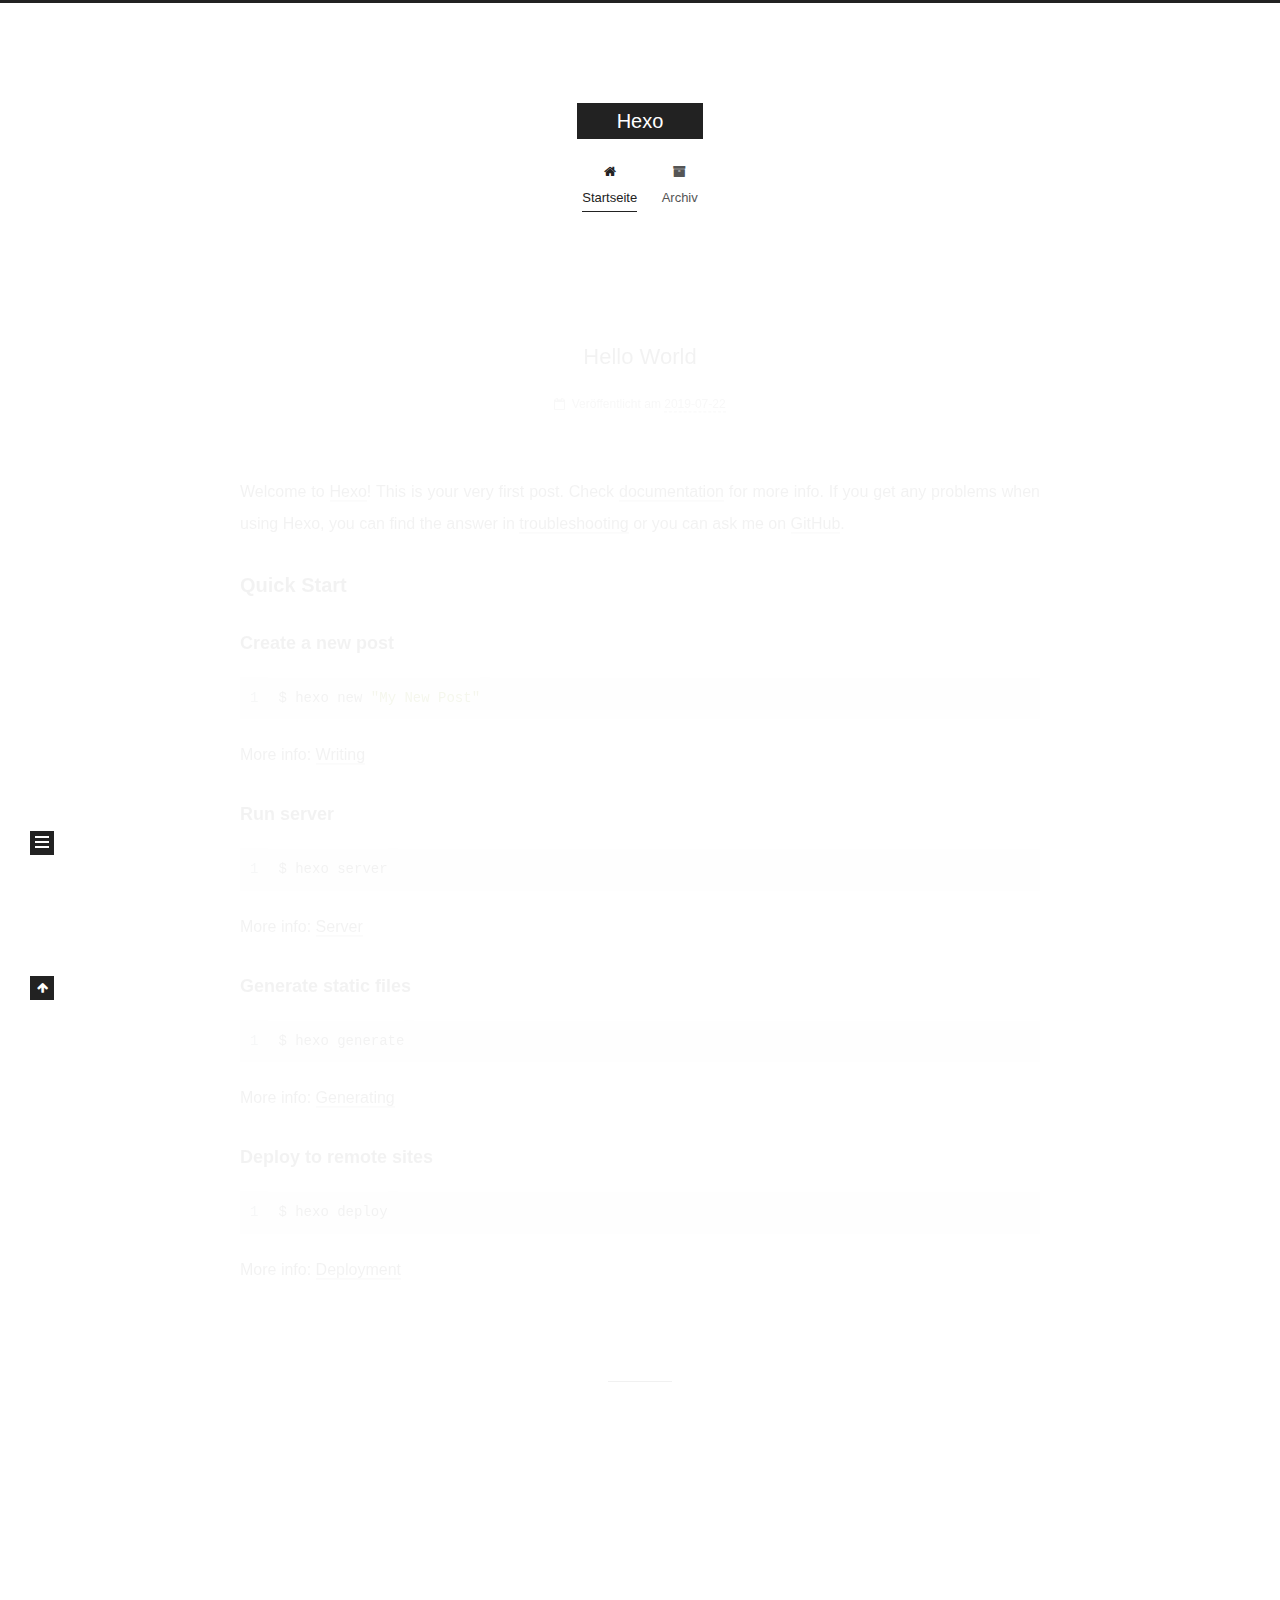
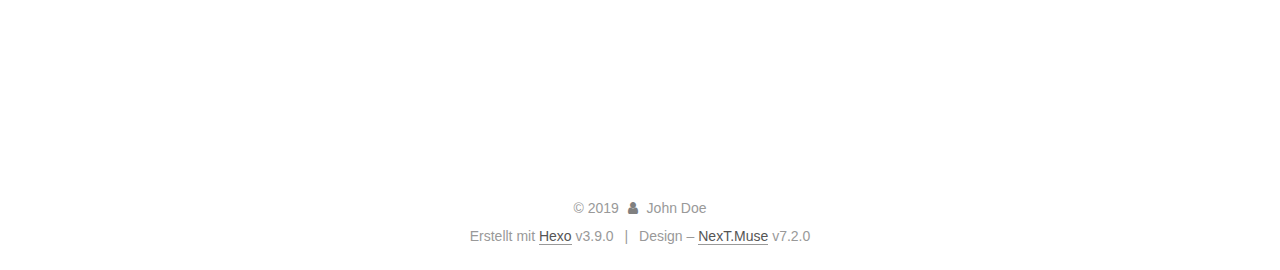
<file: index.html>
<!DOCTYPE html>












  


<html class="theme-next muse use-motion" lang>
<head><meta name="generator" content="Hexo 3.9.0">
  <meta charset="UTF-8">
<meta http-equiv="X-UA-Compatible" content="IE=edge">
<meta name="viewport" content="width=device-width, initial-scale=1, maximum-scale=2">
<meta name="theme-color" content="#222">












  <link rel="apple-touch-icon" sizes="180x180" href="/images/apple-touch-icon-next.png?v=7.2.0">


  <link rel="icon" type="image/png" sizes="32x32" href="/images/favicon-32x32-next.png?v=7.2.0">


  <link rel="icon" type="image/png" sizes="16x16" href="/images/favicon-16x16-next.png?v=7.2.0">


  <link rel="mask-icon" href="/images/logo.svg?v=7.2.0" color="#222">






<link rel="stylesheet" href="/css/main.css?v=7.2.0">






<link rel="stylesheet" href="/lib/font-awesome/css/font-awesome.min.css?v=4.7.0">








<script id="hexo.configurations">
  var NexT = window.NexT || {};
  var CONFIG = {
    root: '/',
    scheme: 'Muse',
    version: '7.2.0',
    sidebar: {"position":"left","display":"post","offset":12,"onmobile":false},
    back2top: {"enable":true,"sidebar":false,"scrollpercent":false},
    copycode: {"enable":false,"show_result":false,"style":null},
    fancybox: false,
    mediumzoom: false,
    lazyload: false,
    pangu: false,
    tabs: true,
    motion: {"enable":true,"async":false,"transition":{"post_block":"fadeIn","post_header":"slideDownIn","post_body":"slideDownIn","coll_header":"slideLeftIn","sidebar":"slideUpIn"}},
    algolia: {
      applicationID: '',
      apiKey: '',
      indexName: '',
      hits: {"per_page":10},
      labels: {"input_placeholder":"Search for Posts","hits_empty":"We didn't find any results for the search: ${query}","hits_stats":"${hits} results found in ${time} ms"}
    },
    translation: {
      copy_button: 'Kopieren',
      copy_success: 'Kopiert',
      copy_failure: 'Kopieren fehlgeschlagen'
    }
  };
</script>

  <meta property="og:type" content="website">
<meta property="og:title" content="Hexo">
<meta property="og:url" content="http://yoursite.com/index.html">
<meta property="og:site_name" content="Hexo">
<meta property="og:locale" content="default">
<meta name="twitter:card" content="summary">
<meta name="twitter:title" content="Hexo">





  
  
  <link rel="canonical" href="http://yoursite.com/">



<script id="page.configurations">
  CONFIG.page = {
    sidebar: "",
  };
</script>

  
  <title>Hexo</title>
  












  <noscript>
  <style>
  .use-motion .motion-element,
  .use-motion .brand,
  .use-motion .menu-item,
  .sidebar-inner,
  .use-motion .post-block,
  .use-motion .pagination,
  .use-motion .comments,
  .use-motion .post-header,
  .use-motion .post-body,
  .use-motion .collection-title { opacity: initial; }

  .use-motion .logo,
  .use-motion .site-title,
  .use-motion .site-subtitle {
    opacity: initial;
    top: initial;
  }

  .use-motion .logo-line-before i { left: initial; }
  .use-motion .logo-line-after i { right: initial; }
  </style>
</noscript>

</head>

<body itemscope itemtype="http://schema.org/WebPage" lang="default">

  
  
    
  

  <div class="container sidebar-position-left 
  page-home">
    <div class="headband"></div>

    <header id="header" class="header" itemscope itemtype="http://schema.org/WPHeader">
      <div class="header-inner"><div class="site-brand-wrapper">
  <div class="site-meta">
    

    <div class="custom-logo-site-title">
      <a href="/" class="brand" rel="start">
        <span class="logo-line-before"><i></i></span>
        <span class="site-title">Hexo</span>
        <span class="logo-line-after"><i></i></span>
      </a>
    </div>
    
    
  </div>

  <div class="site-nav-toggle">
    <button aria-label="Navigationsleiste an/ausschalten">
      <span class="btn-bar"></span>
      <span class="btn-bar"></span>
      <span class="btn-bar"></span>
    </button>
  </div>
</div>



<nav class="site-nav">
  
    <ul id="menu" class="menu">
      
        
        
        
          
          <li class="menu-item menu-item-home menu-item-active">

    
    
      
    

    

    <a href="/" rel="section"><i class="menu-item-icon fa fa-fw fa-home"></i> <br>Startseite</a>

  </li>
        
        
        
          
          <li class="menu-item menu-item-archives">

    
    
      
    

    

    <a href="/archives/" rel="section"><i class="menu-item-icon fa fa-fw fa-archive"></i> <br>Archiv</a>

  </li>

      
      
    </ul>
  

  
    

  

  
</nav>



</div>
    </header>

    


    <main id="main" class="main">
      <div class="main-inner">
        <div class="content-wrap">
          
          <div id="content" class="content">
            
  <section id="posts" class="posts-expand">
    
      

  

  
  
  

  

  <article class="post post-type-normal" itemscope itemtype="http://schema.org/Article">
  
  
  
  <div class="post-block">
    <link itemprop="mainEntityOfPage" href="http://yoursite.com/2019/07/22/hello-world/">

    <span hidden itemprop="author" itemscope itemtype="http://schema.org/Person">
      <meta itemprop="name" content="John Doe">
      <meta itemprop="description" content>
      <meta itemprop="image" content="/images/avatar.gif">
    </span>

    <span hidden itemprop="publisher" itemscope itemtype="http://schema.org/Organization">
      <meta itemprop="name" content="Hexo">
    </span>

    
      <header class="post-header">

        
        
          <h1 class="post-title" itemprop="name headline">
                
                
                <a href="/2019/07/22/hello-world/" class="post-title-link" itemprop="url">Hello World</a>
              
            
          </h1>
        

        <div class="post-meta">

          
          
          

          
            <span class="post-meta-item">
              <span class="post-meta-item-icon">
                <i class="fa fa-calendar-o"></i>
              </span>
              
                <span class="post-meta-item-text">Veröffentlicht am</span>
              

              
                
              

              <time title="Erstellt: 2019-07-22 15:34:14" itemprop="dateCreated datePublished" datetime="2019-07-22T15:34:14+08:00">2019-07-22</time>
            </span>
          

          

          

          
            
            
          

          
          

          

          

          <br>
          

          

          

        </div>
      </header>
    

    
    
    
    <div class="post-body" itemprop="articleBody">

      
      

      
        
          
            <p>Welcome to <a href="https://hexo.io/" target="_blank" rel="noopener">Hexo</a>! This is your very first post. Check <a href="https://hexo.io/docs/" target="_blank" rel="noopener">documentation</a> for more info. If you get any problems when using Hexo, you can find the answer in <a href="https://hexo.io/docs/troubleshooting.html" target="_blank" rel="noopener">troubleshooting</a> or you can ask me on <a href="https://github.com/hexojs/hexo/issues" target="_blank" rel="noopener">GitHub</a>.</p>
<h2 id="Quick-Start"><a href="#Quick-Start" class="headerlink" title="Quick Start"></a>Quick Start</h2><h3 id="Create-a-new-post"><a href="#Create-a-new-post" class="headerlink" title="Create a new post"></a>Create a new post</h3><figure class="highlight bash"><table><tr><td class="gutter"><pre><span class="line">1</span><br></pre></td><td class="code"><pre><span class="line">$ hexo new <span class="string">"My New Post"</span></span><br></pre></td></tr></table></figure>

<p>More info: <a href="https://hexo.io/docs/writing.html" target="_blank" rel="noopener">Writing</a></p>
<h3 id="Run-server"><a href="#Run-server" class="headerlink" title="Run server"></a>Run server</h3><figure class="highlight bash"><table><tr><td class="gutter"><pre><span class="line">1</span><br></pre></td><td class="code"><pre><span class="line">$ hexo server</span><br></pre></td></tr></table></figure>

<p>More info: <a href="https://hexo.io/docs/server.html" target="_blank" rel="noopener">Server</a></p>
<h3 id="Generate-static-files"><a href="#Generate-static-files" class="headerlink" title="Generate static files"></a>Generate static files</h3><figure class="highlight bash"><table><tr><td class="gutter"><pre><span class="line">1</span><br></pre></td><td class="code"><pre><span class="line">$ hexo generate</span><br></pre></td></tr></table></figure>

<p>More info: <a href="https://hexo.io/docs/generating.html" target="_blank" rel="noopener">Generating</a></p>
<h3 id="Deploy-to-remote-sites"><a href="#Deploy-to-remote-sites" class="headerlink" title="Deploy to remote sites"></a>Deploy to remote sites</h3><figure class="highlight bash"><table><tr><td class="gutter"><pre><span class="line">1</span><br></pre></td><td class="code"><pre><span class="line">$ hexo deploy</span><br></pre></td></tr></table></figure>

<p>More info: <a href="https://hexo.io/docs/deployment.html" target="_blank" rel="noopener">Deployment</a></p>

          
        
      
    </div>

    

    

    
    
    

    

    
      
    
    

    

    <footer class="post-footer">
      

      

      

      
      
        <div class="post-eof"></div>
      
    </footer>
  </div>
  
  
  
  </article>


    
      

  

  
  
  

  

  <article class="post post-type-normal" itemscope itemtype="http://schema.org/Article">
  
  
  
  <div class="post-block">
    <link itemprop="mainEntityOfPage" href="http://yoursite.com/2018/08/02/在这里/">

    <span hidden itemprop="author" itemscope itemtype="http://schema.org/Person">
      <meta itemprop="name" content="John Doe">
      <meta itemprop="description" content>
      <meta itemprop="image" content="/images/avatar.gif">
    </span>

    <span hidden itemprop="publisher" itemscope itemtype="http://schema.org/Organization">
      <meta itemprop="name" content="Hexo">
    </span>

    
      <header class="post-header">

        
        
          <h1 class="post-title" itemprop="name headline">
                
                
                <a href="/2018/08/02/在这里/" class="post-title-link" itemprop="url">在这里</a>
              
            
          </h1>
        

        <div class="post-meta">

          
          
          

          
            <span class="post-meta-item">
              <span class="post-meta-item-icon">
                <i class="fa fa-calendar-o"></i>
              </span>
              
                <span class="post-meta-item-text">Veröffentlicht am</span>
              

              
                
              

              <time title="Erstellt: 2018-08-02 11:41:10" itemprop="dateCreated datePublished" datetime="2018-08-02T11:41:10+08:00">2018-08-02</time>
            </span>
          

          
            

            
              <span class="post-meta-item">
                <span class="post-meta-item-icon">
                  <i class="fa fa-calendar-check-o"></i>
                </span>
                
                  <span class="post-meta-item-text">Bearbeitet am</span>
                
                <time title="Geändert am: 2019-07-22 17:03:20" itemprop="dateModified" datetime="2019-07-22T17:03:20+08:00">2019-07-22</time>
              </span>
            
          

          
            <span class="post-meta-item">
              <span class="post-meta-item-icon">
                <i class="fa fa-folder-o"></i>
              </span>
              
                <span class="post-meta-item-text">in</span>
              
              
                <span itemprop="about" itemscope itemtype="http://schema.org/Thing"><a href="/categories/web前端/" itemprop="url" rel="index"><span itemprop="name">web前端</span></a></span>

                
                
              
            </span>
          

          
            
            
          

          
          

          

          

          <br>
          

          

          

        </div>
      </header>
    

    
    
    
    <div class="post-body" itemprop="articleBody">

      
      

      
        
          <p>javascript是一门充满活力、简单易用的语言，又是一门具有许多复杂微妙技术的语言。即使是经验丰富的javascript开发者，如果没有认真学习的话，也无法真正理解它们，这就是javascript的矛盾之处。由于javascript不必理解就可以使用，因此通常来说很难真正理解语言本身，这就是我们面临的挑战。不满足于只是让代码正常工作，而是想要弄清楚为什么，勇于挑战这条崎岖颠簸的少有人走的路，拥抱整个javascript</p>
          <!--noindex-->
          
            <div class="post-button text-center">
              <a class="btn" href="/2018/08/02/在这里/#more" rel="contents">
                Weiterlesen &raquo;
              </a>
            </div>
          
          <!--/noindex-->
        
      
    </div>

    

    

    
    
    

    

    
      
    
    

    

    <footer class="post-footer">
      

      

      

      
      
        <div class="post-eof"></div>
      
    </footer>
  </div>
  
  
  
  </article>


    
  </section>

  


          </div>
          

        </div>
        
          
  
  <div class="sidebar-toggle">
    <div class="sidebar-toggle-line-wrap">
      <span class="sidebar-toggle-line sidebar-toggle-line-first"></span>
      <span class="sidebar-toggle-line sidebar-toggle-line-middle"></span>
      <span class="sidebar-toggle-line sidebar-toggle-line-last"></span>
    </div>
  </div>

  <aside id="sidebar" class="sidebar">
    <div class="sidebar-inner">

      

      

      <div class="site-overview-wrap sidebar-panel sidebar-panel-active">
        <div class="site-overview">

          <div class="site-author motion-element" itemprop="author" itemscope itemtype="http://schema.org/Person">
  
  <p class="site-author-name" itemprop="name">John Doe</p>
  <div class="site-description motion-element" itemprop="description"></div>
</div>


  <nav class="site-state motion-element">
    
      <div class="site-state-item site-state-posts">
        
          <a href="/archives/">
        
          <span class="site-state-item-count">2</span>
          <span class="site-state-item-name">Artikel</span>
        </a>
      </div>
    

    
      
      
      <div class="site-state-item site-state-categories">
        
        
        
          
        
        <span class="site-state-item-count">1</span>
        <span class="site-state-item-name">Kategorien</span>
        
      </div>
    

    
      
      
      <div class="site-state-item site-state-tags">
        
        
        
          
        
          
        
        <span class="site-state-item-count">2</span>
        <span class="site-state-item-name">schlagwörter</span>
        
      </div>
    
  </nav>













          
          
        </div>
      </div>

      

      

    </div>
  </aside>
  <div id="sidebar-dimmer"></div>


        
      </div>
    </main>

    <footer id="footer" class="footer">
      <div class="footer-inner">
        <div class="copyright">&copy; <span itemprop="copyrightYear">2019</span>
  <span class="with-love" id="animate">
    <i class="fa fa-user"></i>
  </span>
  <span class="author" itemprop="copyrightHolder">John Doe</span>

  

  
</div>


  <div class="powered-by">Erstellt mit  <a href="https://hexo.io" class="theme-link" rel="noopener" target="_blank">Hexo</a> v3.9.0</div>



  <span class="post-meta-divider">|</span>



  <div class="theme-info">Design – <a href="https://theme-next.org" class="theme-link" rel="noopener" target="_blank">NexT.Muse</a> v7.2.0</div>




        








        
      </div>
    </footer>

    
      <div class="back-to-top">
        <i class="fa fa-arrow-up"></i>
        
      </div>
    

    

    

    

  </div>

  

<script>
  if (Object.prototype.toString.call(window.Promise) !== '[object Function]') {
    window.Promise = null;
  }
</script>
















  
  









  
  <script src="/lib/jquery/index.js?v=3.4.1"></script>

  
  <script src="/lib/velocity/velocity.min.js?v=1.2.1"></script>

  
  <script src="/lib/velocity/velocity.ui.min.js?v=1.2.1"></script>




  <script src="/js/utils.js?v=7.2.0"></script>

  <script src="/js/motion.js?v=7.2.0"></script>



  
  


  <script src="/js/schemes/muse.js?v=7.2.0"></script>



  

  <script src="/js/next-boot.js?v=7.2.0"></script>

  

  

  


  






























<script>
// GET RESPONSIVE HEIGHT PASSED FROM IFRAME

window.addEventListener("message", function(e) {
  var data = e.data;
  if ((typeof data === 'string') && (data.indexOf('ciu_embed') > -1)) {
    var featureID = data.split(':')[1];
    var height = data.split(':')[2];
    $(`iframe[data-feature=${featureID}]`).height(parseInt(height) + 30);
  }
}, false);
</script>








  

</body>
</html>
</file>
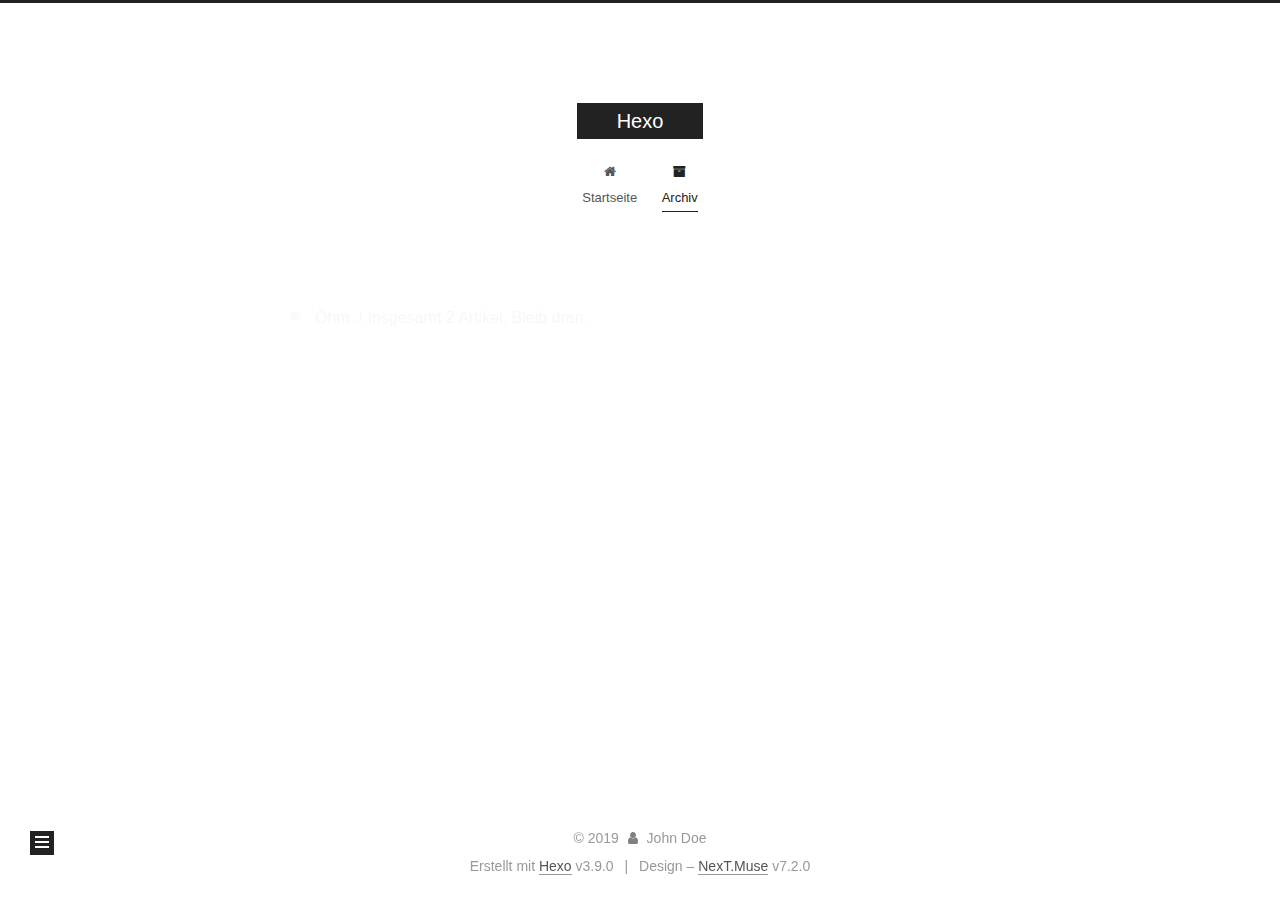
<file: archives/index.html>
<!DOCTYPE html>












  


<html class="theme-next muse use-motion" lang>
<head><meta name="generator" content="Hexo 3.9.0">
  <meta charset="UTF-8">
<meta http-equiv="X-UA-Compatible" content="IE=edge">
<meta name="viewport" content="width=device-width, initial-scale=1, maximum-scale=2">
<meta name="theme-color" content="#222">












  <link rel="apple-touch-icon" sizes="180x180" href="/images/apple-touch-icon-next.png?v=7.2.0">


  <link rel="icon" type="image/png" sizes="32x32" href="/images/favicon-32x32-next.png?v=7.2.0">


  <link rel="icon" type="image/png" sizes="16x16" href="/images/favicon-16x16-next.png?v=7.2.0">


  <link rel="mask-icon" href="/images/logo.svg?v=7.2.0" color="#222">






<link rel="stylesheet" href="/css/main.css?v=7.2.0">






<link rel="stylesheet" href="/lib/font-awesome/css/font-awesome.min.css?v=4.7.0">








<script id="hexo.configurations">
  var NexT = window.NexT || {};
  var CONFIG = {
    root: '/',
    scheme: 'Muse',
    version: '7.2.0',
    sidebar: {"position":"left","display":"post","offset":12,"onmobile":false},
    back2top: {"enable":true,"sidebar":false,"scrollpercent":false},
    copycode: {"enable":false,"show_result":false,"style":null},
    fancybox: false,
    mediumzoom: false,
    lazyload: false,
    pangu: false,
    tabs: true,
    motion: {"enable":true,"async":false,"transition":{"post_block":"fadeIn","post_header":"slideDownIn","post_body":"slideDownIn","coll_header":"slideLeftIn","sidebar":"slideUpIn"}},
    algolia: {
      applicationID: '',
      apiKey: '',
      indexName: '',
      hits: {"per_page":10},
      labels: {"input_placeholder":"Search for Posts","hits_empty":"We didn't find any results for the search: ${query}","hits_stats":"${hits} results found in ${time} ms"}
    },
    translation: {
      copy_button: 'Kopieren',
      copy_success: 'Kopiert',
      copy_failure: 'Kopieren fehlgeschlagen'
    }
  };
</script>

  <meta property="og:type" content="website">
<meta property="og:title" content="Hexo">
<meta property="og:url" content="http://yoursite.com/archives/index.html">
<meta property="og:site_name" content="Hexo">
<meta property="og:locale" content="default">
<meta name="twitter:card" content="summary">
<meta name="twitter:title" content="Hexo">





  
  
  <link rel="canonical" href="http://yoursite.com/archives/">



<script id="page.configurations">
  CONFIG.page = {
    sidebar: "",
  };
</script>

  
  <title>Archiv | Hexo</title>
  












  <noscript>
  <style>
  .use-motion .motion-element,
  .use-motion .brand,
  .use-motion .menu-item,
  .sidebar-inner,
  .use-motion .post-block,
  .use-motion .pagination,
  .use-motion .comments,
  .use-motion .post-header,
  .use-motion .post-body,
  .use-motion .collection-title { opacity: initial; }

  .use-motion .logo,
  .use-motion .site-title,
  .use-motion .site-subtitle {
    opacity: initial;
    top: initial;
  }

  .use-motion .logo-line-before i { left: initial; }
  .use-motion .logo-line-after i { right: initial; }
  </style>
</noscript>

</head>

<body itemscope itemtype="http://schema.org/WebPage" lang="default">

  
  
    
  

  <div class="container sidebar-position-left page-archive">
    <div class="headband"></div>

    <header id="header" class="header" itemscope itemtype="http://schema.org/WPHeader">
      <div class="header-inner"><div class="site-brand-wrapper">
  <div class="site-meta">
    

    <div class="custom-logo-site-title">
      <a href="/" class="brand" rel="start">
        <span class="logo-line-before"><i></i></span>
        <span class="site-title">Hexo</span>
        <span class="logo-line-after"><i></i></span>
      </a>
    </div>
    
    
  </div>

  <div class="site-nav-toggle">
    <button aria-label="Navigationsleiste an/ausschalten">
      <span class="btn-bar"></span>
      <span class="btn-bar"></span>
      <span class="btn-bar"></span>
    </button>
  </div>
</div>



<nav class="site-nav">
  
    <ul id="menu" class="menu">
      
        
        
        
          
          <li class="menu-item menu-item-home">

    
    
      
    

    

    <a href="/" rel="section"><i class="menu-item-icon fa fa-fw fa-home"></i> <br>Startseite</a>

  </li>
        
        
        
          
          <li class="menu-item menu-item-archives menu-item-active">

    
    
      
    

    

    <a href="/archives/" rel="section"><i class="menu-item-icon fa fa-fw fa-archive"></i> <br>Archiv</a>

  </li>

      
      
    </ul>
  

  
    

    
    
      
      
    
      
      
    
    

  


  

  
</nav>



</div>
    </header>

    


    <main id="main" class="main">
      <div class="main-inner">
        <div class="content-wrap">
          
          <div id="content" class="content">
            

  
  
  
  <div class="post-block archive">
    <div id="posts" class="posts-collapse">
      <span class="archive-move-on"></span>

      
      <span class="archive-page-counter">
        
        
        
          
        
        Öhm..! Insgesamt 2 Artikel. Bleib dran.
      </span>
      

      

        
        
        

        
          
          <div class="collection-title">
            <h1 class="archive-year" id="archive-year-2019">2019</h1>
          </div>
        
        

        

  <article class="post post-type-normal" itemscope itemtype="http://schema.org/Article">
    <header class="post-header">

      <h2 class="post-title">
        
          <a class="post-title-link" href="/2019/07/22/hello-world/" itemprop="url">
            
              <span itemprop="name">Hello World</span>
            
          </a>
        
      </h2>

      <div class="post-meta">
        <time class="post-time" itemprop="dateCreated" datetime="2019-07-22T15:34:14+08:00" content="2019-07-22">
          07-22
        </time>
      </div>

    </header>
  </article>



      

        
        
        

        
          
          <div class="collection-title">
            <h1 class="archive-year" id="archive-year-2018">2018</h1>
          </div>
        
        

        

  <article class="post post-type-normal" itemscope itemtype="http://schema.org/Article">
    <header class="post-header">

      <h2 class="post-title">
        
          <a class="post-title-link" href="/2018/08/02/在这里/" itemprop="url">
            
              <span itemprop="name">在这里</span>
            
          </a>
        
      </h2>

      <div class="post-meta">
        <time class="post-time" itemprop="dateCreated" datetime="2018-08-02T11:41:10+08:00" content="2018-08-02">
          08-02
        </time>
      </div>

    </header>
  </article>



      

    </div>
  </div>
  
  
  

  



          </div>
          

        </div>
        
          
  
  <div class="sidebar-toggle">
    <div class="sidebar-toggle-line-wrap">
      <span class="sidebar-toggle-line sidebar-toggle-line-first"></span>
      <span class="sidebar-toggle-line sidebar-toggle-line-middle"></span>
      <span class="sidebar-toggle-line sidebar-toggle-line-last"></span>
    </div>
  </div>

  <aside id="sidebar" class="sidebar">
    <div class="sidebar-inner">

      

      

      <div class="site-overview-wrap sidebar-panel sidebar-panel-active">
        <div class="site-overview">

          <div class="site-author motion-element" itemprop="author" itemscope itemtype="http://schema.org/Person">
  
  <p class="site-author-name" itemprop="name">John Doe</p>
  <div class="site-description motion-element" itemprop="description"></div>
</div>


  <nav class="site-state motion-element">
    
      <div class="site-state-item site-state-posts">
        
          <a href="/archives/">
        
          <span class="site-state-item-count">2</span>
          <span class="site-state-item-name">Artikel</span>
        </a>
      </div>
    

    
      
      
      <div class="site-state-item site-state-categories">
        
        
        
          
        
        <span class="site-state-item-count">1</span>
        <span class="site-state-item-name">Kategorien</span>
        
      </div>
    

    
      
      
      <div class="site-state-item site-state-tags">
        
        
        
          
        
          
        
        <span class="site-state-item-count">2</span>
        <span class="site-state-item-name">schlagwörter</span>
        
      </div>
    
  </nav>













          
          
        </div>
      </div>

      

      

    </div>
  </aside>
  <div id="sidebar-dimmer"></div>


        
      </div>
    </main>

    <footer id="footer" class="footer">
      <div class="footer-inner">
        <div class="copyright">&copy; <span itemprop="copyrightYear">2019</span>
  <span class="with-love" id="animate">
    <i class="fa fa-user"></i>
  </span>
  <span class="author" itemprop="copyrightHolder">John Doe</span>

  

  
</div>


  <div class="powered-by">Erstellt mit  <a href="https://hexo.io" class="theme-link" rel="noopener" target="_blank">Hexo</a> v3.9.0</div>



  <span class="post-meta-divider">|</span>



  <div class="theme-info">Design – <a href="https://theme-next.org" class="theme-link" rel="noopener" target="_blank">NexT.Muse</a> v7.2.0</div>




        








        
      </div>
    </footer>

    
      <div class="back-to-top">
        <i class="fa fa-arrow-up"></i>
        
      </div>
    

    

    

    

  </div>

  

<script>
  if (Object.prototype.toString.call(window.Promise) !== '[object Function]') {
    window.Promise = null;
  }
</script>
















  
  









  
  <script src="/lib/jquery/index.js?v=3.4.1"></script>

  
  <script src="/lib/velocity/velocity.min.js?v=1.2.1"></script>

  
  <script src="/lib/velocity/velocity.ui.min.js?v=1.2.1"></script>




  <script src="/js/utils.js?v=7.2.0"></script>

  <script src="/js/motion.js?v=7.2.0"></script>



  
  


  <script src="/js/schemes/muse.js?v=7.2.0"></script>



  

  <script src="/js/next-boot.js?v=7.2.0"></script>

  

  

  


  






























<script>
// GET RESPONSIVE HEIGHT PASSED FROM IFRAME

window.addEventListener("message", function(e) {
  var data = e.data;
  if ((typeof data === 'string') && (data.indexOf('ciu_embed') > -1)) {
    var featureID = data.split(':')[1];
    var height = data.split(':')[2];
    $(`iframe[data-feature=${featureID}]`).height(parseInt(height) + 30);
  }
}, false);
</script>








  

</body>
</html>
</file>
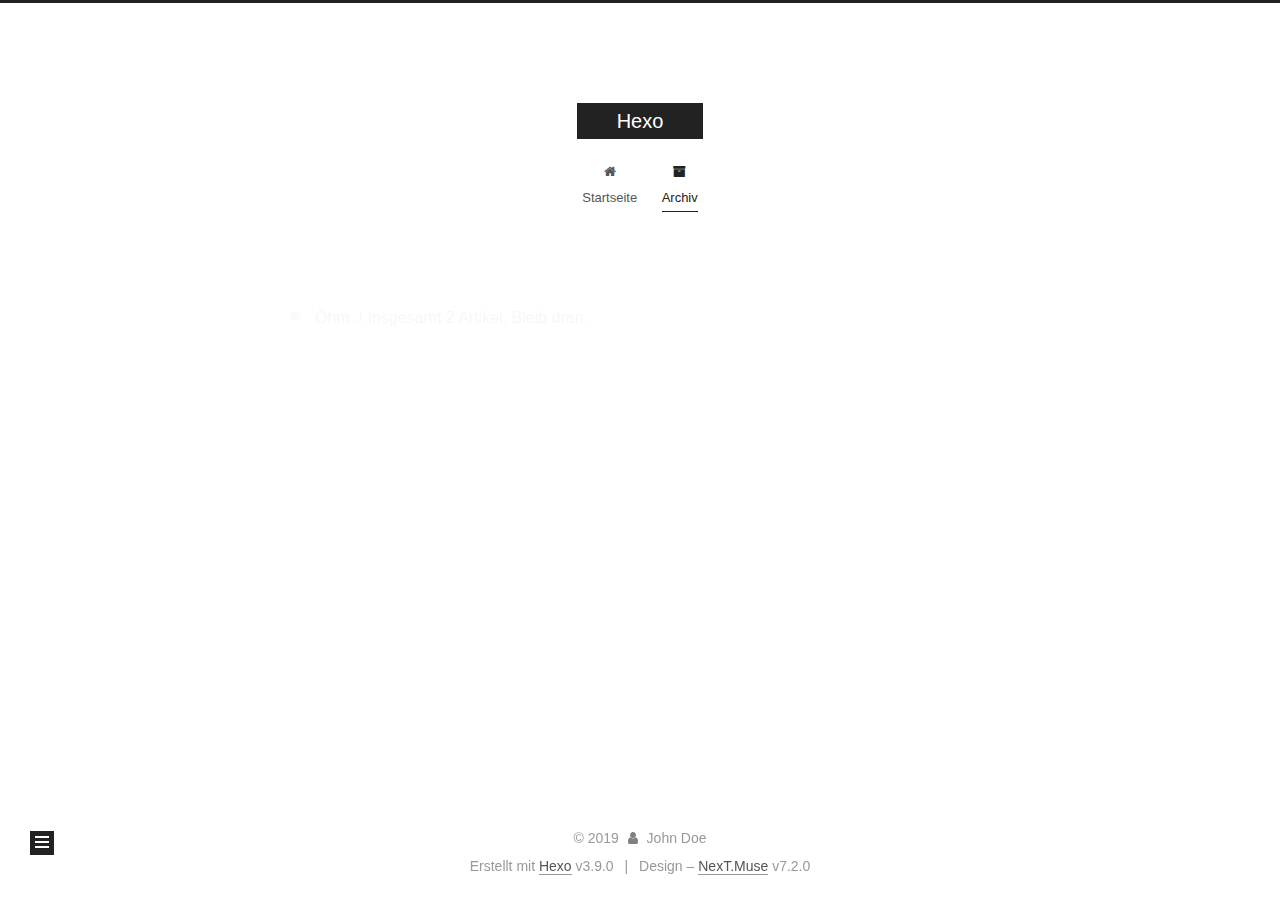
<file: archives/2018/index.html>
<!DOCTYPE html>












  


<html class="theme-next muse use-motion" lang>
<head><meta name="generator" content="Hexo 3.9.0">
  <meta charset="UTF-8">
<meta http-equiv="X-UA-Compatible" content="IE=edge">
<meta name="viewport" content="width=device-width, initial-scale=1, maximum-scale=2">
<meta name="theme-color" content="#222">












  <link rel="apple-touch-icon" sizes="180x180" href="/images/apple-touch-icon-next.png?v=7.2.0">


  <link rel="icon" type="image/png" sizes="32x32" href="/images/favicon-32x32-next.png?v=7.2.0">


  <link rel="icon" type="image/png" sizes="16x16" href="/images/favicon-16x16-next.png?v=7.2.0">


  <link rel="mask-icon" href="/images/logo.svg?v=7.2.0" color="#222">






<link rel="stylesheet" href="/css/main.css?v=7.2.0">






<link rel="stylesheet" href="/lib/font-awesome/css/font-awesome.min.css?v=4.7.0">








<script id="hexo.configurations">
  var NexT = window.NexT || {};
  var CONFIG = {
    root: '/',
    scheme: 'Muse',
    version: '7.2.0',
    sidebar: {"position":"left","display":"post","offset":12,"onmobile":false},
    back2top: {"enable":true,"sidebar":false,"scrollpercent":false},
    copycode: {"enable":false,"show_result":false,"style":null},
    fancybox: false,
    mediumzoom: false,
    lazyload: false,
    pangu: false,
    tabs: true,
    motion: {"enable":true,"async":false,"transition":{"post_block":"fadeIn","post_header":"slideDownIn","post_body":"slideDownIn","coll_header":"slideLeftIn","sidebar":"slideUpIn"}},
    algolia: {
      applicationID: '',
      apiKey: '',
      indexName: '',
      hits: {"per_page":10},
      labels: {"input_placeholder":"Search for Posts","hits_empty":"We didn't find any results for the search: ${query}","hits_stats":"${hits} results found in ${time} ms"}
    },
    translation: {
      copy_button: 'Kopieren',
      copy_success: 'Kopiert',
      copy_failure: 'Kopieren fehlgeschlagen'
    }
  };
</script>

  <meta property="og:type" content="website">
<meta property="og:title" content="Hexo">
<meta property="og:url" content="http://yoursite.com/archives/2018/index.html">
<meta property="og:site_name" content="Hexo">
<meta property="og:locale" content="default">
<meta name="twitter:card" content="summary">
<meta name="twitter:title" content="Hexo">





  
  
  <link rel="canonical" href="http://yoursite.com/archives/2018/">



<script id="page.configurations">
  CONFIG.page = {
    sidebar: "",
  };
</script>

  
  <title>Archiv | Hexo</title>
  












  <noscript>
  <style>
  .use-motion .motion-element,
  .use-motion .brand,
  .use-motion .menu-item,
  .sidebar-inner,
  .use-motion .post-block,
  .use-motion .pagination,
  .use-motion .comments,
  .use-motion .post-header,
  .use-motion .post-body,
  .use-motion .collection-title { opacity: initial; }

  .use-motion .logo,
  .use-motion .site-title,
  .use-motion .site-subtitle {
    opacity: initial;
    top: initial;
  }

  .use-motion .logo-line-before i { left: initial; }
  .use-motion .logo-line-after i { right: initial; }
  </style>
</noscript>

</head>

<body itemscope itemtype="http://schema.org/WebPage" lang="default">

  
  
    
  

  <div class="container sidebar-position-left page-archive">
    <div class="headband"></div>

    <header id="header" class="header" itemscope itemtype="http://schema.org/WPHeader">
      <div class="header-inner"><div class="site-brand-wrapper">
  <div class="site-meta">
    

    <div class="custom-logo-site-title">
      <a href="/" class="brand" rel="start">
        <span class="logo-line-before"><i></i></span>
        <span class="site-title">Hexo</span>
        <span class="logo-line-after"><i></i></span>
      </a>
    </div>
    
    
  </div>

  <div class="site-nav-toggle">
    <button aria-label="Navigationsleiste an/ausschalten">
      <span class="btn-bar"></span>
      <span class="btn-bar"></span>
      <span class="btn-bar"></span>
    </button>
  </div>
</div>



<nav class="site-nav">
  
    <ul id="menu" class="menu">
      
        
        
        
          
          <li class="menu-item menu-item-home">

    
    
      
    

    

    <a href="/" rel="section"><i class="menu-item-icon fa fa-fw fa-home"></i> <br>Startseite</a>

  </li>
        
        
        
          
          <li class="menu-item menu-item-archives menu-item-active">

    
    
      
    

    

    <a href="/archives/" rel="section"><i class="menu-item-icon fa fa-fw fa-archive"></i> <br>Archiv</a>

  </li>

      
      
    </ul>
  

  
    

    
    
      
      
    
      
      
    
    

  


  

  
</nav>



</div>
    </header>

    


    <main id="main" class="main">
      <div class="main-inner">
        <div class="content-wrap">
          
          <div id="content" class="content">
            

  
  
  
  <div class="post-block archive">
    <div id="posts" class="posts-collapse">
      <span class="archive-move-on"></span>

      
      <span class="archive-page-counter">
        
        
        
          
        
        Öhm..! Insgesamt 2 Artikel. Bleib dran.
      </span>
      

      

        
        
        

        
          
          <div class="collection-title">
            <h1 class="archive-year" id="archive-year-2018">2018</h1>
          </div>
        
        

        

  <article class="post post-type-normal" itemscope itemtype="http://schema.org/Article">
    <header class="post-header">

      <h2 class="post-title">
        
          <a class="post-title-link" href="/2018/08/02/在这里/" itemprop="url">
            
              <span itemprop="name">在这里</span>
            
          </a>
        
      </h2>

      <div class="post-meta">
        <time class="post-time" itemprop="dateCreated" datetime="2018-08-02T11:41:10+08:00" content="2018-08-02">
          08-02
        </time>
      </div>

    </header>
  </article>



      

    </div>
  </div>
  
  
  

  



          </div>
          

        </div>
        
          
  
  <div class="sidebar-toggle">
    <div class="sidebar-toggle-line-wrap">
      <span class="sidebar-toggle-line sidebar-toggle-line-first"></span>
      <span class="sidebar-toggle-line sidebar-toggle-line-middle"></span>
      <span class="sidebar-toggle-line sidebar-toggle-line-last"></span>
    </div>
  </div>

  <aside id="sidebar" class="sidebar">
    <div class="sidebar-inner">

      

      

      <div class="site-overview-wrap sidebar-panel sidebar-panel-active">
        <div class="site-overview">

          <div class="site-author motion-element" itemprop="author" itemscope itemtype="http://schema.org/Person">
  
  <p class="site-author-name" itemprop="name">John Doe</p>
  <div class="site-description motion-element" itemprop="description"></div>
</div>


  <nav class="site-state motion-element">
    
      <div class="site-state-item site-state-posts">
        
          <a href="/archives/">
        
          <span class="site-state-item-count">2</span>
          <span class="site-state-item-name">Artikel</span>
        </a>
      </div>
    

    
      
      
      <div class="site-state-item site-state-categories">
        
        
        
          
        
        <span class="site-state-item-count">1</span>
        <span class="site-state-item-name">Kategorien</span>
        
      </div>
    

    
      
      
      <div class="site-state-item site-state-tags">
        
        
        
          
        
          
        
        <span class="site-state-item-count">2</span>
        <span class="site-state-item-name">schlagwörter</span>
        
      </div>
    
  </nav>













          
          
        </div>
      </div>

      

      

    </div>
  </aside>
  <div id="sidebar-dimmer"></div>


        
      </div>
    </main>

    <footer id="footer" class="footer">
      <div class="footer-inner">
        <div class="copyright">&copy; <span itemprop="copyrightYear">2019</span>
  <span class="with-love" id="animate">
    <i class="fa fa-user"></i>
  </span>
  <span class="author" itemprop="copyrightHolder">John Doe</span>

  

  
</div>


  <div class="powered-by">Erstellt mit  <a href="https://hexo.io" class="theme-link" rel="noopener" target="_blank">Hexo</a> v3.9.0</div>



  <span class="post-meta-divider">|</span>



  <div class="theme-info">Design – <a href="https://theme-next.org" class="theme-link" rel="noopener" target="_blank">NexT.Muse</a> v7.2.0</div>




        








        
      </div>
    </footer>

    
      <div class="back-to-top">
        <i class="fa fa-arrow-up"></i>
        
      </div>
    

    

    

    

  </div>

  

<script>
  if (Object.prototype.toString.call(window.Promise) !== '[object Function]') {
    window.Promise = null;
  }
</script>
















  
  









  
  <script src="/lib/jquery/index.js?v=3.4.1"></script>

  
  <script src="/lib/velocity/velocity.min.js?v=1.2.1"></script>

  
  <script src="/lib/velocity/velocity.ui.min.js?v=1.2.1"></script>




  <script src="/js/utils.js?v=7.2.0"></script>

  <script src="/js/motion.js?v=7.2.0"></script>



  
  


  <script src="/js/schemes/muse.js?v=7.2.0"></script>



  

  <script src="/js/next-boot.js?v=7.2.0"></script>

  

  

  


  






























<script>
// GET RESPONSIVE HEIGHT PASSED FROM IFRAME

window.addEventListener("message", function(e) {
  var data = e.data;
  if ((typeof data === 'string') && (data.indexOf('ciu_embed') > -1)) {
    var featureID = data.split(':')[1];
    var height = data.split(':')[2];
    $(`iframe[data-feature=${featureID}]`).height(parseInt(height) + 30);
  }
}, false);
</script>








  

</body>
</html>
</file>
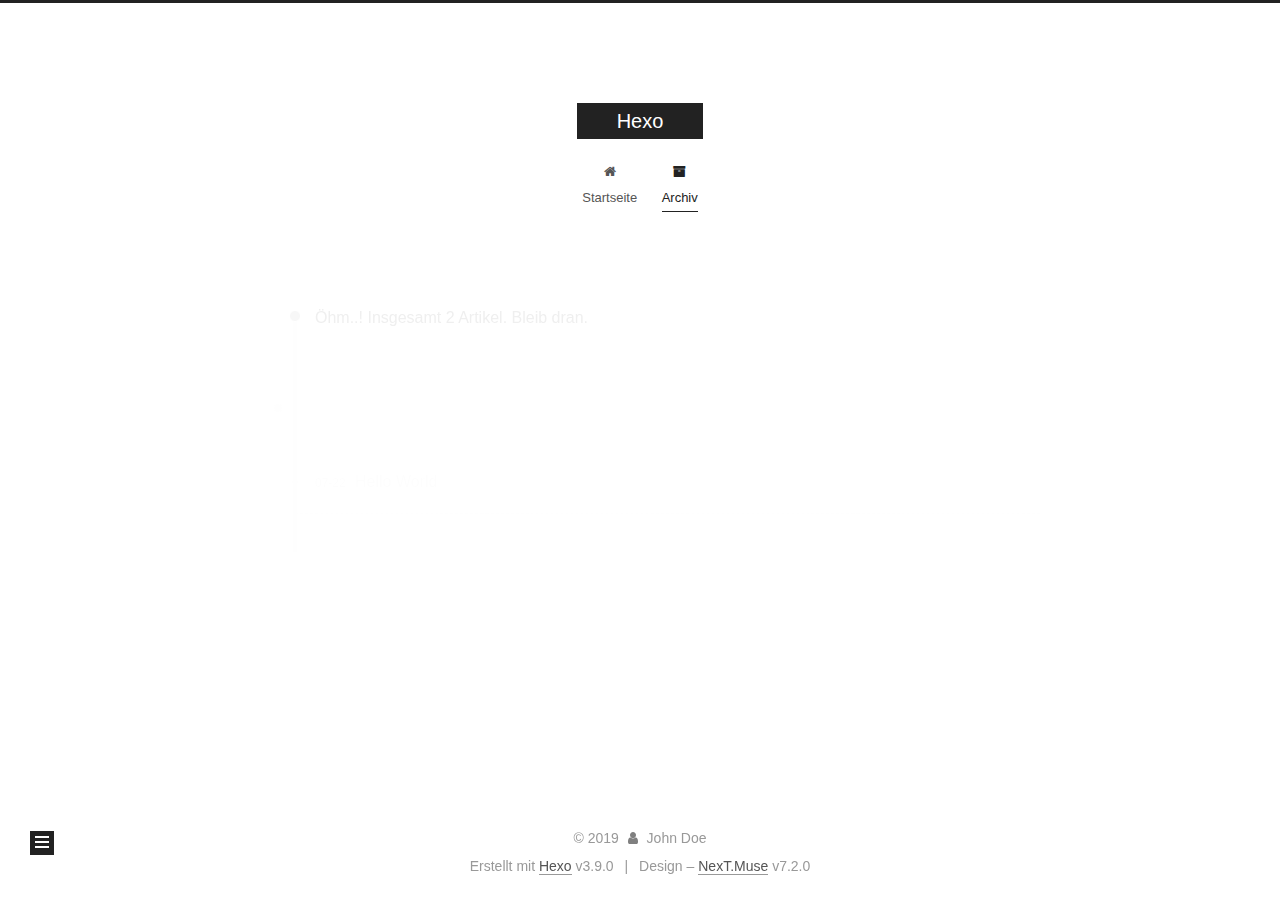
<file: archives/2019/index.html>
<!DOCTYPE html>












  


<html class="theme-next muse use-motion" lang>
<head><meta name="generator" content="Hexo 3.9.0">
  <meta charset="UTF-8">
<meta http-equiv="X-UA-Compatible" content="IE=edge">
<meta name="viewport" content="width=device-width, initial-scale=1, maximum-scale=2">
<meta name="theme-color" content="#222">












  <link rel="apple-touch-icon" sizes="180x180" href="/images/apple-touch-icon-next.png?v=7.2.0">


  <link rel="icon" type="image/png" sizes="32x32" href="/images/favicon-32x32-next.png?v=7.2.0">


  <link rel="icon" type="image/png" sizes="16x16" href="/images/favicon-16x16-next.png?v=7.2.0">


  <link rel="mask-icon" href="/images/logo.svg?v=7.2.0" color="#222">






<link rel="stylesheet" href="/css/main.css?v=7.2.0">






<link rel="stylesheet" href="/lib/font-awesome/css/font-awesome.min.css?v=4.7.0">








<script id="hexo.configurations">
  var NexT = window.NexT || {};
  var CONFIG = {
    root: '/',
    scheme: 'Muse',
    version: '7.2.0',
    sidebar: {"position":"left","display":"post","offset":12,"onmobile":false},
    back2top: {"enable":true,"sidebar":false,"scrollpercent":false},
    copycode: {"enable":false,"show_result":false,"style":null},
    fancybox: false,
    mediumzoom: false,
    lazyload: false,
    pangu: false,
    tabs: true,
    motion: {"enable":true,"async":false,"transition":{"post_block":"fadeIn","post_header":"slideDownIn","post_body":"slideDownIn","coll_header":"slideLeftIn","sidebar":"slideUpIn"}},
    algolia: {
      applicationID: '',
      apiKey: '',
      indexName: '',
      hits: {"per_page":10},
      labels: {"input_placeholder":"Search for Posts","hits_empty":"We didn't find any results for the search: ${query}","hits_stats":"${hits} results found in ${time} ms"}
    },
    translation: {
      copy_button: 'Kopieren',
      copy_success: 'Kopiert',
      copy_failure: 'Kopieren fehlgeschlagen'
    }
  };
</script>

  <meta property="og:type" content="website">
<meta property="og:title" content="Hexo">
<meta property="og:url" content="http://yoursite.com/archives/2019/index.html">
<meta property="og:site_name" content="Hexo">
<meta property="og:locale" content="default">
<meta name="twitter:card" content="summary">
<meta name="twitter:title" content="Hexo">





  
  
  <link rel="canonical" href="http://yoursite.com/archives/2019/">



<script id="page.configurations">
  CONFIG.page = {
    sidebar: "",
  };
</script>

  
  <title>Archiv | Hexo</title>
  












  <noscript>
  <style>
  .use-motion .motion-element,
  .use-motion .brand,
  .use-motion .menu-item,
  .sidebar-inner,
  .use-motion .post-block,
  .use-motion .pagination,
  .use-motion .comments,
  .use-motion .post-header,
  .use-motion .post-body,
  .use-motion .collection-title { opacity: initial; }

  .use-motion .logo,
  .use-motion .site-title,
  .use-motion .site-subtitle {
    opacity: initial;
    top: initial;
  }

  .use-motion .logo-line-before i { left: initial; }
  .use-motion .logo-line-after i { right: initial; }
  </style>
</noscript>

</head>

<body itemscope itemtype="http://schema.org/WebPage" lang="default">

  
  
    
  

  <div class="container sidebar-position-left page-archive">
    <div class="headband"></div>

    <header id="header" class="header" itemscope itemtype="http://schema.org/WPHeader">
      <div class="header-inner"><div class="site-brand-wrapper">
  <div class="site-meta">
    

    <div class="custom-logo-site-title">
      <a href="/" class="brand" rel="start">
        <span class="logo-line-before"><i></i></span>
        <span class="site-title">Hexo</span>
        <span class="logo-line-after"><i></i></span>
      </a>
    </div>
    
    
  </div>

  <div class="site-nav-toggle">
    <button aria-label="Navigationsleiste an/ausschalten">
      <span class="btn-bar"></span>
      <span class="btn-bar"></span>
      <span class="btn-bar"></span>
    </button>
  </div>
</div>



<nav class="site-nav">
  
    <ul id="menu" class="menu">
      
        
        
        
          
          <li class="menu-item menu-item-home">

    
    
      
    

    

    <a href="/" rel="section"><i class="menu-item-icon fa fa-fw fa-home"></i> <br>Startseite</a>

  </li>
        
        
        
          
          <li class="menu-item menu-item-archives menu-item-active">

    
    
      
    

    

    <a href="/archives/" rel="section"><i class="menu-item-icon fa fa-fw fa-archive"></i> <br>Archiv</a>

  </li>

      
      
    </ul>
  

  
    

    
    
      
      
    
      
      
    
    

  


  

  
</nav>



</div>
    </header>

    


    <main id="main" class="main">
      <div class="main-inner">
        <div class="content-wrap">
          
          <div id="content" class="content">
            

  
  
  
  <div class="post-block archive">
    <div id="posts" class="posts-collapse">
      <span class="archive-move-on"></span>

      
      <span class="archive-page-counter">
        
        
        
          
        
        Öhm..! Insgesamt 2 Artikel. Bleib dran.
      </span>
      

      

        
        
        

        
          
          <div class="collection-title">
            <h1 class="archive-year" id="archive-year-2019">2019</h1>
          </div>
        
        

        

  <article class="post post-type-normal" itemscope itemtype="http://schema.org/Article">
    <header class="post-header">

      <h2 class="post-title">
        
          <a class="post-title-link" href="/2019/07/22/hello-world/" itemprop="url">
            
              <span itemprop="name">Hello World</span>
            
          </a>
        
      </h2>

      <div class="post-meta">
        <time class="post-time" itemprop="dateCreated" datetime="2019-07-22T15:34:14+08:00" content="2019-07-22">
          07-22
        </time>
      </div>

    </header>
  </article>



      

    </div>
  </div>
  
  
  

  



          </div>
          

        </div>
        
          
  
  <div class="sidebar-toggle">
    <div class="sidebar-toggle-line-wrap">
      <span class="sidebar-toggle-line sidebar-toggle-line-first"></span>
      <span class="sidebar-toggle-line sidebar-toggle-line-middle"></span>
      <span class="sidebar-toggle-line sidebar-toggle-line-last"></span>
    </div>
  </div>

  <aside id="sidebar" class="sidebar">
    <div class="sidebar-inner">

      

      

      <div class="site-overview-wrap sidebar-panel sidebar-panel-active">
        <div class="site-overview">

          <div class="site-author motion-element" itemprop="author" itemscope itemtype="http://schema.org/Person">
  
  <p class="site-author-name" itemprop="name">John Doe</p>
  <div class="site-description motion-element" itemprop="description"></div>
</div>


  <nav class="site-state motion-element">
    
      <div class="site-state-item site-state-posts">
        
          <a href="/archives/">
        
          <span class="site-state-item-count">2</span>
          <span class="site-state-item-name">Artikel</span>
        </a>
      </div>
    

    
      
      
      <div class="site-state-item site-state-categories">
        
        
        
          
        
        <span class="site-state-item-count">1</span>
        <span class="site-state-item-name">Kategorien</span>
        
      </div>
    

    
      
      
      <div class="site-state-item site-state-tags">
        
        
        
          
        
          
        
        <span class="site-state-item-count">2</span>
        <span class="site-state-item-name">schlagwörter</span>
        
      </div>
    
  </nav>













          
          
        </div>
      </div>

      

      

    </div>
  </aside>
  <div id="sidebar-dimmer"></div>


        
      </div>
    </main>

    <footer id="footer" class="footer">
      <div class="footer-inner">
        <div class="copyright">&copy; <span itemprop="copyrightYear">2019</span>
  <span class="with-love" id="animate">
    <i class="fa fa-user"></i>
  </span>
  <span class="author" itemprop="copyrightHolder">John Doe</span>

  

  
</div>


  <div class="powered-by">Erstellt mit  <a href="https://hexo.io" class="theme-link" rel="noopener" target="_blank">Hexo</a> v3.9.0</div>



  <span class="post-meta-divider">|</span>



  <div class="theme-info">Design – <a href="https://theme-next.org" class="theme-link" rel="noopener" target="_blank">NexT.Muse</a> v7.2.0</div>




        








        
      </div>
    </footer>

    
      <div class="back-to-top">
        <i class="fa fa-arrow-up"></i>
        
      </div>
    

    

    

    

  </div>

  

<script>
  if (Object.prototype.toString.call(window.Promise) !== '[object Function]') {
    window.Promise = null;
  }
</script>
















  
  









  
  <script src="/lib/jquery/index.js?v=3.4.1"></script>

  
  <script src="/lib/velocity/velocity.min.js?v=1.2.1"></script>

  
  <script src="/lib/velocity/velocity.ui.min.js?v=1.2.1"></script>




  <script src="/js/utils.js?v=7.2.0"></script>

  <script src="/js/motion.js?v=7.2.0"></script>



  
  


  <script src="/js/schemes/muse.js?v=7.2.0"></script>



  

  <script src="/js/next-boot.js?v=7.2.0"></script>

  

  

  


  






























<script>
// GET RESPONSIVE HEIGHT PASSED FROM IFRAME

window.addEventListener("message", function(e) {
  var data = e.data;
  if ((typeof data === 'string') && (data.indexOf('ciu_embed') > -1)) {
    var featureID = data.split(':')[1];
    var height = data.split(':')[2];
    $(`iframe[data-feature=${featureID}]`).height(parseInt(height) + 30);
  }
}, false);
</script>








  

</body>
</html>
</file>
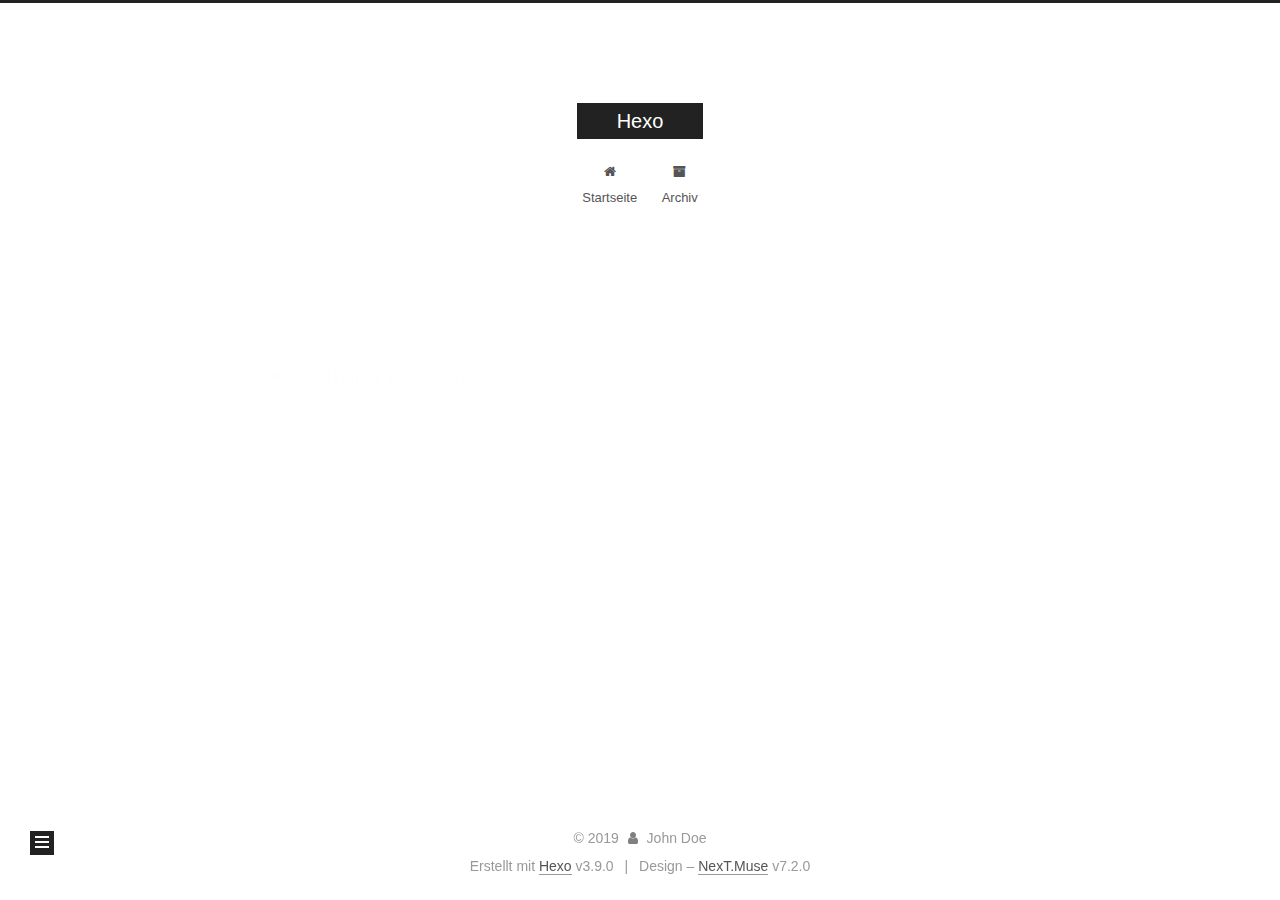
<file: categories/web前端/index.html>
<!DOCTYPE html>












  


<html class="theme-next muse use-motion" lang>
<head><meta name="generator" content="Hexo 3.9.0">
  <meta charset="UTF-8">
<meta http-equiv="X-UA-Compatible" content="IE=edge">
<meta name="viewport" content="width=device-width, initial-scale=1, maximum-scale=2">
<meta name="theme-color" content="#222">












  <link rel="apple-touch-icon" sizes="180x180" href="/images/apple-touch-icon-next.png?v=7.2.0">


  <link rel="icon" type="image/png" sizes="32x32" href="/images/favicon-32x32-next.png?v=7.2.0">


  <link rel="icon" type="image/png" sizes="16x16" href="/images/favicon-16x16-next.png?v=7.2.0">


  <link rel="mask-icon" href="/images/logo.svg?v=7.2.0" color="#222">






<link rel="stylesheet" href="/css/main.css?v=7.2.0">






<link rel="stylesheet" href="/lib/font-awesome/css/font-awesome.min.css?v=4.7.0">








<script id="hexo.configurations">
  var NexT = window.NexT || {};
  var CONFIG = {
    root: '/',
    scheme: 'Muse',
    version: '7.2.0',
    sidebar: {"position":"left","display":"post","offset":12,"onmobile":false},
    back2top: {"enable":true,"sidebar":false,"scrollpercent":false},
    copycode: {"enable":false,"show_result":false,"style":null},
    fancybox: false,
    mediumzoom: false,
    lazyload: false,
    pangu: false,
    tabs: true,
    motion: {"enable":true,"async":false,"transition":{"post_block":"fadeIn","post_header":"slideDownIn","post_body":"slideDownIn","coll_header":"slideLeftIn","sidebar":"slideUpIn"}},
    algolia: {
      applicationID: '',
      apiKey: '',
      indexName: '',
      hits: {"per_page":10},
      labels: {"input_placeholder":"Search for Posts","hits_empty":"We didn't find any results for the search: ${query}","hits_stats":"${hits} results found in ${time} ms"}
    },
    translation: {
      copy_button: 'Kopieren',
      copy_success: 'Kopiert',
      copy_failure: 'Kopieren fehlgeschlagen'
    }
  };
</script>

  <meta property="og:type" content="website">
<meta property="og:title" content="Hexo">
<meta property="og:url" content="http://yoursite.com/categories/web前端/index.html">
<meta property="og:site_name" content="Hexo">
<meta property="og:locale" content="default">
<meta name="twitter:card" content="summary">
<meta name="twitter:title" content="Hexo">





  
  
  <link rel="canonical" href="http://yoursite.com/categories/web前端/">



<script id="page.configurations">
  CONFIG.page = {
    sidebar: "",
  };
</script>

  
  <title>Kategorie: web前端 | Hexo</title>
  












  <noscript>
  <style>
  .use-motion .motion-element,
  .use-motion .brand,
  .use-motion .menu-item,
  .sidebar-inner,
  .use-motion .post-block,
  .use-motion .pagination,
  .use-motion .comments,
  .use-motion .post-header,
  .use-motion .post-body,
  .use-motion .collection-title { opacity: initial; }

  .use-motion .logo,
  .use-motion .site-title,
  .use-motion .site-subtitle {
    opacity: initial;
    top: initial;
  }

  .use-motion .logo-line-before i { left: initial; }
  .use-motion .logo-line-after i { right: initial; }
  </style>
</noscript>

</head>

<body itemscope itemtype="http://schema.org/WebPage" lang="default">

  
  
    
  

  <div class="container sidebar-position-left ">
    <div class="headband"></div>

    <header id="header" class="header" itemscope itemtype="http://schema.org/WPHeader">
      <div class="header-inner"><div class="site-brand-wrapper">
  <div class="site-meta">
    

    <div class="custom-logo-site-title">
      <a href="/" class="brand" rel="start">
        <span class="logo-line-before"><i></i></span>
        <span class="site-title">Hexo</span>
        <span class="logo-line-after"><i></i></span>
      </a>
    </div>
    
    
  </div>

  <div class="site-nav-toggle">
    <button aria-label="Navigationsleiste an/ausschalten">
      <span class="btn-bar"></span>
      <span class="btn-bar"></span>
      <span class="btn-bar"></span>
    </button>
  </div>
</div>



<nav class="site-nav">
  
    <ul id="menu" class="menu">
      
        
        
        
          
          <li class="menu-item menu-item-home">

    
    
      
    

    

    <a href="/" rel="section"><i class="menu-item-icon fa fa-fw fa-home"></i> <br>Startseite</a>

  </li>
        
        
        
          
          <li class="menu-item menu-item-archives">

    
    
      
    

    

    <a href="/archives/" rel="section"><i class="menu-item-icon fa fa-fw fa-archive"></i> <br>Archiv</a>

  </li>

      
      
    </ul>
  

  
    

    
    
      
      
    
      
      
    
    

  


  

  
</nav>



</div>
    </header>

    


    <main id="main" class="main">
      <div class="main-inner">
        <div class="content-wrap">
          
          <div id="content" class="content">
            

  
  
  
  <div class="post-block category">

    <div id="posts" class="posts-collapse">
      <div class="collection-title">
        <h1>web前端<small>Kategorie</small>
        </h1>
      </div>

      
        

  <article class="post post-type-normal" itemscope itemtype="http://schema.org/Article">
    <header class="post-header">

      <h2 class="post-title">
        
          <a class="post-title-link" href="/2018/08/02/在这里/" itemprop="url">
            
              <span itemprop="name">在这里</span>
            
          </a>
        
      </h2>

      <div class="post-meta">
        <time class="post-time" itemprop="dateCreated" datetime="2018-08-02T11:41:10+08:00" content="2018-08-02">
          08-02
        </time>
      </div>

    </header>
  </article>


      
    </div>

  </div>
  
  
  

  



          </div>
          

        </div>
        
          
  
  <div class="sidebar-toggle">
    <div class="sidebar-toggle-line-wrap">
      <span class="sidebar-toggle-line sidebar-toggle-line-first"></span>
      <span class="sidebar-toggle-line sidebar-toggle-line-middle"></span>
      <span class="sidebar-toggle-line sidebar-toggle-line-last"></span>
    </div>
  </div>

  <aside id="sidebar" class="sidebar">
    <div class="sidebar-inner">

      

      

      <div class="site-overview-wrap sidebar-panel sidebar-panel-active">
        <div class="site-overview">

          <div class="site-author motion-element" itemprop="author" itemscope itemtype="http://schema.org/Person">
  
  <p class="site-author-name" itemprop="name">John Doe</p>
  <div class="site-description motion-element" itemprop="description"></div>
</div>


  <nav class="site-state motion-element">
    
      <div class="site-state-item site-state-posts">
        
          <a href="/archives/">
        
          <span class="site-state-item-count">2</span>
          <span class="site-state-item-name">Artikel</span>
        </a>
      </div>
    

    
      
      
      <div class="site-state-item site-state-categories">
        
        
        
          
        
        <span class="site-state-item-count">1</span>
        <span class="site-state-item-name">Kategorien</span>
        
      </div>
    

    
      
      
      <div class="site-state-item site-state-tags">
        
        
        
          
        
          
        
        <span class="site-state-item-count">2</span>
        <span class="site-state-item-name">schlagwörter</span>
        
      </div>
    
  </nav>













          
          
        </div>
      </div>

      

      

    </div>
  </aside>
  <div id="sidebar-dimmer"></div>


        
      </div>
    </main>

    <footer id="footer" class="footer">
      <div class="footer-inner">
        <div class="copyright">&copy; <span itemprop="copyrightYear">2019</span>
  <span class="with-love" id="animate">
    <i class="fa fa-user"></i>
  </span>
  <span class="author" itemprop="copyrightHolder">John Doe</span>

  

  
</div>


  <div class="powered-by">Erstellt mit  <a href="https://hexo.io" class="theme-link" rel="noopener" target="_blank">Hexo</a> v3.9.0</div>



  <span class="post-meta-divider">|</span>



  <div class="theme-info">Design – <a href="https://theme-next.org" class="theme-link" rel="noopener" target="_blank">NexT.Muse</a> v7.2.0</div>




        








        
      </div>
    </footer>

    
      <div class="back-to-top">
        <i class="fa fa-arrow-up"></i>
        
      </div>
    

    

    

    

  </div>

  

<script>
  if (Object.prototype.toString.call(window.Promise) !== '[object Function]') {
    window.Promise = null;
  }
</script>
















  
  









  
  <script src="/lib/jquery/index.js?v=3.4.1"></script>

  
  <script src="/lib/velocity/velocity.min.js?v=1.2.1"></script>

  
  <script src="/lib/velocity/velocity.ui.min.js?v=1.2.1"></script>




  <script src="/js/utils.js?v=7.2.0"></script>

  <script src="/js/motion.js?v=7.2.0"></script>



  
  


  <script src="/js/schemes/muse.js?v=7.2.0"></script>



  

  <script src="/js/next-boot.js?v=7.2.0"></script>

  

  

  


  






























<script>
// GET RESPONSIVE HEIGHT PASSED FROM IFRAME

window.addEventListener("message", function(e) {
  var data = e.data;
  if ((typeof data === 'string') && (data.indexOf('ciu_embed') > -1)) {
    var featureID = data.split(':')[1];
    var height = data.split(':')[2];
    $(`iframe[data-feature=${featureID}]`).height(parseInt(height) + 30);
  }
}, false);
</script>








  

</body>
</html>
</file>
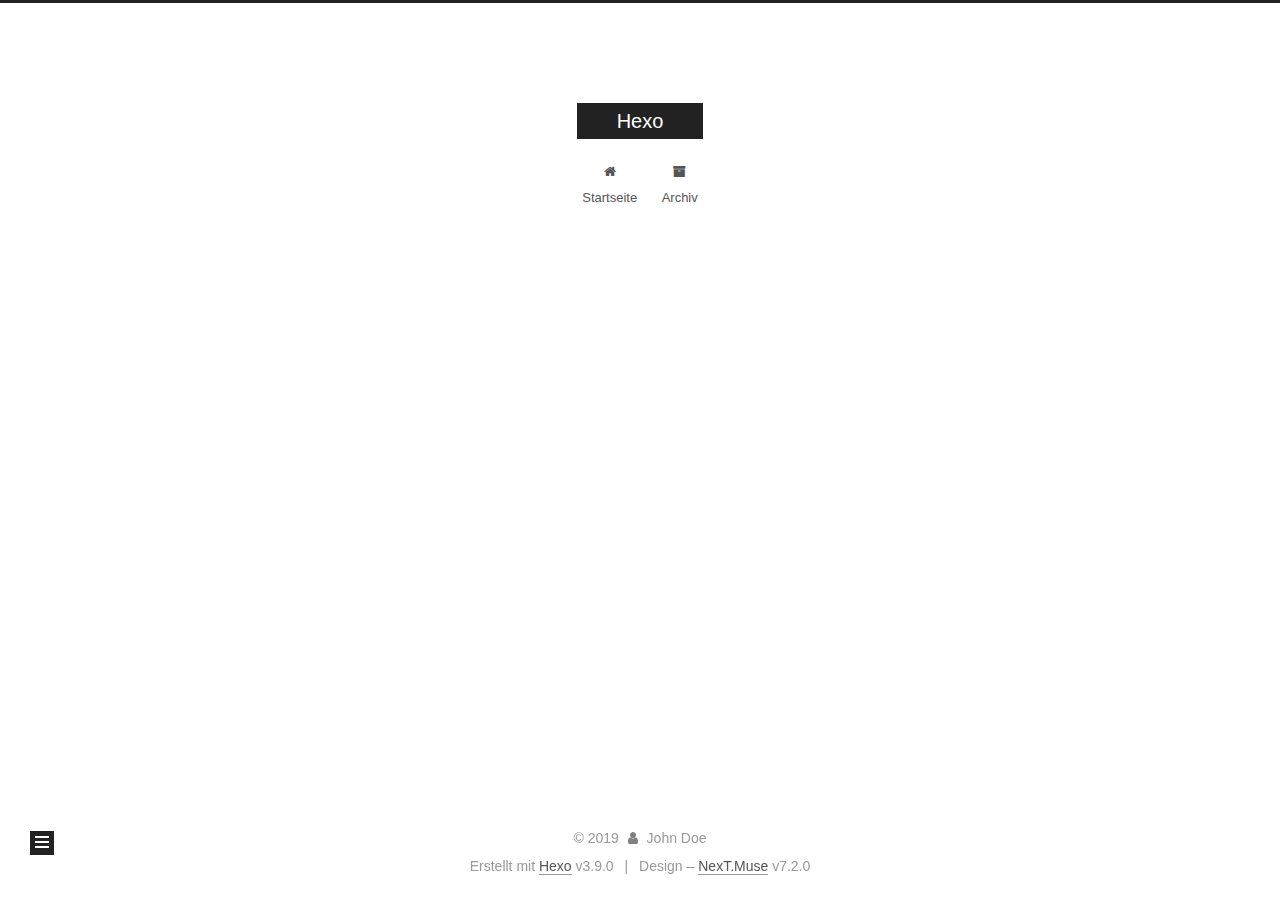
<file: tags/hexo/index.html>
<!DOCTYPE html>












  


<html class="theme-next muse use-motion" lang>
<head><meta name="generator" content="Hexo 3.9.0">
  <meta charset="UTF-8">
<meta http-equiv="X-UA-Compatible" content="IE=edge">
<meta name="viewport" content="width=device-width, initial-scale=1, maximum-scale=2">
<meta name="theme-color" content="#222">












  <link rel="apple-touch-icon" sizes="180x180" href="/images/apple-touch-icon-next.png?v=7.2.0">


  <link rel="icon" type="image/png" sizes="32x32" href="/images/favicon-32x32-next.png?v=7.2.0">


  <link rel="icon" type="image/png" sizes="16x16" href="/images/favicon-16x16-next.png?v=7.2.0">


  <link rel="mask-icon" href="/images/logo.svg?v=7.2.0" color="#222">






<link rel="stylesheet" href="/css/main.css?v=7.2.0">






<link rel="stylesheet" href="/lib/font-awesome/css/font-awesome.min.css?v=4.7.0">








<script id="hexo.configurations">
  var NexT = window.NexT || {};
  var CONFIG = {
    root: '/',
    scheme: 'Muse',
    version: '7.2.0',
    sidebar: {"position":"left","display":"post","offset":12,"onmobile":false},
    back2top: {"enable":true,"sidebar":false,"scrollpercent":false},
    copycode: {"enable":false,"show_result":false,"style":null},
    fancybox: false,
    mediumzoom: false,
    lazyload: false,
    pangu: false,
    tabs: true,
    motion: {"enable":true,"async":false,"transition":{"post_block":"fadeIn","post_header":"slideDownIn","post_body":"slideDownIn","coll_header":"slideLeftIn","sidebar":"slideUpIn"}},
    algolia: {
      applicationID: '',
      apiKey: '',
      indexName: '',
      hits: {"per_page":10},
      labels: {"input_placeholder":"Search for Posts","hits_empty":"We didn't find any results for the search: ${query}","hits_stats":"${hits} results found in ${time} ms"}
    },
    translation: {
      copy_button: 'Kopieren',
      copy_success: 'Kopiert',
      copy_failure: 'Kopieren fehlgeschlagen'
    }
  };
</script>

  <meta property="og:type" content="website">
<meta property="og:title" content="Hexo">
<meta property="og:url" content="http://yoursite.com/tags/hexo/index.html">
<meta property="og:site_name" content="Hexo">
<meta property="og:locale" content="default">
<meta name="twitter:card" content="summary">
<meta name="twitter:title" content="Hexo">





  
  
  <link rel="canonical" href="http://yoursite.com/tags/hexo/">



<script id="page.configurations">
  CONFIG.page = {
    sidebar: "",
  };
</script>

  
  <title>Schlagwort: hexo | Hexo</title>
  












  <noscript>
  <style>
  .use-motion .motion-element,
  .use-motion .brand,
  .use-motion .menu-item,
  .sidebar-inner,
  .use-motion .post-block,
  .use-motion .pagination,
  .use-motion .comments,
  .use-motion .post-header,
  .use-motion .post-body,
  .use-motion .collection-title { opacity: initial; }

  .use-motion .logo,
  .use-motion .site-title,
  .use-motion .site-subtitle {
    opacity: initial;
    top: initial;
  }

  .use-motion .logo-line-before i { left: initial; }
  .use-motion .logo-line-after i { right: initial; }
  </style>
</noscript>

</head>

<body itemscope itemtype="http://schema.org/WebPage" lang="default">

  
  
    
  

  <div class="container sidebar-position-left ">
    <div class="headband"></div>

    <header id="header" class="header" itemscope itemtype="http://schema.org/WPHeader">
      <div class="header-inner"><div class="site-brand-wrapper">
  <div class="site-meta">
    

    <div class="custom-logo-site-title">
      <a href="/" class="brand" rel="start">
        <span class="logo-line-before"><i></i></span>
        <span class="site-title">Hexo</span>
        <span class="logo-line-after"><i></i></span>
      </a>
    </div>
    
    
  </div>

  <div class="site-nav-toggle">
    <button aria-label="Navigationsleiste an/ausschalten">
      <span class="btn-bar"></span>
      <span class="btn-bar"></span>
      <span class="btn-bar"></span>
    </button>
  </div>
</div>



<nav class="site-nav">
  
    <ul id="menu" class="menu">
      
        
        
        
          
          <li class="menu-item menu-item-home">

    
    
      
    

    

    <a href="/" rel="section"><i class="menu-item-icon fa fa-fw fa-home"></i> <br>Startseite</a>

  </li>
        
        
        
          
          <li class="menu-item menu-item-archives">

    
    
      
    

    

    <a href="/archives/" rel="section"><i class="menu-item-icon fa fa-fw fa-archive"></i> <br>Archiv</a>

  </li>

      
      
    </ul>
  

  
    

    
    
      
      
    
      
      
    
    

  


  

  
</nav>



</div>
    </header>

    


    <main id="main" class="main">
      <div class="main-inner">
        <div class="content-wrap">
          
          <div id="content" class="content">
            

  
  
  
  <div class="post-block tag">

    <div id="posts" class="posts-collapse">
      <div class="collection-title">
        <h1>hexo<small>Schlagwort</small>
        </h1>
      </div>

      
        

  <article class="post post-type-normal" itemscope itemtype="http://schema.org/Article">
    <header class="post-header">

      <h2 class="post-title">
        
          <a class="post-title-link" href="/2018/08/02/在这里/" itemprop="url">
            
              <span itemprop="name">在这里</span>
            
          </a>
        
      </h2>

      <div class="post-meta">
        <time class="post-time" itemprop="dateCreated" datetime="2018-08-02T11:41:10+08:00" content="2018-08-02">
          08-02
        </time>
      </div>

    </header>
  </article>


      
    </div>

  </div>
  
  
  

  



          </div>
          

        </div>
        
          
  
  <div class="sidebar-toggle">
    <div class="sidebar-toggle-line-wrap">
      <span class="sidebar-toggle-line sidebar-toggle-line-first"></span>
      <span class="sidebar-toggle-line sidebar-toggle-line-middle"></span>
      <span class="sidebar-toggle-line sidebar-toggle-line-last"></span>
    </div>
  </div>

  <aside id="sidebar" class="sidebar">
    <div class="sidebar-inner">

      

      

      <div class="site-overview-wrap sidebar-panel sidebar-panel-active">
        <div class="site-overview">

          <div class="site-author motion-element" itemprop="author" itemscope itemtype="http://schema.org/Person">
  
  <p class="site-author-name" itemprop="name">John Doe</p>
  <div class="site-description motion-element" itemprop="description"></div>
</div>


  <nav class="site-state motion-element">
    
      <div class="site-state-item site-state-posts">
        
          <a href="/archives/">
        
          <span class="site-state-item-count">2</span>
          <span class="site-state-item-name">Artikel</span>
        </a>
      </div>
    

    
      
      
      <div class="site-state-item site-state-categories">
        
        
        
          
        
        <span class="site-state-item-count">1</span>
        <span class="site-state-item-name">Kategorien</span>
        
      </div>
    

    
      
      
      <div class="site-state-item site-state-tags">
        
        
        
          
        
          
        
        <span class="site-state-item-count">2</span>
        <span class="site-state-item-name">schlagwörter</span>
        
      </div>
    
  </nav>













          
          
        </div>
      </div>

      

      

    </div>
  </aside>
  <div id="sidebar-dimmer"></div>


        
      </div>
    </main>

    <footer id="footer" class="footer">
      <div class="footer-inner">
        <div class="copyright">&copy; <span itemprop="copyrightYear">2019</span>
  <span class="with-love" id="animate">
    <i class="fa fa-user"></i>
  </span>
  <span class="author" itemprop="copyrightHolder">John Doe</span>

  

  
</div>


  <div class="powered-by">Erstellt mit  <a href="https://hexo.io" class="theme-link" rel="noopener" target="_blank">Hexo</a> v3.9.0</div>



  <span class="post-meta-divider">|</span>



  <div class="theme-info">Design – <a href="https://theme-next.org" class="theme-link" rel="noopener" target="_blank">NexT.Muse</a> v7.2.0</div>




        








        
      </div>
    </footer>

    
      <div class="back-to-top">
        <i class="fa fa-arrow-up"></i>
        
      </div>
    

    

    

    

  </div>

  

<script>
  if (Object.prototype.toString.call(window.Promise) !== '[object Function]') {
    window.Promise = null;
  }
</script>
















  
  









  
  <script src="/lib/jquery/index.js?v=3.4.1"></script>

  
  <script src="/lib/velocity/velocity.min.js?v=1.2.1"></script>

  
  <script src="/lib/velocity/velocity.ui.min.js?v=1.2.1"></script>




  <script src="/js/utils.js?v=7.2.0"></script>

  <script src="/js/motion.js?v=7.2.0"></script>



  
  


  <script src="/js/schemes/muse.js?v=7.2.0"></script>



  

  <script src="/js/next-boot.js?v=7.2.0"></script>

  

  

  


  






























<script>
// GET RESPONSIVE HEIGHT PASSED FROM IFRAME

window.addEventListener("message", function(e) {
  var data = e.data;
  if ((typeof data === 'string') && (data.indexOf('ciu_embed') > -1)) {
    var featureID = data.split(':')[1];
    var height = data.split(':')[2];
    $(`iframe[data-feature=${featureID}]`).height(parseInt(height) + 30);
  }
}, false);
</script>








  

</body>
</html>
</file>
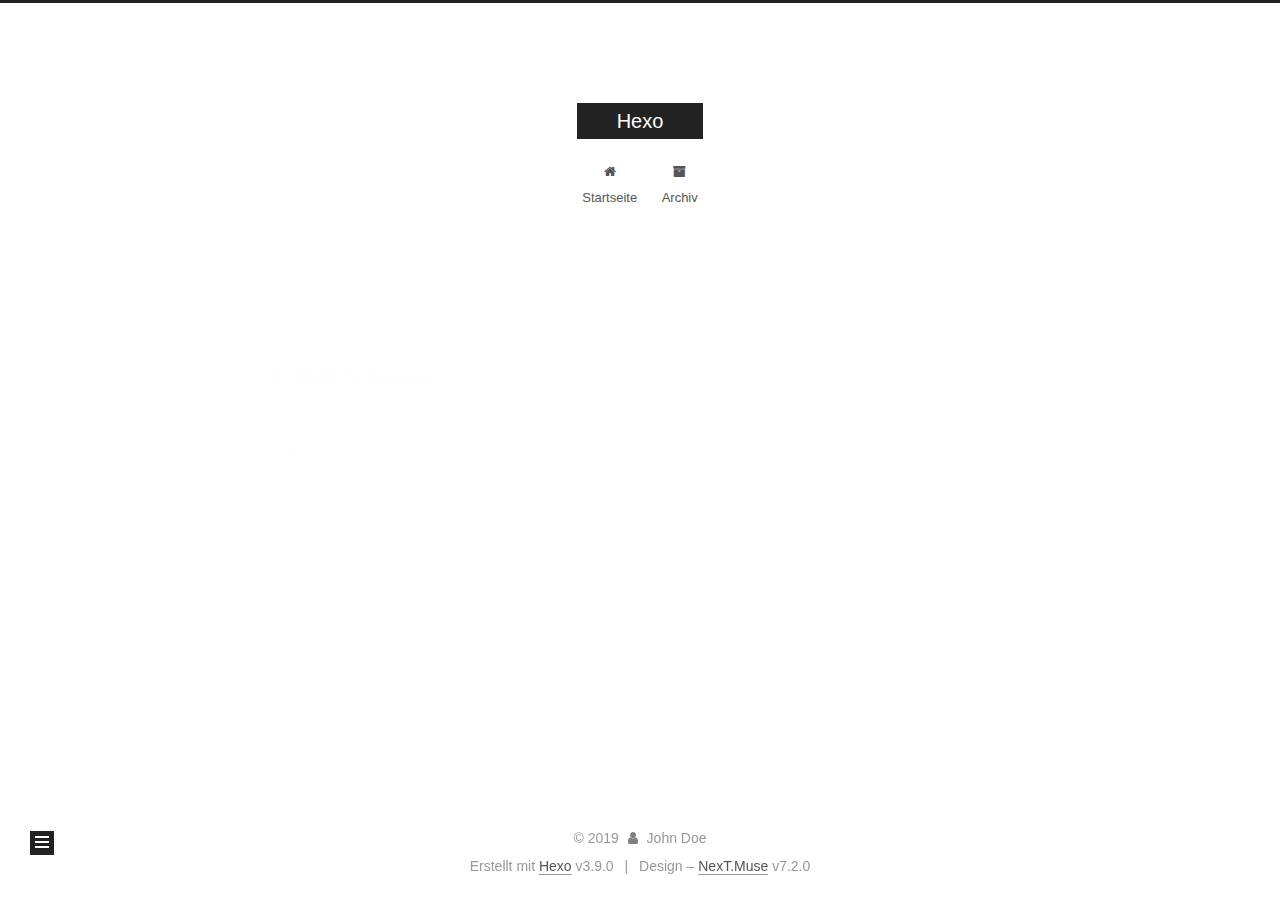
<file: tags/博客/index.html>
<!DOCTYPE html>












  


<html class="theme-next muse use-motion" lang>
<head><meta name="generator" content="Hexo 3.9.0">
  <meta charset="UTF-8">
<meta http-equiv="X-UA-Compatible" content="IE=edge">
<meta name="viewport" content="width=device-width, initial-scale=1, maximum-scale=2">
<meta name="theme-color" content="#222">












  <link rel="apple-touch-icon" sizes="180x180" href="/images/apple-touch-icon-next.png?v=7.2.0">


  <link rel="icon" type="image/png" sizes="32x32" href="/images/favicon-32x32-next.png?v=7.2.0">


  <link rel="icon" type="image/png" sizes="16x16" href="/images/favicon-16x16-next.png?v=7.2.0">


  <link rel="mask-icon" href="/images/logo.svg?v=7.2.0" color="#222">






<link rel="stylesheet" href="/css/main.css?v=7.2.0">






<link rel="stylesheet" href="/lib/font-awesome/css/font-awesome.min.css?v=4.7.0">








<script id="hexo.configurations">
  var NexT = window.NexT || {};
  var CONFIG = {
    root: '/',
    scheme: 'Muse',
    version: '7.2.0',
    sidebar: {"position":"left","display":"post","offset":12,"onmobile":false},
    back2top: {"enable":true,"sidebar":false,"scrollpercent":false},
    copycode: {"enable":false,"show_result":false,"style":null},
    fancybox: false,
    mediumzoom: false,
    lazyload: false,
    pangu: false,
    tabs: true,
    motion: {"enable":true,"async":false,"transition":{"post_block":"fadeIn","post_header":"slideDownIn","post_body":"slideDownIn","coll_header":"slideLeftIn","sidebar":"slideUpIn"}},
    algolia: {
      applicationID: '',
      apiKey: '',
      indexName: '',
      hits: {"per_page":10},
      labels: {"input_placeholder":"Search for Posts","hits_empty":"We didn't find any results for the search: ${query}","hits_stats":"${hits} results found in ${time} ms"}
    },
    translation: {
      copy_button: 'Kopieren',
      copy_success: 'Kopiert',
      copy_failure: 'Kopieren fehlgeschlagen'
    }
  };
</script>

  <meta property="og:type" content="website">
<meta property="og:title" content="Hexo">
<meta property="og:url" content="http://yoursite.com/tags/博客/index.html">
<meta property="og:site_name" content="Hexo">
<meta property="og:locale" content="default">
<meta name="twitter:card" content="summary">
<meta name="twitter:title" content="Hexo">





  
  
  <link rel="canonical" href="http://yoursite.com/tags/博客/">



<script id="page.configurations">
  CONFIG.page = {
    sidebar: "",
  };
</script>

  
  <title>Schlagwort: 博客 | Hexo</title>
  












  <noscript>
  <style>
  .use-motion .motion-element,
  .use-motion .brand,
  .use-motion .menu-item,
  .sidebar-inner,
  .use-motion .post-block,
  .use-motion .pagination,
  .use-motion .comments,
  .use-motion .post-header,
  .use-motion .post-body,
  .use-motion .collection-title { opacity: initial; }

  .use-motion .logo,
  .use-motion .site-title,
  .use-motion .site-subtitle {
    opacity: initial;
    top: initial;
  }

  .use-motion .logo-line-before i { left: initial; }
  .use-motion .logo-line-after i { right: initial; }
  </style>
</noscript>

</head>

<body itemscope itemtype="http://schema.org/WebPage" lang="default">

  
  
    
  

  <div class="container sidebar-position-left ">
    <div class="headband"></div>

    <header id="header" class="header" itemscope itemtype="http://schema.org/WPHeader">
      <div class="header-inner"><div class="site-brand-wrapper">
  <div class="site-meta">
    

    <div class="custom-logo-site-title">
      <a href="/" class="brand" rel="start">
        <span class="logo-line-before"><i></i></span>
        <span class="site-title">Hexo</span>
        <span class="logo-line-after"><i></i></span>
      </a>
    </div>
    
    
  </div>

  <div class="site-nav-toggle">
    <button aria-label="Navigationsleiste an/ausschalten">
      <span class="btn-bar"></span>
      <span class="btn-bar"></span>
      <span class="btn-bar"></span>
    </button>
  </div>
</div>



<nav class="site-nav">
  
    <ul id="menu" class="menu">
      
        
        
        
          
          <li class="menu-item menu-item-home">

    
    
      
    

    

    <a href="/" rel="section"><i class="menu-item-icon fa fa-fw fa-home"></i> <br>Startseite</a>

  </li>
        
        
        
          
          <li class="menu-item menu-item-archives">

    
    
      
    

    

    <a href="/archives/" rel="section"><i class="menu-item-icon fa fa-fw fa-archive"></i> <br>Archiv</a>

  </li>

      
      
    </ul>
  

  
    

    
    
      
      
    
      
      
    
    

  


  

  
</nav>



</div>
    </header>

    


    <main id="main" class="main">
      <div class="main-inner">
        <div class="content-wrap">
          
          <div id="content" class="content">
            

  
  
  
  <div class="post-block tag">

    <div id="posts" class="posts-collapse">
      <div class="collection-title">
        <h1>博客<small>Schlagwort</small>
        </h1>
      </div>

      
        

  <article class="post post-type-normal" itemscope itemtype="http://schema.org/Article">
    <header class="post-header">

      <h2 class="post-title">
        
          <a class="post-title-link" href="/2018/08/02/在这里/" itemprop="url">
            
              <span itemprop="name">在这里</span>
            
          </a>
        
      </h2>

      <div class="post-meta">
        <time class="post-time" itemprop="dateCreated" datetime="2018-08-02T11:41:10+08:00" content="2018-08-02">
          08-02
        </time>
      </div>

    </header>
  </article>


      
    </div>

  </div>
  
  
  

  



          </div>
          

        </div>
        
          
  
  <div class="sidebar-toggle">
    <div class="sidebar-toggle-line-wrap">
      <span class="sidebar-toggle-line sidebar-toggle-line-first"></span>
      <span class="sidebar-toggle-line sidebar-toggle-line-middle"></span>
      <span class="sidebar-toggle-line sidebar-toggle-line-last"></span>
    </div>
  </div>

  <aside id="sidebar" class="sidebar">
    <div class="sidebar-inner">

      

      

      <div class="site-overview-wrap sidebar-panel sidebar-panel-active">
        <div class="site-overview">

          <div class="site-author motion-element" itemprop="author" itemscope itemtype="http://schema.org/Person">
  
  <p class="site-author-name" itemprop="name">John Doe</p>
  <div class="site-description motion-element" itemprop="description"></div>
</div>


  <nav class="site-state motion-element">
    
      <div class="site-state-item site-state-posts">
        
          <a href="/archives/">
        
          <span class="site-state-item-count">2</span>
          <span class="site-state-item-name">Artikel</span>
        </a>
      </div>
    

    
      
      
      <div class="site-state-item site-state-categories">
        
        
        
          
        
        <span class="site-state-item-count">1</span>
        <span class="site-state-item-name">Kategorien</span>
        
      </div>
    

    
      
      
      <div class="site-state-item site-state-tags">
        
        
        
          
        
          
        
        <span class="site-state-item-count">2</span>
        <span class="site-state-item-name">schlagwörter</span>
        
      </div>
    
  </nav>













          
          
        </div>
      </div>

      

      

    </div>
  </aside>
  <div id="sidebar-dimmer"></div>


        
      </div>
    </main>

    <footer id="footer" class="footer">
      <div class="footer-inner">
        <div class="copyright">&copy; <span itemprop="copyrightYear">2019</span>
  <span class="with-love" id="animate">
    <i class="fa fa-user"></i>
  </span>
  <span class="author" itemprop="copyrightHolder">John Doe</span>

  

  
</div>


  <div class="powered-by">Erstellt mit  <a href="https://hexo.io" class="theme-link" rel="noopener" target="_blank">Hexo</a> v3.9.0</div>



  <span class="post-meta-divider">|</span>



  <div class="theme-info">Design – <a href="https://theme-next.org" class="theme-link" rel="noopener" target="_blank">NexT.Muse</a> v7.2.0</div>




        








        
      </div>
    </footer>

    
      <div class="back-to-top">
        <i class="fa fa-arrow-up"></i>
        
      </div>
    

    

    

    

  </div>

  

<script>
  if (Object.prototype.toString.call(window.Promise) !== '[object Function]') {
    window.Promise = null;
  }
</script>
















  
  









  
  <script src="/lib/jquery/index.js?v=3.4.1"></script>

  
  <script src="/lib/velocity/velocity.min.js?v=1.2.1"></script>

  
  <script src="/lib/velocity/velocity.ui.min.js?v=1.2.1"></script>




  <script src="/js/utils.js?v=7.2.0"></script>

  <script src="/js/motion.js?v=7.2.0"></script>



  
  


  <script src="/js/schemes/muse.js?v=7.2.0"></script>



  

  <script src="/js/next-boot.js?v=7.2.0"></script>

  

  

  


  






























<script>
// GET RESPONSIVE HEIGHT PASSED FROM IFRAME

window.addEventListener("message", function(e) {
  var data = e.data;
  if ((typeof data === 'string') && (data.indexOf('ciu_embed') > -1)) {
    var featureID = data.split(':')[1];
    var height = data.split(':')[2];
    $(`iframe[data-feature=${featureID}]`).height(parseInt(height) + 30);
  }
}, false);
</script>








  

</body>
</html>
</file>
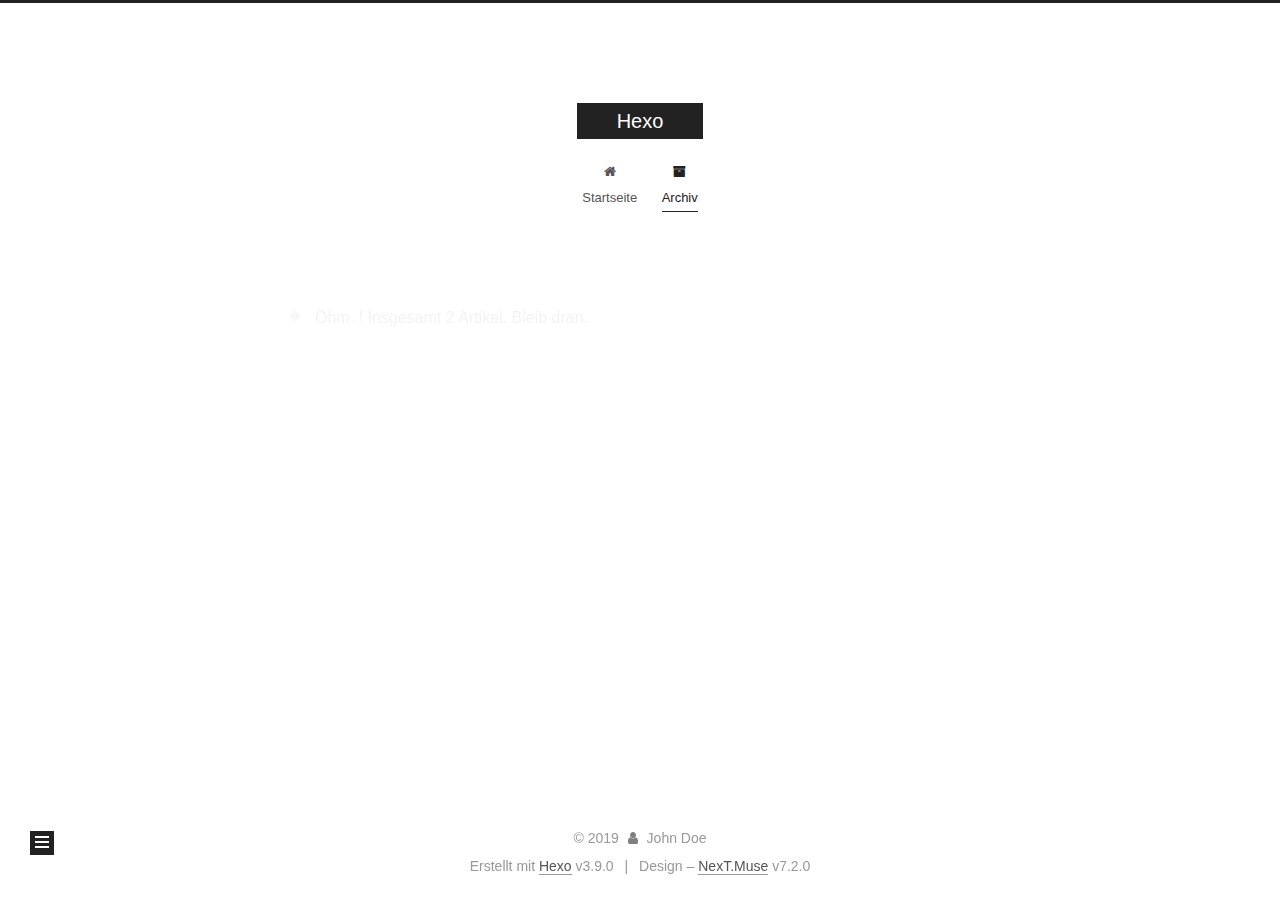
<file: archives/2018/08/index.html>
<!DOCTYPE html>












  


<html class="theme-next muse use-motion" lang>
<head><meta name="generator" content="Hexo 3.9.0">
  <meta charset="UTF-8">
<meta http-equiv="X-UA-Compatible" content="IE=edge">
<meta name="viewport" content="width=device-width, initial-scale=1, maximum-scale=2">
<meta name="theme-color" content="#222">












  <link rel="apple-touch-icon" sizes="180x180" href="/images/apple-touch-icon-next.png?v=7.2.0">


  <link rel="icon" type="image/png" sizes="32x32" href="/images/favicon-32x32-next.png?v=7.2.0">


  <link rel="icon" type="image/png" sizes="16x16" href="/images/favicon-16x16-next.png?v=7.2.0">


  <link rel="mask-icon" href="/images/logo.svg?v=7.2.0" color="#222">






<link rel="stylesheet" href="/css/main.css?v=7.2.0">






<link rel="stylesheet" href="/lib/font-awesome/css/font-awesome.min.css?v=4.7.0">








<script id="hexo.configurations">
  var NexT = window.NexT || {};
  var CONFIG = {
    root: '/',
    scheme: 'Muse',
    version: '7.2.0',
    sidebar: {"position":"left","display":"post","offset":12,"onmobile":false},
    back2top: {"enable":true,"sidebar":false,"scrollpercent":false},
    copycode: {"enable":false,"show_result":false,"style":null},
    fancybox: false,
    mediumzoom: false,
    lazyload: false,
    pangu: false,
    tabs: true,
    motion: {"enable":true,"async":false,"transition":{"post_block":"fadeIn","post_header":"slideDownIn","post_body":"slideDownIn","coll_header":"slideLeftIn","sidebar":"slideUpIn"}},
    algolia: {
      applicationID: '',
      apiKey: '',
      indexName: '',
      hits: {"per_page":10},
      labels: {"input_placeholder":"Search for Posts","hits_empty":"We didn't find any results for the search: ${query}","hits_stats":"${hits} results found in ${time} ms"}
    },
    translation: {
      copy_button: 'Kopieren',
      copy_success: 'Kopiert',
      copy_failure: 'Kopieren fehlgeschlagen'
    }
  };
</script>

  <meta property="og:type" content="website">
<meta property="og:title" content="Hexo">
<meta property="og:url" content="http://yoursite.com/archives/2018/08/index.html">
<meta property="og:site_name" content="Hexo">
<meta property="og:locale" content="default">
<meta name="twitter:card" content="summary">
<meta name="twitter:title" content="Hexo">





  
  
  <link rel="canonical" href="http://yoursite.com/archives/2018/08/">



<script id="page.configurations">
  CONFIG.page = {
    sidebar: "",
  };
</script>

  
  <title>Archiv | Hexo</title>
  












  <noscript>
  <style>
  .use-motion .motion-element,
  .use-motion .brand,
  .use-motion .menu-item,
  .sidebar-inner,
  .use-motion .post-block,
  .use-motion .pagination,
  .use-motion .comments,
  .use-motion .post-header,
  .use-motion .post-body,
  .use-motion .collection-title { opacity: initial; }

  .use-motion .logo,
  .use-motion .site-title,
  .use-motion .site-subtitle {
    opacity: initial;
    top: initial;
  }

  .use-motion .logo-line-before i { left: initial; }
  .use-motion .logo-line-after i { right: initial; }
  </style>
</noscript>

</head>

<body itemscope itemtype="http://schema.org/WebPage" lang="default">

  
  
    
  

  <div class="container sidebar-position-left page-archive">
    <div class="headband"></div>

    <header id="header" class="header" itemscope itemtype="http://schema.org/WPHeader">
      <div class="header-inner"><div class="site-brand-wrapper">
  <div class="site-meta">
    

    <div class="custom-logo-site-title">
      <a href="/" class="brand" rel="start">
        <span class="logo-line-before"><i></i></span>
        <span class="site-title">Hexo</span>
        <span class="logo-line-after"><i></i></span>
      </a>
    </div>
    
    
  </div>

  <div class="site-nav-toggle">
    <button aria-label="Navigationsleiste an/ausschalten">
      <span class="btn-bar"></span>
      <span class="btn-bar"></span>
      <span class="btn-bar"></span>
    </button>
  </div>
</div>



<nav class="site-nav">
  
    <ul id="menu" class="menu">
      
        
        
        
          
          <li class="menu-item menu-item-home">

    
    
      
    

    

    <a href="/" rel="section"><i class="menu-item-icon fa fa-fw fa-home"></i> <br>Startseite</a>

  </li>
        
        
        
          
          <li class="menu-item menu-item-archives menu-item-active">

    
    
      
    

    

    <a href="/archives/" rel="section"><i class="menu-item-icon fa fa-fw fa-archive"></i> <br>Archiv</a>

  </li>

      
      
    </ul>
  

  
    

    
    
      
      
    
      
      
    
    

  


  

  
</nav>



</div>
    </header>

    


    <main id="main" class="main">
      <div class="main-inner">
        <div class="content-wrap">
          
          <div id="content" class="content">
            

  
  
  
  <div class="post-block archive">
    <div id="posts" class="posts-collapse">
      <span class="archive-move-on"></span>

      
      <span class="archive-page-counter">
        
        
        
          
        
        Öhm..! Insgesamt 2 Artikel. Bleib dran.
      </span>
      

      

        
        
        

        
          
          <div class="collection-title">
            <h1 class="archive-year" id="archive-year-2018">2018</h1>
          </div>
        
        

        

  <article class="post post-type-normal" itemscope itemtype="http://schema.org/Article">
    <header class="post-header">

      <h2 class="post-title">
        
          <a class="post-title-link" href="/2018/08/02/在这里/" itemprop="url">
            
              <span itemprop="name">在这里</span>
            
          </a>
        
      </h2>

      <div class="post-meta">
        <time class="post-time" itemprop="dateCreated" datetime="2018-08-02T11:41:10+08:00" content="2018-08-02">
          08-02
        </time>
      </div>

    </header>
  </article>



      

    </div>
  </div>
  
  
  

  



          </div>
          

        </div>
        
          
  
  <div class="sidebar-toggle">
    <div class="sidebar-toggle-line-wrap">
      <span class="sidebar-toggle-line sidebar-toggle-line-first"></span>
      <span class="sidebar-toggle-line sidebar-toggle-line-middle"></span>
      <span class="sidebar-toggle-line sidebar-toggle-line-last"></span>
    </div>
  </div>

  <aside id="sidebar" class="sidebar">
    <div class="sidebar-inner">

      

      

      <div class="site-overview-wrap sidebar-panel sidebar-panel-active">
        <div class="site-overview">

          <div class="site-author motion-element" itemprop="author" itemscope itemtype="http://schema.org/Person">
  
  <p class="site-author-name" itemprop="name">John Doe</p>
  <div class="site-description motion-element" itemprop="description"></div>
</div>


  <nav class="site-state motion-element">
    
      <div class="site-state-item site-state-posts">
        
          <a href="/archives/">
        
          <span class="site-state-item-count">2</span>
          <span class="site-state-item-name">Artikel</span>
        </a>
      </div>
    

    
      
      
      <div class="site-state-item site-state-categories">
        
        
        
          
        
        <span class="site-state-item-count">1</span>
        <span class="site-state-item-name">Kategorien</span>
        
      </div>
    

    
      
      
      <div class="site-state-item site-state-tags">
        
        
        
          
        
          
        
        <span class="site-state-item-count">2</span>
        <span class="site-state-item-name">schlagwörter</span>
        
      </div>
    
  </nav>













          
          
        </div>
      </div>

      

      

    </div>
  </aside>
  <div id="sidebar-dimmer"></div>


        
      </div>
    </main>

    <footer id="footer" class="footer">
      <div class="footer-inner">
        <div class="copyright">&copy; <span itemprop="copyrightYear">2019</span>
  <span class="with-love" id="animate">
    <i class="fa fa-user"></i>
  </span>
  <span class="author" itemprop="copyrightHolder">John Doe</span>

  

  
</div>


  <div class="powered-by">Erstellt mit  <a href="https://hexo.io" class="theme-link" rel="noopener" target="_blank">Hexo</a> v3.9.0</div>



  <span class="post-meta-divider">|</span>



  <div class="theme-info">Design – <a href="https://theme-next.org" class="theme-link" rel="noopener" target="_blank">NexT.Muse</a> v7.2.0</div>




        








        
      </div>
    </footer>

    
      <div class="back-to-top">
        <i class="fa fa-arrow-up"></i>
        
      </div>
    

    

    

    

  </div>

  

<script>
  if (Object.prototype.toString.call(window.Promise) !== '[object Function]') {
    window.Promise = null;
  }
</script>
















  
  









  
  <script src="/lib/jquery/index.js?v=3.4.1"></script>

  
  <script src="/lib/velocity/velocity.min.js?v=1.2.1"></script>

  
  <script src="/lib/velocity/velocity.ui.min.js?v=1.2.1"></script>




  <script src="/js/utils.js?v=7.2.0"></script>

  <script src="/js/motion.js?v=7.2.0"></script>



  
  


  <script src="/js/schemes/muse.js?v=7.2.0"></script>



  

  <script src="/js/next-boot.js?v=7.2.0"></script>

  

  

  


  






























<script>
// GET RESPONSIVE HEIGHT PASSED FROM IFRAME

window.addEventListener("message", function(e) {
  var data = e.data;
  if ((typeof data === 'string') && (data.indexOf('ciu_embed') > -1)) {
    var featureID = data.split(':')[1];
    var height = data.split(':')[2];
    $(`iframe[data-feature=${featureID}]`).height(parseInt(height) + 30);
  }
}, false);
</script>








  

</body>
</html>
</file>
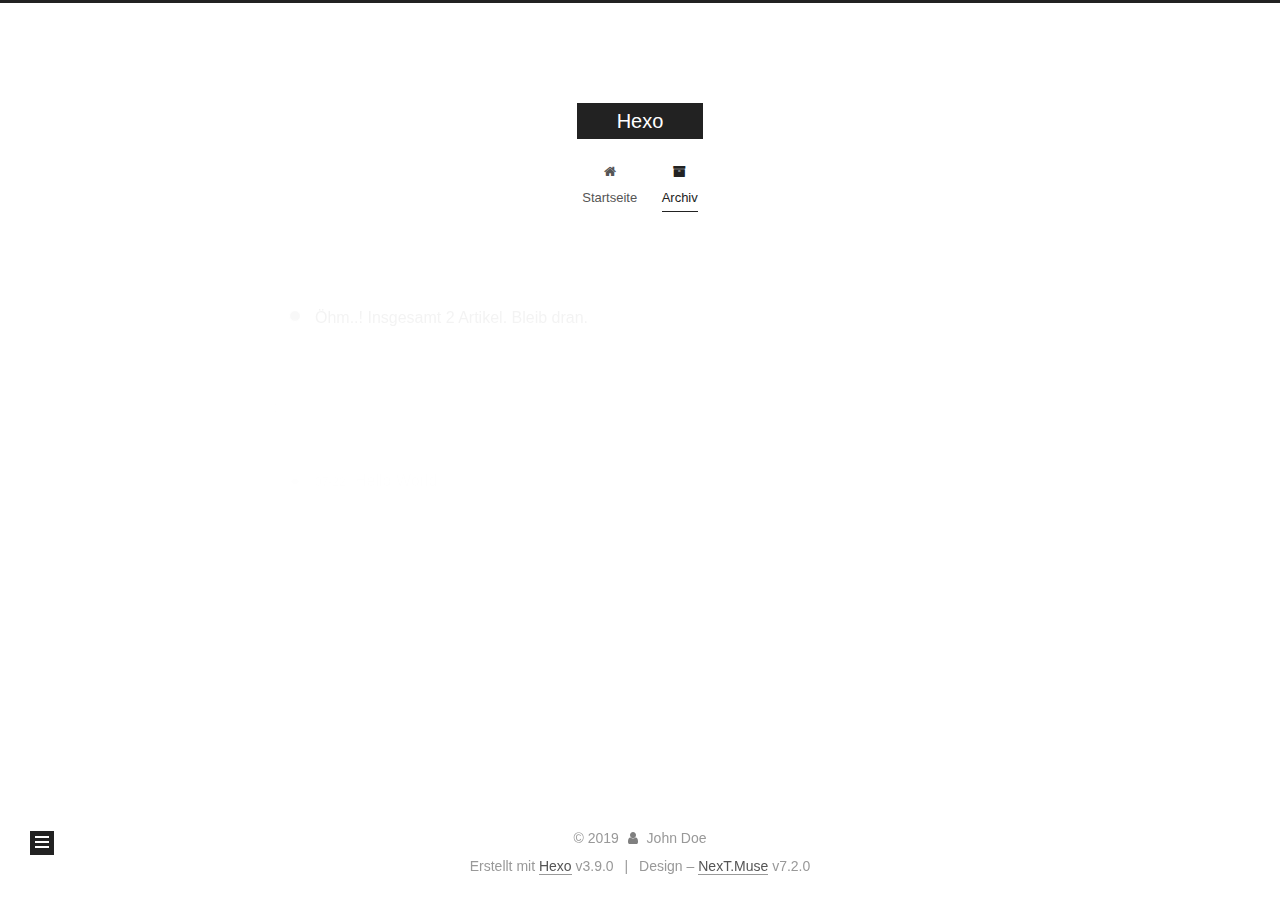
<file: archives/2019/07/index.html>
<!DOCTYPE html>












  


<html class="theme-next muse use-motion" lang>
<head><meta name="generator" content="Hexo 3.9.0">
  <meta charset="UTF-8">
<meta http-equiv="X-UA-Compatible" content="IE=edge">
<meta name="viewport" content="width=device-width, initial-scale=1, maximum-scale=2">
<meta name="theme-color" content="#222">












  <link rel="apple-touch-icon" sizes="180x180" href="/images/apple-touch-icon-next.png?v=7.2.0">


  <link rel="icon" type="image/png" sizes="32x32" href="/images/favicon-32x32-next.png?v=7.2.0">


  <link rel="icon" type="image/png" sizes="16x16" href="/images/favicon-16x16-next.png?v=7.2.0">


  <link rel="mask-icon" href="/images/logo.svg?v=7.2.0" color="#222">






<link rel="stylesheet" href="/css/main.css?v=7.2.0">






<link rel="stylesheet" href="/lib/font-awesome/css/font-awesome.min.css?v=4.7.0">








<script id="hexo.configurations">
  var NexT = window.NexT || {};
  var CONFIG = {
    root: '/',
    scheme: 'Muse',
    version: '7.2.0',
    sidebar: {"position":"left","display":"post","offset":12,"onmobile":false},
    back2top: {"enable":true,"sidebar":false,"scrollpercent":false},
    copycode: {"enable":false,"show_result":false,"style":null},
    fancybox: false,
    mediumzoom: false,
    lazyload: false,
    pangu: false,
    tabs: true,
    motion: {"enable":true,"async":false,"transition":{"post_block":"fadeIn","post_header":"slideDownIn","post_body":"slideDownIn","coll_header":"slideLeftIn","sidebar":"slideUpIn"}},
    algolia: {
      applicationID: '',
      apiKey: '',
      indexName: '',
      hits: {"per_page":10},
      labels: {"input_placeholder":"Search for Posts","hits_empty":"We didn't find any results for the search: ${query}","hits_stats":"${hits} results found in ${time} ms"}
    },
    translation: {
      copy_button: 'Kopieren',
      copy_success: 'Kopiert',
      copy_failure: 'Kopieren fehlgeschlagen'
    }
  };
</script>

  <meta property="og:type" content="website">
<meta property="og:title" content="Hexo">
<meta property="og:url" content="http://yoursite.com/archives/2019/07/index.html">
<meta property="og:site_name" content="Hexo">
<meta property="og:locale" content="default">
<meta name="twitter:card" content="summary">
<meta name="twitter:title" content="Hexo">





  
  
  <link rel="canonical" href="http://yoursite.com/archives/2019/07/">



<script id="page.configurations">
  CONFIG.page = {
    sidebar: "",
  };
</script>

  
  <title>Archiv | Hexo</title>
  












  <noscript>
  <style>
  .use-motion .motion-element,
  .use-motion .brand,
  .use-motion .menu-item,
  .sidebar-inner,
  .use-motion .post-block,
  .use-motion .pagination,
  .use-motion .comments,
  .use-motion .post-header,
  .use-motion .post-body,
  .use-motion .collection-title { opacity: initial; }

  .use-motion .logo,
  .use-motion .site-title,
  .use-motion .site-subtitle {
    opacity: initial;
    top: initial;
  }

  .use-motion .logo-line-before i { left: initial; }
  .use-motion .logo-line-after i { right: initial; }
  </style>
</noscript>

</head>

<body itemscope itemtype="http://schema.org/WebPage" lang="default">

  
  
    
  

  <div class="container sidebar-position-left page-archive">
    <div class="headband"></div>

    <header id="header" class="header" itemscope itemtype="http://schema.org/WPHeader">
      <div class="header-inner"><div class="site-brand-wrapper">
  <div class="site-meta">
    

    <div class="custom-logo-site-title">
      <a href="/" class="brand" rel="start">
        <span class="logo-line-before"><i></i></span>
        <span class="site-title">Hexo</span>
        <span class="logo-line-after"><i></i></span>
      </a>
    </div>
    
    
  </div>

  <div class="site-nav-toggle">
    <button aria-label="Navigationsleiste an/ausschalten">
      <span class="btn-bar"></span>
      <span class="btn-bar"></span>
      <span class="btn-bar"></span>
    </button>
  </div>
</div>



<nav class="site-nav">
  
    <ul id="menu" class="menu">
      
        
        
        
          
          <li class="menu-item menu-item-home">

    
    
      
    

    

    <a href="/" rel="section"><i class="menu-item-icon fa fa-fw fa-home"></i> <br>Startseite</a>

  </li>
        
        
        
          
          <li class="menu-item menu-item-archives menu-item-active">

    
    
      
    

    

    <a href="/archives/" rel="section"><i class="menu-item-icon fa fa-fw fa-archive"></i> <br>Archiv</a>

  </li>

      
      
    </ul>
  

  
    

    
    
      
      
    
      
      
    
    

  


  

  
</nav>



</div>
    </header>

    


    <main id="main" class="main">
      <div class="main-inner">
        <div class="content-wrap">
          
          <div id="content" class="content">
            

  
  
  
  <div class="post-block archive">
    <div id="posts" class="posts-collapse">
      <span class="archive-move-on"></span>

      
      <span class="archive-page-counter">
        
        
        
          
        
        Öhm..! Insgesamt 2 Artikel. Bleib dran.
      </span>
      

      

        
        
        

        
          
          <div class="collection-title">
            <h1 class="archive-year" id="archive-year-2019">2019</h1>
          </div>
        
        

        

  <article class="post post-type-normal" itemscope itemtype="http://schema.org/Article">
    <header class="post-header">

      <h2 class="post-title">
        
          <a class="post-title-link" href="/2019/07/22/hello-world/" itemprop="url">
            
              <span itemprop="name">Hello World</span>
            
          </a>
        
      </h2>

      <div class="post-meta">
        <time class="post-time" itemprop="dateCreated" datetime="2019-07-22T15:34:14+08:00" content="2019-07-22">
          07-22
        </time>
      </div>

    </header>
  </article>



      

    </div>
  </div>
  
  
  

  



          </div>
          

        </div>
        
          
  
  <div class="sidebar-toggle">
    <div class="sidebar-toggle-line-wrap">
      <span class="sidebar-toggle-line sidebar-toggle-line-first"></span>
      <span class="sidebar-toggle-line sidebar-toggle-line-middle"></span>
      <span class="sidebar-toggle-line sidebar-toggle-line-last"></span>
    </div>
  </div>

  <aside id="sidebar" class="sidebar">
    <div class="sidebar-inner">

      

      

      <div class="site-overview-wrap sidebar-panel sidebar-panel-active">
        <div class="site-overview">

          <div class="site-author motion-element" itemprop="author" itemscope itemtype="http://schema.org/Person">
  
  <p class="site-author-name" itemprop="name">John Doe</p>
  <div class="site-description motion-element" itemprop="description"></div>
</div>


  <nav class="site-state motion-element">
    
      <div class="site-state-item site-state-posts">
        
          <a href="/archives/">
        
          <span class="site-state-item-count">2</span>
          <span class="site-state-item-name">Artikel</span>
        </a>
      </div>
    

    
      
      
      <div class="site-state-item site-state-categories">
        
        
        
          
        
        <span class="site-state-item-count">1</span>
        <span class="site-state-item-name">Kategorien</span>
        
      </div>
    

    
      
      
      <div class="site-state-item site-state-tags">
        
        
        
          
        
          
        
        <span class="site-state-item-count">2</span>
        <span class="site-state-item-name">schlagwörter</span>
        
      </div>
    
  </nav>













          
          
        </div>
      </div>

      

      

    </div>
  </aside>
  <div id="sidebar-dimmer"></div>


        
      </div>
    </main>

    <footer id="footer" class="footer">
      <div class="footer-inner">
        <div class="copyright">&copy; <span itemprop="copyrightYear">2019</span>
  <span class="with-love" id="animate">
    <i class="fa fa-user"></i>
  </span>
  <span class="author" itemprop="copyrightHolder">John Doe</span>

  

  
</div>


  <div class="powered-by">Erstellt mit  <a href="https://hexo.io" class="theme-link" rel="noopener" target="_blank">Hexo</a> v3.9.0</div>



  <span class="post-meta-divider">|</span>



  <div class="theme-info">Design – <a href="https://theme-next.org" class="theme-link" rel="noopener" target="_blank">NexT.Muse</a> v7.2.0</div>




        








        
      </div>
    </footer>

    
      <div class="back-to-top">
        <i class="fa fa-arrow-up"></i>
        
      </div>
    

    

    

    

  </div>

  

<script>
  if (Object.prototype.toString.call(window.Promise) !== '[object Function]') {
    window.Promise = null;
  }
</script>
















  
  









  
  <script src="/lib/jquery/index.js?v=3.4.1"></script>

  
  <script src="/lib/velocity/velocity.min.js?v=1.2.1"></script>

  
  <script src="/lib/velocity/velocity.ui.min.js?v=1.2.1"></script>




  <script src="/js/utils.js?v=7.2.0"></script>

  <script src="/js/motion.js?v=7.2.0"></script>



  
  


  <script src="/js/schemes/muse.js?v=7.2.0"></script>



  

  <script src="/js/next-boot.js?v=7.2.0"></script>

  

  

  


  






























<script>
// GET RESPONSIVE HEIGHT PASSED FROM IFRAME

window.addEventListener("message", function(e) {
  var data = e.data;
  if ((typeof data === 'string') && (data.indexOf('ciu_embed') > -1)) {
    var featureID = data.split(':')[1];
    var height = data.split(':')[2];
    $(`iframe[data-feature=${featureID}]`).height(parseInt(height) + 30);
  }
}, false);
</script>








  

</body>
</html>
</file>
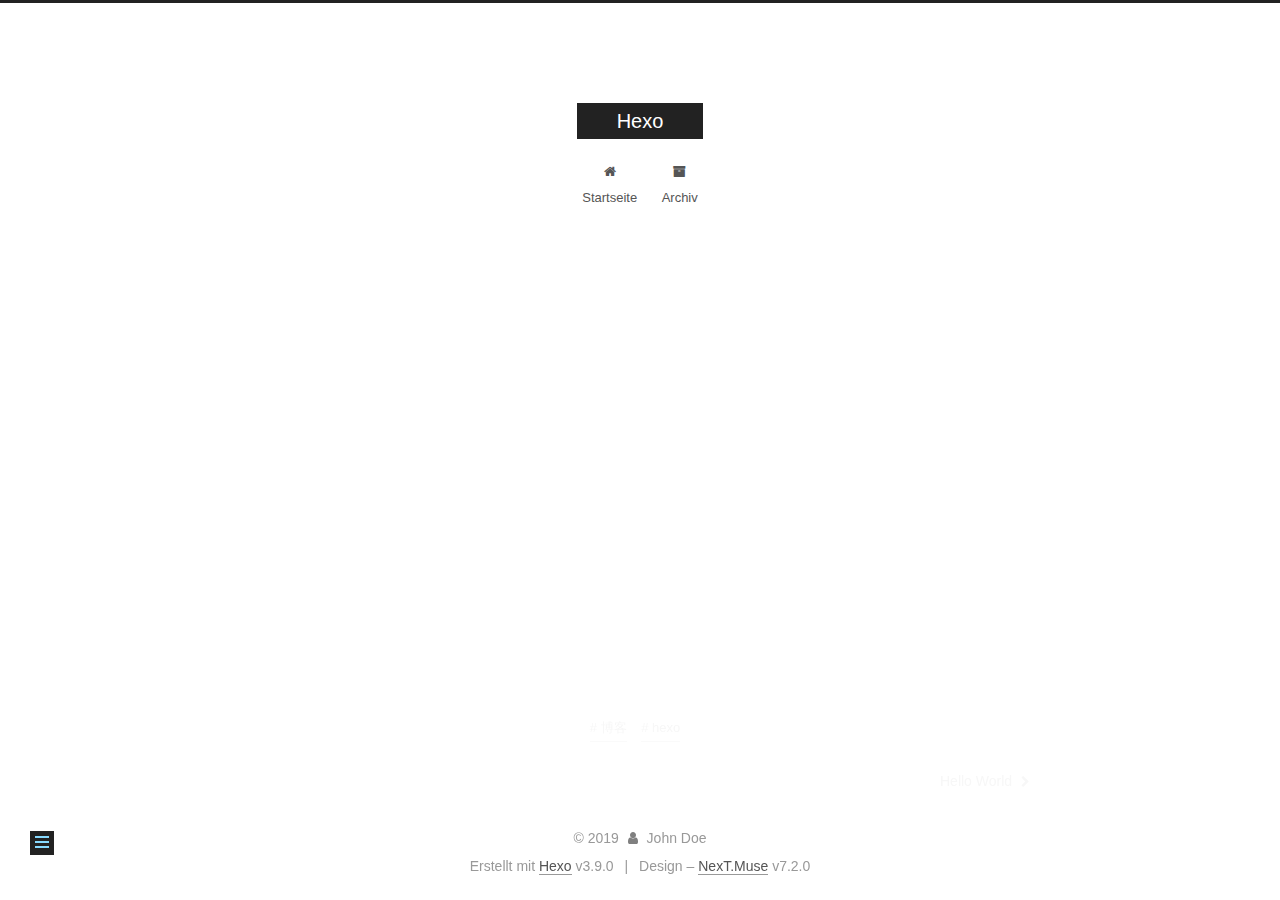
<file: 2018/08/02/在这里/index.html>
<!DOCTYPE html>












  


<html class="theme-next muse use-motion" lang>
<head><meta name="generator" content="Hexo 3.9.0">
  <meta charset="UTF-8">
<meta http-equiv="X-UA-Compatible" content="IE=edge">
<meta name="viewport" content="width=device-width, initial-scale=1, maximum-scale=2">
<meta name="theme-color" content="#222">












  <link rel="apple-touch-icon" sizes="180x180" href="/images/apple-touch-icon-next.png?v=7.2.0">


  <link rel="icon" type="image/png" sizes="32x32" href="/images/favicon-32x32-next.png?v=7.2.0">


  <link rel="icon" type="image/png" sizes="16x16" href="/images/favicon-16x16-next.png?v=7.2.0">


  <link rel="mask-icon" href="/images/logo.svg?v=7.2.0" color="#222">






<link rel="stylesheet" href="/css/main.css?v=7.2.0">






<link rel="stylesheet" href="/lib/font-awesome/css/font-awesome.min.css?v=4.7.0">








<script id="hexo.configurations">
  var NexT = window.NexT || {};
  var CONFIG = {
    root: '/',
    scheme: 'Muse',
    version: '7.2.0',
    sidebar: {"position":"left","display":"post","offset":12,"onmobile":false},
    back2top: {"enable":true,"sidebar":false,"scrollpercent":false},
    copycode: {"enable":false,"show_result":false,"style":null},
    fancybox: false,
    mediumzoom: false,
    lazyload: false,
    pangu: false,
    tabs: true,
    motion: {"enable":true,"async":false,"transition":{"post_block":"fadeIn","post_header":"slideDownIn","post_body":"slideDownIn","coll_header":"slideLeftIn","sidebar":"slideUpIn"}},
    algolia: {
      applicationID: '',
      apiKey: '',
      indexName: '',
      hits: {"per_page":10},
      labels: {"input_placeholder":"Search for Posts","hits_empty":"We didn't find any results for the search: ${query}","hits_stats":"${hits} results found in ${time} ms"}
    },
    translation: {
      copy_button: 'Kopieren',
      copy_success: 'Kopiert',
      copy_failure: 'Kopieren fehlgeschlagen'
    }
  };
</script>

  <meta name="description" content="javascript是一门充满活力、简单易用的语言，又是一门具有许多复杂微妙技术的语言。即使是经验丰富的javascript开发者，如果没有认真学习的话，也无法真正理解它们，这就是javascript的矛盾之处。由于javascript不必理解就可以使用，因此通常来说很难真正理解语言本身，这就是我们面临的挑战。不满足于只是让代码正常工作，而是想要弄清楚为什么，勇于挑战这条崎岖颠簸的少有人走的路，拥">
<meta name="keywords" content="博客,hexo">
<meta property="og:type" content="article">
<meta property="og:title" content="在这里">
<meta property="og:url" content="http://yoursite.com/2018/08/02/在这里/index.html">
<meta property="og:site_name" content="Hexo">
<meta property="og:description" content="javascript是一门充满活力、简单易用的语言，又是一门具有许多复杂微妙技术的语言。即使是经验丰富的javascript开发者，如果没有认真学习的话，也无法真正理解它们，这就是javascript的矛盾之处。由于javascript不必理解就可以使用，因此通常来说很难真正理解语言本身，这就是我们面临的挑战。不满足于只是让代码正常工作，而是想要弄清楚为什么，勇于挑战这条崎岖颠簸的少有人走的路，拥">
<meta property="og:locale" content="default">
<meta property="og:updated_time" content="2019-07-22T09:03:20.593Z">
<meta name="twitter:card" content="summary">
<meta name="twitter:title" content="在这里">
<meta name="twitter:description" content="javascript是一门充满活力、简单易用的语言，又是一门具有许多复杂微妙技术的语言。即使是经验丰富的javascript开发者，如果没有认真学习的话，也无法真正理解它们，这就是javascript的矛盾之处。由于javascript不必理解就可以使用，因此通常来说很难真正理解语言本身，这就是我们面临的挑战。不满足于只是让代码正常工作，而是想要弄清楚为什么，勇于挑战这条崎岖颠簸的少有人走的路，拥">





  
  
  <link rel="canonical" href="http://yoursite.com/2018/08/02/在这里/">



<script id="page.configurations">
  CONFIG.page = {
    sidebar: "",
  };
</script>

  
  <title>在这里 | Hexo</title>
  












  <noscript>
  <style>
  .use-motion .motion-element,
  .use-motion .brand,
  .use-motion .menu-item,
  .sidebar-inner,
  .use-motion .post-block,
  .use-motion .pagination,
  .use-motion .comments,
  .use-motion .post-header,
  .use-motion .post-body,
  .use-motion .collection-title { opacity: initial; }

  .use-motion .logo,
  .use-motion .site-title,
  .use-motion .site-subtitle {
    opacity: initial;
    top: initial;
  }

  .use-motion .logo-line-before i { left: initial; }
  .use-motion .logo-line-after i { right: initial; }
  </style>
</noscript>

</head>

<body itemscope itemtype="http://schema.org/WebPage" lang="default">

  
  
    
  

  <div class="container sidebar-position-left page-post-detail">
    <div class="headband"></div>

    <header id="header" class="header" itemscope itemtype="http://schema.org/WPHeader">
      <div class="header-inner"><div class="site-brand-wrapper">
  <div class="site-meta">
    

    <div class="custom-logo-site-title">
      <a href="/" class="brand" rel="start">
        <span class="logo-line-before"><i></i></span>
        <span class="site-title">Hexo</span>
        <span class="logo-line-after"><i></i></span>
      </a>
    </div>
    
    
  </div>

  <div class="site-nav-toggle">
    <button aria-label="Navigationsleiste an/ausschalten">
      <span class="btn-bar"></span>
      <span class="btn-bar"></span>
      <span class="btn-bar"></span>
    </button>
  </div>
</div>



<nav class="site-nav">
  
    <ul id="menu" class="menu">
      
        
        
        
          
          <li class="menu-item menu-item-home">

    
    
      
    

    

    <a href="/" rel="section"><i class="menu-item-icon fa fa-fw fa-home"></i> <br>Startseite</a>

  </li>
        
        
        
          
          <li class="menu-item menu-item-archives">

    
    
      
    

    

    <a href="/archives/" rel="section"><i class="menu-item-icon fa fa-fw fa-archive"></i> <br>Archiv</a>

  </li>

      
      
    </ul>
  

  
    

  

  
</nav>



</div>
    </header>

    


    <main id="main" class="main">
      <div class="main-inner">
        <div class="content-wrap">
          
          <div id="content" class="content">
            

  <div id="posts" class="posts-expand">
    

  

  
  
  

  

  <article class="post post-type-normal" itemscope itemtype="http://schema.org/Article">
  
  
  
  <div class="post-block">
    <link itemprop="mainEntityOfPage" href="http://yoursite.com/2018/08/02/在这里/">

    <span hidden itemprop="author" itemscope itemtype="http://schema.org/Person">
      <meta itemprop="name" content="John Doe">
      <meta itemprop="description" content>
      <meta itemprop="image" content="/images/avatar.gif">
    </span>

    <span hidden itemprop="publisher" itemscope itemtype="http://schema.org/Organization">
      <meta itemprop="name" content="Hexo">
    </span>

    
      <header class="post-header">

        
        
          <h1 class="post-title" itemprop="name headline">在这里

              
            
          </h1>
        

        <div class="post-meta">

          
          
          

          
            <span class="post-meta-item">
              <span class="post-meta-item-icon">
                <i class="fa fa-calendar-o"></i>
              </span>
              
                <span class="post-meta-item-text">Veröffentlicht am</span>
              

              
                
              

              <time title="Erstellt: 2018-08-02 11:41:10" itemprop="dateCreated datePublished" datetime="2018-08-02T11:41:10+08:00">2018-08-02</time>
            </span>
          

          
            

            
              <span class="post-meta-item">
                <span class="post-meta-item-icon">
                  <i class="fa fa-calendar-check-o"></i>
                </span>
                
                  <span class="post-meta-item-text">Bearbeitet am</span>
                
                <time title="Geändert am: 2019-07-22 17:03:20" itemprop="dateModified" datetime="2019-07-22T17:03:20+08:00">2019-07-22</time>
              </span>
            
          

          
            <span class="post-meta-item">
              <span class="post-meta-item-icon">
                <i class="fa fa-folder-o"></i>
              </span>
              
                <span class="post-meta-item-text">in</span>
              
              
                <span itemprop="about" itemscope itemtype="http://schema.org/Thing"><a href="/categories/web前端/" itemprop="url" rel="index"><span itemprop="name">web前端</span></a></span>

                
                
              
            </span>
          

          
            
            
          

          
          

          

          

          <br>
          

          

          

        </div>
      </header>
    

    
    
    
    <div class="post-body" itemprop="articleBody">

      
      

      
        <p>javascript是一门充满活力、简单易用的语言，又是一门具有许多复杂微妙技术的语言。即使是经验丰富的javascript开发者，如果没有认真学习的话，也无法真正理解它们，这就是javascript的矛盾之处。由于javascript不必理解就可以使用，因此通常来说很难真正理解语言本身，这就是我们面临的挑战。不满足于只是让代码正常工作，而是想要弄清楚为什么，勇于挑战这条崎岖颠簸的少有人走的路，拥抱整个javascript</p>
<a id="more"></a>
<p>后面的内容在首页不显示，只显示到<!--more-->这里</p>

      
    </div>

    

    
      
    

    
    
    

    

    
      
    
    

    

    <footer class="post-footer">
      
        
          
        
        <div class="post-tags">
          
            <a href="/tags/博客/" rel="tag"># 博客</a>
          
            <a href="/tags/hexo/" rel="tag"># hexo</a>
          
        </div>
      

      
      
      

      
        <div class="post-nav">
          <div class="post-nav-next post-nav-item">
            
          </div>

          <span class="post-nav-divider"></span>

          <div class="post-nav-prev post-nav-item">
            
              <a href="/2019/07/22/hello-world/" rel="prev" title="Hello World">
                Hello World <i class="fa fa-chevron-right"></i>
              </a>
            
          </div>
        </div>
      

      
      
    </footer>
  </div>
  
  
  
  </article>


  </div>


          </div>
          

  



        </div>
        
          
  
  <div class="sidebar-toggle">
    <div class="sidebar-toggle-line-wrap">
      <span class="sidebar-toggle-line sidebar-toggle-line-first"></span>
      <span class="sidebar-toggle-line sidebar-toggle-line-middle"></span>
      <span class="sidebar-toggle-line sidebar-toggle-line-last"></span>
    </div>
  </div>

  <aside id="sidebar" class="sidebar">
    <div class="sidebar-inner">

      

      

      <div class="site-overview-wrap sidebar-panel sidebar-panel-active">
        <div class="site-overview">

          <div class="site-author motion-element" itemprop="author" itemscope itemtype="http://schema.org/Person">
  
  <p class="site-author-name" itemprop="name">John Doe</p>
  <div class="site-description motion-element" itemprop="description"></div>
</div>


  <nav class="site-state motion-element">
    
      <div class="site-state-item site-state-posts">
        
          <a href="/archives/">
        
          <span class="site-state-item-count">2</span>
          <span class="site-state-item-name">Artikel</span>
        </a>
      </div>
    

    
      
      
      <div class="site-state-item site-state-categories">
        
        
        
          
        
        <span class="site-state-item-count">1</span>
        <span class="site-state-item-name">Kategorien</span>
        
      </div>
    

    
      
      
      <div class="site-state-item site-state-tags">
        
        
        
          
        
          
        
        <span class="site-state-item-count">2</span>
        <span class="site-state-item-name">schlagwörter</span>
        
      </div>
    
  </nav>













          
          
        </div>
      </div>

      

      

    </div>
  </aside>
  <div id="sidebar-dimmer"></div>


        
      </div>
    </main>

    <footer id="footer" class="footer">
      <div class="footer-inner">
        <div class="copyright">&copy; <span itemprop="copyrightYear">2019</span>
  <span class="with-love" id="animate">
    <i class="fa fa-user"></i>
  </span>
  <span class="author" itemprop="copyrightHolder">John Doe</span>

  

  
</div>


  <div class="powered-by">Erstellt mit  <a href="https://hexo.io" class="theme-link" rel="noopener" target="_blank">Hexo</a> v3.9.0</div>



  <span class="post-meta-divider">|</span>



  <div class="theme-info">Design – <a href="https://theme-next.org" class="theme-link" rel="noopener" target="_blank">NexT.Muse</a> v7.2.0</div>




        








        
      </div>
    </footer>

    
      <div class="back-to-top">
        <i class="fa fa-arrow-up"></i>
        
      </div>
    

    

    

    

  </div>

  

<script>
  if (Object.prototype.toString.call(window.Promise) !== '[object Function]') {
    window.Promise = null;
  }
</script>
















  
  









  
  <script src="/lib/jquery/index.js?v=3.4.1"></script>

  
  <script src="/lib/velocity/velocity.min.js?v=1.2.1"></script>

  
  <script src="/lib/velocity/velocity.ui.min.js?v=1.2.1"></script>




  <script src="/js/utils.js?v=7.2.0"></script>

  <script src="/js/motion.js?v=7.2.0"></script>



  
  


  <script src="/js/schemes/muse.js?v=7.2.0"></script>



  
  <script src="/js/scrollspy.js?v=7.2.0"></script>
<script src="/js/post-details.js?v=7.2.0"></script>



  <script src="/js/next-boot.js?v=7.2.0"></script>

  

  

  


  










  





















<script>
// GET RESPONSIVE HEIGHT PASSED FROM IFRAME

window.addEventListener("message", function(e) {
  var data = e.data;
  if ((typeof data === 'string') && (data.indexOf('ciu_embed') > -1)) {
    var featureID = data.split(':')[1];
    var height = data.split(':')[2];
    $(`iframe[data-feature=${featureID}]`).height(parseInt(height) + 30);
  }
}, false);
</script>








  

</body>
</html>
</file>
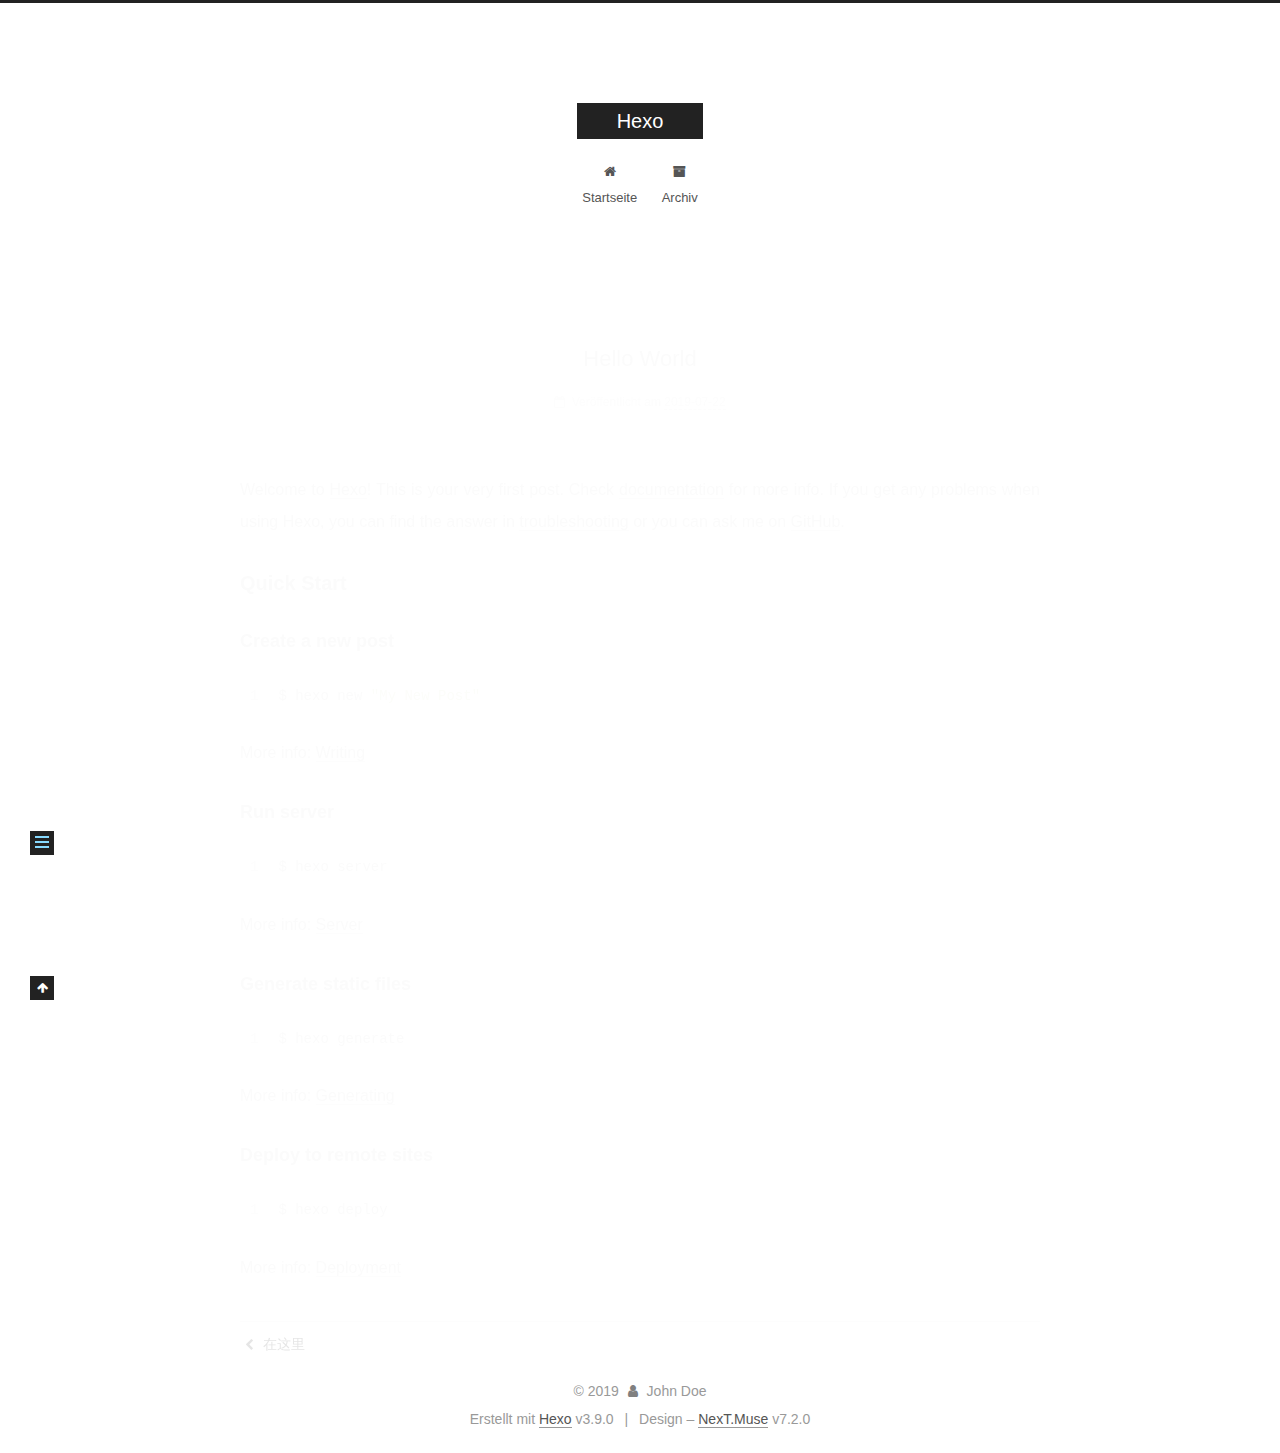
<file: 2019/07/22/hello-world/index.html>
<!DOCTYPE html>












  


<html class="theme-next muse use-motion" lang>
<head><meta name="generator" content="Hexo 3.9.0">
  <meta charset="UTF-8">
<meta http-equiv="X-UA-Compatible" content="IE=edge">
<meta name="viewport" content="width=device-width, initial-scale=1, maximum-scale=2">
<meta name="theme-color" content="#222">












  <link rel="apple-touch-icon" sizes="180x180" href="/images/apple-touch-icon-next.png?v=7.2.0">


  <link rel="icon" type="image/png" sizes="32x32" href="/images/favicon-32x32-next.png?v=7.2.0">


  <link rel="icon" type="image/png" sizes="16x16" href="/images/favicon-16x16-next.png?v=7.2.0">


  <link rel="mask-icon" href="/images/logo.svg?v=7.2.0" color="#222">






<link rel="stylesheet" href="/css/main.css?v=7.2.0">






<link rel="stylesheet" href="/lib/font-awesome/css/font-awesome.min.css?v=4.7.0">








<script id="hexo.configurations">
  var NexT = window.NexT || {};
  var CONFIG = {
    root: '/',
    scheme: 'Muse',
    version: '7.2.0',
    sidebar: {"position":"left","display":"post","offset":12,"onmobile":false},
    back2top: {"enable":true,"sidebar":false,"scrollpercent":false},
    copycode: {"enable":false,"show_result":false,"style":null},
    fancybox: false,
    mediumzoom: false,
    lazyload: false,
    pangu: false,
    tabs: true,
    motion: {"enable":true,"async":false,"transition":{"post_block":"fadeIn","post_header":"slideDownIn","post_body":"slideDownIn","coll_header":"slideLeftIn","sidebar":"slideUpIn"}},
    algolia: {
      applicationID: '',
      apiKey: '',
      indexName: '',
      hits: {"per_page":10},
      labels: {"input_placeholder":"Search for Posts","hits_empty":"We didn't find any results for the search: ${query}","hits_stats":"${hits} results found in ${time} ms"}
    },
    translation: {
      copy_button: 'Kopieren',
      copy_success: 'Kopiert',
      copy_failure: 'Kopieren fehlgeschlagen'
    }
  };
</script>

  <meta name="description" content="Welcome to Hexo! This is your very first post. Check documentation for more info. If you get any problems when using Hexo, you can find the answer in troubleshooting or you can ask me on GitHub. Quick">
<meta property="og:type" content="article">
<meta property="og:title" content="Hello World">
<meta property="og:url" content="http://yoursite.com/2019/07/22/hello-world/index.html">
<meta property="og:site_name" content="Hexo">
<meta property="og:description" content="Welcome to Hexo! This is your very first post. Check documentation for more info. If you get any problems when using Hexo, you can find the answer in troubleshooting or you can ask me on GitHub. Quick">
<meta property="og:locale" content="default">
<meta property="og:updated_time" content="2019-07-22T07:34:14.552Z">
<meta name="twitter:card" content="summary">
<meta name="twitter:title" content="Hello World">
<meta name="twitter:description" content="Welcome to Hexo! This is your very first post. Check documentation for more info. If you get any problems when using Hexo, you can find the answer in troubleshooting or you can ask me on GitHub. Quick">





  
  
  <link rel="canonical" href="http://yoursite.com/2019/07/22/hello-world/">



<script id="page.configurations">
  CONFIG.page = {
    sidebar: "",
  };
</script>

  
  <title>Hello World | Hexo</title>
  












  <noscript>
  <style>
  .use-motion .motion-element,
  .use-motion .brand,
  .use-motion .menu-item,
  .sidebar-inner,
  .use-motion .post-block,
  .use-motion .pagination,
  .use-motion .comments,
  .use-motion .post-header,
  .use-motion .post-body,
  .use-motion .collection-title { opacity: initial; }

  .use-motion .logo,
  .use-motion .site-title,
  .use-motion .site-subtitle {
    opacity: initial;
    top: initial;
  }

  .use-motion .logo-line-before i { left: initial; }
  .use-motion .logo-line-after i { right: initial; }
  </style>
</noscript>

</head>

<body itemscope itemtype="http://schema.org/WebPage" lang="default">

  
  
    
  

  <div class="container sidebar-position-left page-post-detail">
    <div class="headband"></div>

    <header id="header" class="header" itemscope itemtype="http://schema.org/WPHeader">
      <div class="header-inner"><div class="site-brand-wrapper">
  <div class="site-meta">
    

    <div class="custom-logo-site-title">
      <a href="/" class="brand" rel="start">
        <span class="logo-line-before"><i></i></span>
        <span class="site-title">Hexo</span>
        <span class="logo-line-after"><i></i></span>
      </a>
    </div>
    
    
  </div>

  <div class="site-nav-toggle">
    <button aria-label="Navigationsleiste an/ausschalten">
      <span class="btn-bar"></span>
      <span class="btn-bar"></span>
      <span class="btn-bar"></span>
    </button>
  </div>
</div>



<nav class="site-nav">
  
    <ul id="menu" class="menu">
      
        
        
        
          
          <li class="menu-item menu-item-home">

    
    
      
    

    

    <a href="/" rel="section"><i class="menu-item-icon fa fa-fw fa-home"></i> <br>Startseite</a>

  </li>
        
        
        
          
          <li class="menu-item menu-item-archives">

    
    
      
    

    

    <a href="/archives/" rel="section"><i class="menu-item-icon fa fa-fw fa-archive"></i> <br>Archiv</a>

  </li>

      
      
    </ul>
  

  
    

  

  
</nav>



</div>
    </header>

    


    <main id="main" class="main">
      <div class="main-inner">
        <div class="content-wrap">
          
          <div id="content" class="content">
            

  <div id="posts" class="posts-expand">
    

  

  
  
  

  

  <article class="post post-type-normal" itemscope itemtype="http://schema.org/Article">
  
  
  
  <div class="post-block">
    <link itemprop="mainEntityOfPage" href="http://yoursite.com/2019/07/22/hello-world/">

    <span hidden itemprop="author" itemscope itemtype="http://schema.org/Person">
      <meta itemprop="name" content="John Doe">
      <meta itemprop="description" content>
      <meta itemprop="image" content="/images/avatar.gif">
    </span>

    <span hidden itemprop="publisher" itemscope itemtype="http://schema.org/Organization">
      <meta itemprop="name" content="Hexo">
    </span>

    
      <header class="post-header">

        
        
          <h1 class="post-title" itemprop="name headline">Hello World

              
            
          </h1>
        

        <div class="post-meta">

          
          
          

          
            <span class="post-meta-item">
              <span class="post-meta-item-icon">
                <i class="fa fa-calendar-o"></i>
              </span>
              
                <span class="post-meta-item-text">Veröffentlicht am</span>
              

              
                
              

              <time title="Erstellt: 2019-07-22 15:34:14" itemprop="dateCreated datePublished" datetime="2019-07-22T15:34:14+08:00">2019-07-22</time>
            </span>
          

          

          

          
            
            
          

          
          

          

          

          <br>
          

          

          

        </div>
      </header>
    

    
    
    
    <div class="post-body" itemprop="articleBody">

      
      

      
        <p>Welcome to <a href="https://hexo.io/" target="_blank" rel="noopener">Hexo</a>! This is your very first post. Check <a href="https://hexo.io/docs/" target="_blank" rel="noopener">documentation</a> for more info. If you get any problems when using Hexo, you can find the answer in <a href="https://hexo.io/docs/troubleshooting.html" target="_blank" rel="noopener">troubleshooting</a> or you can ask me on <a href="https://github.com/hexojs/hexo/issues" target="_blank" rel="noopener">GitHub</a>.</p>
<h2 id="Quick-Start"><a href="#Quick-Start" class="headerlink" title="Quick Start"></a>Quick Start</h2><h3 id="Create-a-new-post"><a href="#Create-a-new-post" class="headerlink" title="Create a new post"></a>Create a new post</h3><figure class="highlight bash"><table><tr><td class="gutter"><pre><span class="line">1</span><br></pre></td><td class="code"><pre><span class="line">$ hexo new <span class="string">"My New Post"</span></span><br></pre></td></tr></table></figure>

<p>More info: <a href="https://hexo.io/docs/writing.html" target="_blank" rel="noopener">Writing</a></p>
<h3 id="Run-server"><a href="#Run-server" class="headerlink" title="Run server"></a>Run server</h3><figure class="highlight bash"><table><tr><td class="gutter"><pre><span class="line">1</span><br></pre></td><td class="code"><pre><span class="line">$ hexo server</span><br></pre></td></tr></table></figure>

<p>More info: <a href="https://hexo.io/docs/server.html" target="_blank" rel="noopener">Server</a></p>
<h3 id="Generate-static-files"><a href="#Generate-static-files" class="headerlink" title="Generate static files"></a>Generate static files</h3><figure class="highlight bash"><table><tr><td class="gutter"><pre><span class="line">1</span><br></pre></td><td class="code"><pre><span class="line">$ hexo generate</span><br></pre></td></tr></table></figure>

<p>More info: <a href="https://hexo.io/docs/generating.html" target="_blank" rel="noopener">Generating</a></p>
<h3 id="Deploy-to-remote-sites"><a href="#Deploy-to-remote-sites" class="headerlink" title="Deploy to remote sites"></a>Deploy to remote sites</h3><figure class="highlight bash"><table><tr><td class="gutter"><pre><span class="line">1</span><br></pre></td><td class="code"><pre><span class="line">$ hexo deploy</span><br></pre></td></tr></table></figure>

<p>More info: <a href="https://hexo.io/docs/deployment.html" target="_blank" rel="noopener">Deployment</a></p>

      
    </div>

    

    
      
    

    
    
    

    

    
      
    
    

    

    <footer class="post-footer">
      

      
      
      

      
        <div class="post-nav">
          <div class="post-nav-next post-nav-item">
            
              <a href="/2018/08/02/在这里/" rel="next" title="在这里">
                <i class="fa fa-chevron-left"></i> 在这里
              </a>
            
          </div>

          <span class="post-nav-divider"></span>

          <div class="post-nav-prev post-nav-item">
            
          </div>
        </div>
      

      
      
    </footer>
  </div>
  
  
  
  </article>


  </div>


          </div>
          

  



        </div>
        
          
  
  <div class="sidebar-toggle">
    <div class="sidebar-toggle-line-wrap">
      <span class="sidebar-toggle-line sidebar-toggle-line-first"></span>
      <span class="sidebar-toggle-line sidebar-toggle-line-middle"></span>
      <span class="sidebar-toggle-line sidebar-toggle-line-last"></span>
    </div>
  </div>

  <aside id="sidebar" class="sidebar">
    <div class="sidebar-inner">

      

      
        <ul class="sidebar-nav motion-element">
          <li class="sidebar-nav-toc sidebar-nav-active" data-target="post-toc-wrap">
            Inhaltsverzeichnis
          </li>
          <li class="sidebar-nav-overview" data-target="site-overview-wrap">
            Übersicht
          </li>
        </ul>
      

      <div class="site-overview-wrap sidebar-panel">
        <div class="site-overview">

          <div class="site-author motion-element" itemprop="author" itemscope itemtype="http://schema.org/Person">
  
  <p class="site-author-name" itemprop="name">John Doe</p>
  <div class="site-description motion-element" itemprop="description"></div>
</div>


  <nav class="site-state motion-element">
    
      <div class="site-state-item site-state-posts">
        
          <a href="/archives/">
        
          <span class="site-state-item-count">2</span>
          <span class="site-state-item-name">Artikel</span>
        </a>
      </div>
    

    
      
      
      <div class="site-state-item site-state-categories">
        
        
        
          
        
        <span class="site-state-item-count">1</span>
        <span class="site-state-item-name">Kategorien</span>
        
      </div>
    

    
      
      
      <div class="site-state-item site-state-tags">
        
        
        
          
        
          
        
        <span class="site-state-item-count">2</span>
        <span class="site-state-item-name">schlagwörter</span>
        
      </div>
    
  </nav>













          
          
        </div>
      </div>

      
      <!--noindex-->
        <div class="post-toc-wrap motion-element sidebar-panel sidebar-panel-active">
          <div class="post-toc">

            
            
            
            

            
              <div class="post-toc-content"><ol class="nav"><li class="nav-item nav-level-2"><a class="nav-link" href="#Quick-Start"><span class="nav-number">1.</span> <span class="nav-text">Quick Start</span></a><ol class="nav-child"><li class="nav-item nav-level-3"><a class="nav-link" href="#Create-a-new-post"><span class="nav-number">1.1.</span> <span class="nav-text">Create a new post</span></a></li><li class="nav-item nav-level-3"><a class="nav-link" href="#Run-server"><span class="nav-number">1.2.</span> <span class="nav-text">Run server</span></a></li><li class="nav-item nav-level-3"><a class="nav-link" href="#Generate-static-files"><span class="nav-number">1.3.</span> <span class="nav-text">Generate static files</span></a></li><li class="nav-item nav-level-3"><a class="nav-link" href="#Deploy-to-remote-sites"><span class="nav-number">1.4.</span> <span class="nav-text">Deploy to remote sites</span></a></li></ol></li></ol></div>
            

          </div>
        </div>
      <!--/noindex-->
      

      

    </div>
  </aside>
  <div id="sidebar-dimmer"></div>


        
      </div>
    </main>

    <footer id="footer" class="footer">
      <div class="footer-inner">
        <div class="copyright">&copy; <span itemprop="copyrightYear">2019</span>
  <span class="with-love" id="animate">
    <i class="fa fa-user"></i>
  </span>
  <span class="author" itemprop="copyrightHolder">John Doe</span>

  

  
</div>


  <div class="powered-by">Erstellt mit  <a href="https://hexo.io" class="theme-link" rel="noopener" target="_blank">Hexo</a> v3.9.0</div>



  <span class="post-meta-divider">|</span>



  <div class="theme-info">Design – <a href="https://theme-next.org" class="theme-link" rel="noopener" target="_blank">NexT.Muse</a> v7.2.0</div>




        








        
      </div>
    </footer>

    
      <div class="back-to-top">
        <i class="fa fa-arrow-up"></i>
        
      </div>
    

    

    

    

  </div>

  

<script>
  if (Object.prototype.toString.call(window.Promise) !== '[object Function]') {
    window.Promise = null;
  }
</script>
















  
  









  
  <script src="/lib/jquery/index.js?v=3.4.1"></script>

  
  <script src="/lib/velocity/velocity.min.js?v=1.2.1"></script>

  
  <script src="/lib/velocity/velocity.ui.min.js?v=1.2.1"></script>




  <script src="/js/utils.js?v=7.2.0"></script>

  <script src="/js/motion.js?v=7.2.0"></script>



  
  


  <script src="/js/schemes/muse.js?v=7.2.0"></script>



  
  <script src="/js/scrollspy.js?v=7.2.0"></script>
<script src="/js/post-details.js?v=7.2.0"></script>



  <script src="/js/next-boot.js?v=7.2.0"></script>

  

  

  


  










  





















<script>
// GET RESPONSIVE HEIGHT PASSED FROM IFRAME

window.addEventListener("message", function(e) {
  var data = e.data;
  if ((typeof data === 'string') && (data.indexOf('ciu_embed') > -1)) {
    var featureID = data.split(':')[1];
    var height = data.split(':')[2];
    $(`iframe[data-feature=${featureID}]`).height(parseInt(height) + 30);
  }
}, false);
</script>








  

</body>
</html>
</file>
<file: css/main.css>
/* normalize.css v8.0.1 | MIT License | github.com/necolas/normalize.css */
html {
  line-height: 1.15; /* 1 */
  -webkit-text-size-adjust: 100%; /* 2 */
}
body {
  margin: 0;
}
main {
  display: block;
}
h1 {
  font-size: 2em;
  margin: 0.67em 0;
}
hr {
  box-sizing: content-box; /* 1 */
  height: 0; /* 1 */
  overflow: visible; /* 2 */
}
pre {
  font-family: monospace, monospace; /* 1 */
  font-size: 1em; /* 2 */
}
a {
  background-color: transparent;
}
abbr[title] {
  border-bottom: none; /* 1 */
  text-decoration: underline; /* 2 */
  text-decoration: underline dotted; /* 2 */
}
b,
strong {
  font-weight: bolder;
}
code,
kbd,
samp {
  font-family: monospace, monospace; /* 1 */
  font-size: 1em; /* 2 */
}
small {
  font-size: 80%;
}
sub,
sup {
  font-size: 75%;
  line-height: 0;
  position: relative;
  vertical-align: baseline;
}
sub {
  bottom: -0.25em;
}
sup {
  top: -0.5em;
}
img {
  border-style: none;
}
button,
input,
optgroup,
select,
textarea {
  font-family: inherit; /* 1 */
  font-size: 100%; /* 1 */
  line-height: 1.15; /* 1 */
  margin: 0; /* 2 */
}
button,
input {
/* 1 */
  overflow: visible;
}
button,
select {
/* 1 */
  text-transform: none;
}
button,
[type="button"],
[type="reset"],
[type="submit"] {
  -webkit-appearance: button;
}
button::-moz-focus-inner,
[type="button"]::-moz-focus-inner,
[type="reset"]::-moz-focus-inner,
[type="submit"]::-moz-focus-inner {
  border-style: none;
  padding: 0;
}
button:-moz-focusring,
[type="button"]:-moz-focusring,
[type="reset"]:-moz-focusring,
[type="submit"]:-moz-focusring {
  outline: 1px dotted ButtonText;
}
fieldset {
  padding: 0.35em 0.75em 0.625em;
}
legend {
  box-sizing: border-box; /* 1 */
  color: inherit; /* 2 */
  display: table; /* 1 */
  max-width: 100%; /* 1 */
  padding: 0; /* 3 */
  white-space: normal; /* 1 */
}
progress {
  vertical-align: baseline;
}
textarea {
  overflow: auto;
}
[type="checkbox"],
[type="radio"] {
  box-sizing: border-box; /* 1 */
  padding: 0; /* 2 */
}
[type="number"]::-webkit-inner-spin-button,
[type="number"]::-webkit-outer-spin-button {
  height: auto;
}
[type="search"] {
  -webkit-appearance: textfield; /* 1 */
  outline-offset: -2px; /* 2 */
}
[type="search"]::-webkit-search-decoration {
  -webkit-appearance: none;
}
::-webkit-file-upload-button {
  -webkit-appearance: button; /* 1 */
  font: inherit; /* 2 */
}
details {
  display: block;
}
summary {
  display: list-item;
}
template {
  display: none;
}
[hidden] {
  display: none;
}
::selection {
  background: #262a30;
  color: #fff;
}
body {
  position: relative;
  font-family: 'Lato', "PingFang SC", "Microsoft YaHei", sans-serif;
  font-size: 14px;
  line-height: 2;
  color: #555;
  background: #fff;
}
@media (max-width: 991px) {
  body {
    padding-right: 0 !important;
  }
}
@media (min-width: 1200px) {
  body {
    font-size: 16px;
  }
}
h1,
h2,
h3,
h4,
h5,
h6 {
  margin: 20px 0 15px;
  padding: 0;
  font-weight: bold;
  line-height: 1.5;
  font-family: 'Lato', "PingFang SC", "Microsoft YaHei", sans-serif;
}
h1 {
  font-size: 22px;
}
h1 code {
  font-size: 1em;
}
@media (max-width: 767px) {
  h1 {
    font-size: 18px;
  }
  h1 code {
    font-size: 1em;
  }
}
h2 {
  font-size: 20px;
}
h2 code {
  font-size: 1em;
}
@media (max-width: 767px) {
  h2 {
    font-size: 16px;
  }
  h2 code {
    font-size: 1em;
  }
}
h3 {
  font-size: 18px;
}
h3 code {
  font-size: 1em;
}
@media (max-width: 767px) {
  h3 {
    font-size: 14px;
  }
  h3 code {
    font-size: 1em;
  }
}
h4 {
  font-size: 16px;
}
h4 code {
  font-size: 1em;
}
@media (max-width: 767px) {
  h4 {
    font-size: 12px;
  }
  h4 code {
    font-size: 1em;
  }
}
h5 {
  font-size: 14px;
}
h5 code {
  font-size: 1em;
}
@media (max-width: 767px) {
  h5 {
    font-size: 10px;
  }
  h5 code {
    font-size: 1em;
  }
}
h6 {
  font-size: 12px;
}
h6 code {
  font-size: 1em;
}
@media (max-width: 767px) {
  h6 {
    font-size: 8px;
  }
  h6 code {
    font-size: 1em;
  }
}
p {
  margin: 0 0 20px 0;
}
a,
span.exturl {
  overflow-wrap: break-word;
  word-wrap: break-word;
  background-color: transparent;
  color: #555;
  text-decoration: none;
  outline: none;
  border-bottom: 1px solid #999;
  cursor: pointer;
}
a:hover,
span.exturl:hover {
  color: #222;
  border-bottom-color: #222;
}
video {
  max-width: 100%;
  display: block;
  margin-left: auto;
  margin-right: auto;
}
img {
  display: block;
  margin: auto;
  max-width: 100%;
  height: auto;
}
hr {
  margin: 40px 0;
  height: 3px;
  border: none;
  background-color: #ddd;
  background-image: repeating-linear-gradient(-45deg, #fff, #fff 4px, transparent 4px, transparent 8px);
}
blockquote {
  margin: 0;
  padding: 0 15px;
  color: #666;
  border-left: 4px solid #ddd;
}
blockquote cite::before {
  content: "-";
  padding: 0 5px;
}
dt {
  font-weight: 700;
}
dd {
  margin: 0;
  padding: 0;
}
kbd {
  border: 1px solid #ccc;
  border-radius: 0.2em;
  box-shadow: 0.1em 0.1em 0.2em rgba(0,0,0,0.1);
  background-color: #f9f9f9;
  font-family: inherit;
  background-image: linear-gradient(top, #eee, #fff, #eee);
  padding: 0.1em 0.3em;
  white-space: nowrap;
}
.text-left {
  text-align: left;
}
.text-center {
  text-align: center;
}
.text-right {
  text-align: right;
}
.text-justify {
  text-align: justify;
}
.text-nowrap {
  white-space: nowrap;
}
.text-lowercase {
  text-transform: lowercase;
}
.text-uppercase {
  text-transform: uppercase;
}
.text-capitalize {
  text-transform: capitalize;
}
.center-block {
  display: block;
  margin-left: auto;
  margin-right: auto;
}
.clearfix::before,
.clearfix::after {
  content: " ";
  display: table;
}
.clearfix::after {
  clear: both;
}
.pullquote {
  width: 45%;
}
.pullquote.left {
  float: left;
  margin-left: 5px;
  margin-right: 10px;
}
.pullquote.right {
  float: right;
  margin-left: 10px;
  margin-right: 5px;
}
.affix {
  position: fixed;
}
.translation {
  margin-top: -20px;
  font-size: 14px;
  color: #999;
}
.scrollbar-measure {
  width: 100px;
  height: 100px;
  overflow: scroll;
  position: absolute;
  top: -9999px;
}
.use-motion .motion-element {
  opacity: 0;
}
.table-container {
  margin: 20px 0;
  overflow: auto;
  -webkit-overflow-scrolling: touch;
}
.highlight .table-container {
  margin: 0px;
}
table {
  width: 100%;
  border-collapse: collapse;
  border-spacing: 0;
  font-size: 14px;
}
table > tbody > tr:nth-of-type(odd) {
  background-color: #f9f9f9;
}
table > tbody > tr:hover {
  background-color: #f5f5f5;
}
caption,
th,
td {
  padding: 8px;
  text-align: left;
  vertical-align: middle;
  font-weight: normal;
}
th,
td {
  border: 1px solid #ddd;
  border-bottom: 3px solid #ddd;
}
th {
  padding-bottom: 10px;
  font-weight: 700;
}
td {
  border-bottom-width: 1px;
}
html,
body {
  height: 100%;
}
.container {
  position: relative;
}
.header-inner {
  margin: 0 auto;
  padding: 100px 0 70px;
  width: 700px;
}
@media (min-width: 1200px) {
  .container .header-inner {
    width: 800px;
  }
}
@media (min-width: 1600px) {
  .container .header-inner {
    width: 900px;
  }
}
.main-inner {
  margin: 0 auto;
  width: 700px;
}
@media (min-width: 1200px) {
  .container .main-inner {
    width: 800px;
  }
}
@media (min-width: 1600px) {
  .container .main-inner {
    width: 900px;
  }
}
.footer {
  padding: 20px 0;
}
.footer-inner {
  box-sizing: border-box;
  margin: 0px auto;
  width: 700px;
}
@media (min-width: 1200px) {
  .container .footer-inner {
    width: 800px;
  }
}
@media (min-width: 1600px) {
  .container .footer-inner {
    width: 900px;
  }
}
pre,
.highlight {
  margin: 20px 0;
  font-size: 14px;
  color: #4d4d4c;
  background: #f7f7f7;
  line-height: 1.6;
}
pre,
code {
  font-family: consolas, Menlo, "PingFang SC", "Microsoft YaHei", monospace;
}
code {
  overflow-wrap: break-word;
  word-wrap: break-word;
  padding: 2px 4px;
  color: #555;
  background: #eee;
  border-radius: 3px;
  font-size: 14px;
}
pre {
  overflow: auto;
  padding: 10px;
}
pre code {
  padding: 0;
  color: #4d4d4c;
  background: none;
  text-shadow: none;
}
.highlight *::selection {
  background: #d6d6d6;
}
.highlight pre {
  border: none;
  margin: 0;
  padding: 10px 0;
}
.highlight table {
  margin: 0;
  width: auto;
  border: none;
}
.highlight td {
  border: none;
  padding: 0;
}
.highlight figcaption {
  font-size: 1em;
  color: #4d4d4c;
  line-height: 1em;
  margin: 0em;
  padding: 0.5em;
  background: #eee;
  border-bottom: 1px solid #e9e9e9;
}
.highlight figcaption::before,
.highlight figcaption::after {
  content: " ";
  display: table;
}
.highlight figcaption::after {
  clear: both;
}
.highlight figcaption a {
  float: right;
  color: #4d4d4c;
}
.highlight figcaption a:hover {
  border-bottom-color: #4d4d4c;
}
.highlight .gutter pre {
  padding-left: 10px;
  padding-right: 10px;
  color: #869194;
  text-align: right;
  background-color: #eff2f3;
}
.highlight .code pre {
  width: 100%;
  padding-left: 10px;
  background-color: #f7f7f7;
}
.highlight .line {
  height: 20px;
}
.gutter {
  -webkit-user-select: none;
  -moz-user-select: none;
  -ms-user-select: none;
  user-select: none;
}
.gist table {
  width: auto;
}
.gist table td {
  border: none;
}
pre .deletion {
  background: #fdd;
}
pre .addition {
  background: #dfd;
}
pre .meta {
  color: #eab700;
  -webkit-user-select: none;
  -moz-user-select: none;
  -ms-user-select: none;
  user-select: none;
}
pre .comment {
  color: #8e908c;
}
pre .variable,
pre .attribute,
pre .tag,
pre .name,
pre .regexp,
pre .ruby .constant,
pre .xml .tag .title,
pre .xml .pi,
pre .xml .doctype,
pre .html .doctype,
pre .css .id,
pre .css .class,
pre .css .pseudo {
  color: #c82829;
}
pre .number,
pre .preprocessor,
pre .built_in,
pre .builtin-name,
pre .literal,
pre .params,
pre .constant,
pre .command {
  color: #f5871f;
}
pre .ruby .class .title,
pre .css .rules .attribute,
pre .string,
pre .symbol,
pre .value,
pre .inheritance,
pre .header,
pre .ruby .symbol,
pre .xml .cdata,
pre .special,
pre .formula {
  color: #718c00;
}
pre .title,
pre .css .hexcolor {
  color: #3e999f;
}
pre .function,
pre .python .decorator,
pre .python .title,
pre .ruby .function .title,
pre .ruby .title .keyword,
pre .perl .sub,
pre .javascript .title,
pre .coffeescript .title {
  color: #4271ae;
}
pre .keyword,
pre .javascript .function {
  color: #8959a8;
}
.posts-expand .post-body img.full-image {
  border: none;
}
.blockquote-center,
.page-home .post-type-quote blockquote,
.page-post-detail .post-type-quote blockquote {
  position: relative;
  margin: 40px 0;
  padding: 0;
  border-left: none;
  text-align: center;
}
.blockquote-center::before,
.page-home .post-type-quote blockquote::before,
.page-post-detail .post-type-quote blockquote::before,
.blockquote-center::after,
.page-home .post-type-quote blockquote::after,
.page-post-detail .post-type-quote blockquote::after {
  position: absolute;
  content: ' ';
  display: block;
  width: 100%;
  height: 24px;
  opacity: 0.2;
  background-repeat: no-repeat;
  background-position: 0 -6px;
  background-size: 22px 22px;
}
.blockquote-center::before,
.page-home .post-type-quote blockquote::before,
.page-post-detail .post-type-quote blockquote::before {
  top: -20px;
  background-image: url("../images/quote-l.svg");
  border-top: 1px solid #ccc;
}
.blockquote-center::after,
.page-home .post-type-quote blockquote::after,
.page-post-detail .post-type-quote blockquote::after {
  bottom: -20px;
  background-image: url("../images/quote-r.svg");
  border-bottom: 1px solid #ccc;
  background-position: 100% 8px;
}
.blockquote-center p,
.page-home .post-type-quote blockquote p,
.page-post-detail .post-type-quote blockquote p,
.blockquote-center div,
.page-home .post-type-quote blockquote div,
.page-post-detail .post-type-quote blockquote div {
  text-align: center;
}
.post .post-body .group-picture img {
  box-sizing: border-box;
  padding: 0 3px;
  border: none;
  margin: 0 auto;
}
.post-body .group-picture-row {
  overflow: hidden;
  margin-bottom: 6px;
}
.post-body .group-picture-column {
  float: left;
  margin-bottom: 10px;
}
.page-archive .group-picture-container {
  overflow: hidden;
}
.page-archive .group-picture-row {
  float: left;
}
.page-archive .group-picture-row:first-child {
  margin-top: 6px;
}
.page-archive .group-picture-column {
  max-width: 150px;
  max-height: 150px;
}
.post-body .label {
  display: inline;
  padding: 0 2px;
}
.post-body .label.default {
  background-color: #f0f0f0;
}
.post-body .label.primary {
  background-color: #efe6f7;
}
.post-body .label.info {
  background-color: #e5f2f8;
}
.post-body .label.success {
  background-color: #e7f4e9;
}
.post-body .label.warning {
  background-color: #fcf6e1;
}
.post-body .label.danger {
  background-color: #fae8eb;
}
.post-body .note {
  position: relative;
  padding: 15px;
  margin-bottom: 20px;
  border: 1px solid #eee;
  border-left-width: 5px;
  border-radius: 3px;
}
.post-body .note h2,
.post-body .note h3,
.post-body .note h4,
.post-body .note h5,
.post-body .note h6 {
  margin-top: 0;
  margin-bottom: 0;
  border-bottom: initial;
  padding-top: 0 !important;
}
.post-body .note p:first-child,
.post-body .note ul:first-child,
.post-body .note ol:first-child,
.post-body .note table:first-child,
.post-body .note pre:first-child,
.post-body .note blockquote:first-child {
  margin-top: 0;
}
.post-body .note p:last-child,
.post-body .note ul:last-child,
.post-body .note ol:last-child,
.post-body .note table:last-child,
.post-body .note pre:last-child,
.post-body .note blockquote:last-child {
  margin-bottom: 0;
}
.post-body .note.default {
  border-left-color: #777;
}
.post-body .note.default h2,
.post-body .note.default h3,
.post-body .note.default h4,
.post-body .note.default h5,
.post-body .note.default h6 {
  color: #777;
}
.post-body .note.primary {
  border-left-color: #6f42c1;
}
.post-body .note.primary h2,
.post-body .note.primary h3,
.post-body .note.primary h4,
.post-body .note.primary h5,
.post-body .note.primary h6 {
  color: #6f42c1;
}
.post-body .note.info {
  border-left-color: #428bca;
}
.post-body .note.info h2,
.post-body .note.info h3,
.post-body .note.info h4,
.post-body .note.info h5,
.post-body .note.info h6 {
  color: #428bca;
}
.post-body .note.success {
  border-left-color: #5cb85c;
}
.post-body .note.success h2,
.post-body .note.success h3,
.post-body .note.success h4,
.post-body .note.success h5,
.post-body .note.success h6 {
  color: #5cb85c;
}
.post-body .note.warning {
  border-left-color: #f0ad4e;
}
.post-body .note.warning h2,
.post-body .note.warning h3,
.post-body .note.warning h4,
.post-body .note.warning h5,
.post-body .note.warning h6 {
  color: #f0ad4e;
}
.post-body .note.danger {
  border-left-color: #d9534f;
}
.post-body .note.danger h2,
.post-body .note.danger h3,
.post-body .note.danger h4,
.post-body .note.danger h5,
.post-body .note.danger h6 {
  color: #d9534f;
}
.post-body .tabs {
  position: relative;
  display: block;
  margin-bottom: 20px;
  padding-top: 10px;
}
.post-body .tabs ul.nav-tabs {
  margin: 0;
  padding: 0;
  display: flex;
  flex-wrap: wrap;
  margin-bottom: -1px;
}
@media (max-width: 413px) {
  .post-body .tabs ul.nav-tabs {
    display: block;
    margin-bottom: 5px;
  }
}
.post-body .tabs ul.nav-tabs li.tab {
  flex-grow: 1;
  list-style-type: none;
  background-color: #fff;
  border-top: 3px solid transparent;
  border-right: 1px solid transparent;
  border-bottom: 1px solid #ddd;
  border-left: 1px solid transparent;
}
@media (max-width: 413px) {
  .post-body .tabs ul.nav-tabs li.tab {
    border-top: 1px solid transparent;
    border-right: 1px solid transparent;
    border-bottom: 1px solid transparent;
    border-left: 3px solid transparent;
  }
}
.post-body .tabs ul.nav-tabs li.tab a {
  text-align: center;
  outline: 0;
  border-bottom: initial;
  display: block;
  line-height: 1.8em;
  padding: 0.25em 0.75em;
  transition-duration: 0.2s;
  transition-timing-function: ease-out;
  transition-delay: 0s;
}
.post-body .tabs ul.nav-tabs li.tab a i {
  width: 1.285714285714286em;
}
.post-body .tabs ul.nav-tabs li.tab.active {
  border-top: 3px solid #fc6423;
  border-right: 1px solid #ddd;
  border-bottom: 1px solid transparent;
  border-left: 1px solid #ddd;
}
@media (max-width: 413px) {
  .post-body .tabs ul.nav-tabs li.tab.active {
    border-top: 1px solid #ddd;
    border-right: 1px solid #ddd;
    border-bottom: 1px solid #ddd;
    border-left: 3px solid #fc6423;
  }
}
.post-body .tabs ul.nav-tabs li.tab.active a {
  cursor: default;
  color: #555;
}
.post-body .tabs .tab-content .tab-pane {
  border: 1px solid #ddd;
  padding: 20px 20px 0 20px;
}
.post-body .tabs .tab-content .tab-pane:not(.active) {
  display: none;
}
.post-body .tabs .tab-content .tab-pane.active {
  display: block;
}
.btn {
  display: inline-block;
  padding: 0 20px;
  font-size: 14px;
  color: #fff;
  background: #222;
  border: 2px solid #222;
  text-decoration: none;
  border-radius: 0;
  transition-property: background-color;
  transition-duration: 0.2s;
  transition-timing-function: ease-in-out;
  transition-delay: 0s;
  line-height: 2;
}
.btn:hover {
  border-color: #222;
  color: #222;
  background: #fff;
}
.btn +.btn {
  margin: 0 0 8px 8px;
}
.btn .fa-fw {
  width: 1.285714285714286em;
  text-align: left;
}
.btn-bar {
  display: block;
  width: 22px;
  height: 2px;
  background: #555;
  border-radius: 1px;
}
.btn-bar+.btn-bar {
  margin-top: 4px;
}
.pagination {
  margin: 120px 0 40px;
  text-align: center;
  border-top: 1px solid #eee;
}
.page-number-basic,
.pagination .prev,
.pagination .next,
.pagination .page-number,
.pagination .space {
  display: inline-block;
  position: relative;
  top: -1px;
  margin: 0 10px;
  padding: 0 11px;
}
@media (max-width: 767px) {
  .page-number-basic,
  .pagination .prev,
  .pagination .next,
  .pagination .page-number,
  .pagination .space {
    margin: 0 5px;
  }
}
.pagination .prev,
.pagination .next,
.pagination .page-number {
  border-bottom: 0;
  border-top: 1px solid #eee;
  transition-property: border-color;
  transition-duration: 0.2s;
  transition-timing-function: ease-in-out;
  transition-delay: 0s;
}
.pagination .prev:hover,
.pagination .next:hover,
.pagination .page-number:hover {
  border-top-color: #222;
}
.pagination .space {
  padding: 0;
  margin: 0;
}
.pagination .prev {
  margin-left: 0;
}
.pagination .next {
  margin-right: 0;
}
.pagination .page-number.current {
  color: #fff;
  background: #ccc;
  border-top-color: #ccc;
}
@media (max-width: 767px) {
  .pagination {
    border-top: none;
  }
  .pagination .prev,
  .pagination .next,
  .pagination .page-number {
    margin-bottom: 10px;
    border-top: 0;
    border-bottom: 1px solid #eee;
    padding: 0 10px;
  }
  .pagination .prev:hover,
  .pagination .next:hover,
  .pagination .page-number:hover {
    border-bottom-color: #222;
  }
}
.comments {
  margin: 60px 20px 0;
}
.back-to-top {
  box-sizing: border-box;
  position: fixed;
  bottom: -100px;
  right: 30px;
  z-index: 1050;
  padding: 0 6px;
  width: 24px;
  background: #222;
  font-size: 12px;
  opacity: 1;
  color: #fff;
  cursor: pointer;
  text-align: center;
  transition-property: bottom;
  transition-duration: 0.2s;
  transition-timing-function: ease-in-out;
  transition-delay: 0s;
}
.back-to-top.back-to-top-on {
  bottom: 19px;
}
@media (max-width: 991px) {
  .back-to-top {
    opacity: 0.8;
    right: 20px;
  }
}
.header {
  background: transparent;
}
.header-inner {
  position: relative;
}
.headband {
  height: 3px;
  background: #222;
}
.site-meta {
  margin: 0;
  text-align: center;
}
@media (max-width: 767px) {
  .site-meta {
    text-align: center;
  }
}
.brand {
  position: relative;
  display: inline-block;
  padding: 0 40px;
  color: #fff;
  background: #222;
  border-bottom: none;
}
.brand:hover {
  color: #fff;
}
.logo {
  display: inline-block;
  margin-right: 5px;
  line-height: 36px;
  vertical-align: top;
}
.site-title {
  display: inline-block;
  vertical-align: top;
  line-height: 36px;
  font-size: 20px;
  font-weight: normal;
  font-family: 'Lato', "PingFang SC", "Microsoft YaHei", sans-serif;
}
.site-subtitle {
  margin-top: 10px;
  font-size: 13px;
  color: #999;
}
.use-motion .brand {
  opacity: 0;
}
.use-motion .logo,
.use-motion .site-title,
.use-motion .site-subtitle,
.use-motion .custom-logo-image {
  opacity: 0;
  position: relative;
  top: -10px;
}
.site-nav-toggle {
  display: none;
  position: absolute;
  top: 10px;
  left: 10px;
}
@media (max-width: 767px) {
  .site-nav-toggle {
    display: block;
  }
}
.site-nav-toggle button {
  margin-top: 2px;
  padding: 9px 10px;
  background: transparent;
  border: none;
}
@media (max-width: 767px) {
  .site-nav {
    display: none;
    margin: 0 -10px;
    padding: 0 10px;
    clear: both;
    border-top: 1px solid #ddd;
  }
}
@media (min-width: 768px) and (max-width: 991px) {
  .site-nav {
    display: block !important;
  }
}
@media (min-width: 992px) {
  .site-nav {
    display: block !important;
  }
}
.menu {
  margin-top: 20px;
  padding-left: 0;
  text-align: center;
}
.menu .menu-item {
  display: inline-block;
  margin: 0 10px;
  list-style: none;
}
@media (max-width: 767px) {
  .menu .menu-item {
    margin-top: 10px;
  }
}
.menu .menu-item a,
.menu .menu-item span.exturl {
  display: block;
  font-size: 13px;
  line-height: inherit;
  border-bottom: 1px solid transparent;
  transition-property: border-color;
  transition-duration: 0.2s;
  transition-timing-function: ease-in-out;
  transition-delay: 0s;
}
.menu .menu-item a:hover,
.menu .menu-item span.exturl:hover {
  border-bottom-color: #222;
}
.menu .menu-item .fa {
  margin-right: 5px;
}
.use-motion .menu-item {
  opacity: 0;
}
.post-body {
  overflow-wrap: break-word;
  word-wrap: break-word;
  font-family: 'Lato', "PingFang SC", "Microsoft YaHei", sans-serif;
}
.post-body span.exturl .fa {
  font-size: 14px;
  margin-left: 4px;
}
.post-body .fancybox img {
  display: block !important;
  margin: 0 auto;
  cursor: pointer;
  cursor: zoom-in;
}
.post-body .image-caption,
.post-body .figure .caption {
  margin: -20px auto 15px;
  text-align: center;
  font-size: 14px;
  color: #999;
  font-weight: bold;
  line-height: 1;
}
.post-sticky-flag {
  display: inline-block;
  font-size: 16px;
  transform: rotate(30deg);
}
.use-motion .post-block,
.use-motion .pagination,
.use-motion .comments {
  opacity: 0;
}
.use-motion .post-header {
  opacity: 0;
}
.use-motion .post-body {
  opacity: 0;
}
.use-motion .collection-title {
  opacity: 0;
}
.posts-expand {
  padding-top: 40px;
}
@media (max-width: 767px) {
  .posts-expand {
    margin: 0 20px;
  }
  .post-body .highlight {
    margin-left: 0px;
    margin-right: 0px;
    padding: 0;
  }
}
@media (min-width: 992px) {
  .posts-expand .post-body {
    text-align: justify;
  }
}
@media (max-width: 991px) {
  .posts-expand .post-body {
    text-align: justify;
  }
}
.posts-expand .post-body h2,
.posts-expand .post-body h3,
.posts-expand .post-body h4,
.posts-expand .post-body h5,
.posts-expand .post-body h6 {
  padding-top: 10px;
}
.posts-expand .post-body h2 .header-anchor,
.posts-expand .post-body h3 .header-anchor,
.posts-expand .post-body h4 .header-anchor,
.posts-expand .post-body h5 .header-anchor,
.posts-expand .post-body h6 .header-anchor {
  float: right;
  margin-left: 10px;
  color: #ccc;
  border-bottom-style: none;
  visibility: hidden;
}
.posts-expand .post-body h2 .header-anchor:hover,
.posts-expand .post-body h3 .header-anchor:hover,
.posts-expand .post-body h4 .header-anchor:hover,
.posts-expand .post-body h5 .header-anchor:hover,
.posts-expand .post-body h6 .header-anchor:hover {
  color: inherit;
}
.posts-expand .post-body h2:hover .header-anchor,
.posts-expand .post-body h3:hover .header-anchor,
.posts-expand .post-body h4:hover .header-anchor,
.posts-expand .post-body h5:hover .header-anchor,
.posts-expand .post-body h6:hover .header-anchor {
  visibility: visible;
}
.posts-expand .post-body img {
  box-sizing: border-box;
  margin: 0 auto 25px;
  padding: 3px;
  border: 1px solid #ddd;
}
@media (max-width: 767px) {
  .posts-collapse {
    margin: 0 20px;
  }
  .posts-collapse .post-title,
  .posts-collapse .post-meta {
    display: block;
    width: auto;
    text-align: left;
  }
}
.posts-collapse {
  position: relative;
  z-index: 1010;
  margin-left: 55px;
}
.posts-collapse::after {
  content: " ";
  position: absolute;
  top: 20px;
  left: 0;
  margin-left: -2px;
  width: 4px;
  height: 100%;
  background: #f5f5f5;
  z-index: -1;
}
@media (max-width: 767px) {
  .posts-collapse {
    margin: 0 20px;
  }
}
.posts-collapse .collection-title {
  position: relative;
  margin: 60px 0;
}
.posts-collapse .collection-title h1,
.posts-collapse .collection-title h2 {
  margin-left: 20px;
}
.posts-collapse .collection-title small {
  color: #bbb;
  margin-left: 5px;
}
.posts-collapse .collection-title::before {
  content: " ";
  position: absolute;
  left: 0;
  top: 50%;
  margin-left: -4px;
  margin-top: -4px;
  width: 8px;
  height: 8px;
  background: #bbb;
  border-radius: 50%;
}
.posts-collapse .post {
  margin: 30px 0;
}
.posts-collapse .post-header {
  position: relative;
  transition-duration: 0.2s;
  transition-timing-function: ease-in-out;
  transition-delay: 0s;
  transition-property: border;
  border-bottom: 1px dashed #ccc;
}
.posts-collapse .post-header::before {
  content: " ";
  position: absolute;
  left: 0;
  top: 12px;
  width: 6px;
  height: 6px;
  margin-left: -4px;
  background: #bbb;
  border-radius: 50%;
  border: 1px solid #fff;
  transition-duration: 0.2s;
  transition-timing-function: ease-in-out;
  transition-delay: 0s;
  transition-property: background;
}
.posts-collapse .post-header:hover {
  border-bottom-color: #666;
}
.posts-collapse .post-header:hover::before {
  background: #222;
}
.posts-collapse .post-meta {
  position: absolute;
  font-size: 12px;
  left: 20px;
  top: 5px;
}
.posts-collapse .post-comments-count {
  display: none;
}
.posts-collapse .post-title {
  margin-left: 60px;
  font-size: 16px;
  font-weight: normal;
  line-height: inherit;
}
.posts-collapse .post-title::after {
  margin-left: 3px;
  opacity: 0.6;
}
.posts-collapse .post-title a,
.posts-collapse .post-title span.exturl {
  color: #666;
  border-bottom: none;
}
.page-home .post-type-quote .post-header,
.page-post-detail .post-type-quote .post-header,
.page-home .post-type-quote .post-tags,
.page-post-detail .post-type-quote .post-tags {
  display: none;
}
.posts-expand .post-title {
  overflow-wrap: break-word;
  word-wrap: break-word;
  text-align: center;
  font-weight: 400;
}
.posts-expand .post-title-link {
  display: inline-block;
  position: relative;
  color: #555;
  border-bottom: none;
  line-height: 1.2;
  vertical-align: top;
}
.posts-expand .post-title-link::before {
  content: "";
  position: absolute;
  width: 100%;
  height: 2px;
  bottom: 0;
  left: 0;
  background-color: #000;
  visibility: hidden;
  transform: scaleX(0);
  transition-duration: 0.2s;
  transition-timing-function: ease-in-out;
  transition-delay: 0s;
}
.posts-expand .post-title-link:hover::before {
  visibility: visible;
  transform: scaleX(1);
}
.posts-expand .post-title-link .fa {
  font-size: 20px;
  margin-left: 5px;
}
.posts-expand .post-meta {
  margin: 3px 0 60px 0;
  color: #999;
  font-family: 'Lato', "PingFang SC", "Microsoft YaHei", sans-serif;
  font-size: 12px;
  text-align: center;
}
.posts-expand .post-meta .post-description {
  font-size: 14px;
  margin-top: 2px;
}
.posts-expand .post-meta time {
  border-bottom: 1px dashed #999;
  cursor: help;
}
.post-meta-divider {
  margin: 0 0.5em;
}
.post-meta .post-meta-item + .post-meta-item::before {
  content: "|";
  margin: 0 0.5em;
}
.post-meta-item-icon {
  margin-right: 3px;
}
@media (max-width: 991px) {
  .post-meta-item-icon {
    display: inline-block;
  }
}
@media (max-width: 991px) {
  .post-meta-item-text {
    display: none;
  }
}
.post-button {
  margin-top: 40px;
}
.posts-expand .post-tags {
  margin-top: 40px;
  text-align: center;
}
.posts-expand .post-tags a {
  display: inline-block;
  margin-right: 10px;
  font-size: 13px;
}
.post-nav {
  display: table;
  margin-top: 15px;
  width: 100%;
  border-top: 1px solid #eee;
}
.post-nav-divider {
  display: table-cell;
  width: 10%;
}
.post-nav-item {
  display: table-cell;
  padding: 10px 0 0 0;
  width: 45%;
  vertical-align: top;
}
.post-nav-item a {
  position: relative;
  display: block;
  line-height: 25px;
  font-size: 14px;
  color: #555;
  border-bottom: none;
}
.post-nav-item a:hover {
  color: #222;
  border-bottom: none;
}
.post-nav-item a:active {
  top: 2px;
}
.post-nav-item .fa {
  font-size: 12px;
  margin-right: 5px;
}
.post-nav-next a {
  padding-left: 5px;
}
.post-nav-prev {
  text-align: right;
}
.post-nav-prev a {
  padding-right: 5px;
}
.post-nav-prev .fa {
  margin-left: 5px;
}
.posts-expand .post-eof {
  margin: 80px auto 60px;
  width: 8%;
  height: 1px;
  background: #ccc;
  text-align: center;
}
.post:last-child .post-eof {
  display: none;
}
.post-gallery {
  display: table;
  table-layout: fixed;
  width: 100%;
  border-collapse: separate;
}
.post-gallery-row {
  display: table-row;
}
.post-gallery .post-gallery-img {
  display: table-cell;
  text-align: center;
  vertical-align: middle;
  border: none;
}
.post-gallery .post-gallery-img img {
  max-width: 100%;
  max-height: 100%;
  border: none;
}
.fancybox-close,
.fancybox-close:hover {
  border: none;
}
.rtl.post-body p,
.rtl.post-body a,
.rtl.post-body h1,
.rtl.post-body h2,
.rtl.post-body h3,
.rtl.post-body h4,
.rtl.post-body h5,
.rtl.post-body h6,
.rtl.post-body li,
.rtl.post-body ul,
.rtl.post-body ol {
  direction: rtl;
  font-family: UKIJ Ekran;
}
.rtl.post-title {
  font-family: UKIJ Ekran;
}
.sidebar {
  position: fixed;
  right: 0;
  top: 0;
  bottom: 0;
  width: 0;
  z-index: 1040;
  box-shadow: inset 0 2px 6px #000;
  background: #222;
}
.sidebar a,
.sidebar span.exturl {
  color: #999;
  border-bottom-color: #555;
}
.sidebar a:hover,
.sidebar span.exturl:hover {
  color: #eee;
  border-bottom-color: #eee;
}
@media (max-width: 991px) {
  .sidebar {
    display: none;
  }
}
.sidebar-inner {
  position: relative;
  padding: 20px 10px;
  color: #999;
  text-align: center;
}
.site-overview-wrap {
  overflow: hidden;
}
.site-overview {
  overflow-y: auto;
  overflow-x: hidden;
}
.cc-license {
  margin-top: 10px;
  text-align: center;
}
.cc-license .cc-opacity {
  opacity: 0.7;
  border-bottom: none;
}
.cc-license .cc-opacity:hover {
  opacity: 0.9;
}
.cc-license img {
  display: inline-block;
}
.site-author-image {
  display: block;
  margin: 0 auto;
  padding: 2px;
  max-width: 96px;
  height: auto;
  border: 2px solid #333;
}
.site-author-name {
  margin: 5px 0 0;
  text-align: center;
  color: #f5f5f5;
  font-weight: normal;
}
.site-description {
  margin-top: 5px;
  text-align: center;
  font-size: 14px;
  color: #999;
}
.links-of-author {
  margin-top: 20px;
}
.links-of-author a,
.links-of-author span.exturl {
  display: inline-block;
  vertical-align: middle;
  margin-right: 10px;
  margin-bottom: 10px;
  border-bottom-color: #555;
  font-size: 13px;
}
.links-of-author a::before,
.links-of-author span.exturl::before {
  display: inline-block;
  vertical-align: middle;
  margin-right: 3px;
  content: " ";
  width: 4px;
  height: 4px;
  border-radius: 50%;
  background: #a1e5af;
}
.feed-link,
.chat {
  margin-top: 10px;
}
.feed-link a,
.chat a {
  display: inline-block;
  padding: 0 15px;
  color: #fc6423;
  border: 1px solid #fc6423 !important;
  border-radius: 4px;
}
.feed-link a i,
.chat a i {
  color: #fc6423;
  font-size: 14px;
}
.feed-link a:hover,
.chat a:hover {
  color: #fff;
  background: #fc6423;
}
.feed-link a:hover i,
.chat a:hover i {
  color: #fff;
}
.links-of-blogroll {
  margin-top: 10px;
  font-size: 13px;
}
.links-of-blogroll-title {
  margin-top: 0;
  font-size: 14px;
  font-weight: 600;
}
.links-of-blogroll-list {
  margin: 0;
  padding: 0;
  list-style: none;
}
.links-of-blogroll-item {
  padding: 2px 10px;
}
.links-of-blogroll-item a,
.links-of-blogroll-item span.exturl {
  max-width: 280px;
  box-sizing: border-box;
  display: inline-block;
  overflow: hidden;
  white-space: nowrap;
  text-overflow: ellipsis;
}
#sidebar-dimmer {
  display: none;
}
@media (max-width: 767px) {
  #sidebar-dimmer {
    display: block;
    position: fixed;
    z-index: 1020;
    top: 0;
    left: 100%;
    width: 100%;
    height: 100%;
    background: #000;
    opacity: 0;
  }
  .sidebar-active + #sidebar-dimmer {
    opacity: 0.7;
    transition: opacity 0.5s;
    transform: translateX(-100%);
  }
}
.sidebar-nav {
  margin: 0 0 20px;
  padding-left: 0;
}
.sidebar-nav li {
  display: inline-block;
  cursor: pointer;
  border-bottom: 1px solid transparent;
  font-size: 14px;
  color: #555;
}
.sidebar-nav li:hover {
  color: #f5f5f5;
}
.page-post-detail .sidebar-nav-toc {
  padding: 0 5px;
}
.page-post-detail .sidebar-nav-overview {
  margin-left: 10px;
}
.sidebar-nav .sidebar-nav-active {
  color: #87daff;
  border-bottom-color: #87daff;
}
.sidebar-nav .sidebar-nav-active:hover {
  color: #87daff;
}
.sidebar-panel {
  display: none;
}
.sidebar-panel-active {
  display: block;
}
.sidebar-toggle {
  position: fixed;
  right: 30px;
  bottom: 45px;
  width: 14px;
  height: 14px;
  padding: 5px;
  background: #222;
  line-height: 0;
  z-index: 1050;
  cursor: pointer;
}
@media (max-width: 991px) {
  .sidebar-toggle {
    opacity: 0.8;
    right: 20px;
    display: none;
  }
}
.sidebar-toggle-line {
  position: relative;
  display: inline-block;
  vertical-align: top;
  height: 2px;
  width: 100%;
  background: #fff;
  margin-top: 3px;
  transition: all 0.4s;
}
.sidebar-toggle-line:first-child {
  margin-top: 0;
}
.post-toc-empty {
  font-size: 14px;
  color: #666;
}
.post-toc-wrap {
  overflow: hidden;
}
.post-toc {
  overflow: auto;
}
.post-toc ol {
  margin: 0;
  padding: 0 2px 5px 10px;
  text-align: left;
  list-style: none;
  font-size: 14px;
}
.post-toc ol > ol {
  padding-left: 0;
}
.post-toc ol a {
  transition-duration: 0.2s;
  transition-timing-function: ease-in-out;
  transition-delay: 0s;
  transition-property: all;
  color: #999;
  border-bottom-color: #555;
}
.post-toc ol a:hover {
  color: #ccc;
  border-bottom-color: #ccc;
}
.post-toc .nav-item {
  overflow: hidden;
  text-overflow: ellipsis;
  white-space: nowrap;
  line-height: 1.8;
}
.post-toc .nav .nav-child {
  display: none;
}
.post-toc .nav .active > .nav-child {
  display: block;
}
.post-toc .nav .active-current > .nav-child {
  display: block;
}
.post-toc .nav .active-current > .nav-child > .nav-item {
  display: block;
}
.post-toc .nav .active > a {
  color: #87daff;
  border-bottom-color: #87daff;
}
.post-toc .nav .active-current > a {
  color: #87daff;
}
.post-toc .nav .active-current > a:hover {
  color: #87daff;
}
.site-state {
  display: flex;
  justify-content: center;
  overflow: hidden;
  line-height: 1.4;
  white-space: nowrap;
  text-align: center;
  margin-top: 10px;
}
.site-state-item {
  padding: 0 15px;
  border-left: 1px solid #333;
}
.site-state-item:first-child {
  border-left: none;
}
.site-state-item a {
  border-bottom: none;
}
.site-state-item-count {
  display: block;
  text-align: center;
  color: inherit;
  font-weight: 600;
  font-size: 18px;
}
.site-state-item-name {
  font-size: 13px;
  color: inherit;
}
.footer {
  font-size: 14px;
  color: #999;
}
.footer img {
  border: none;
}
.footer-inner {
  text-align: center;
}
.with-love {
  display: inline-block;
  margin: 0 5px;
  color: #808080;
}
.powered-by,
.theme-info {
  display: inline-block;
}
@-moz-keyframes iconAnimate {
  0%, 100% {
    transform: scale(1);
  }
  10%, 30% {
    transform: scale(0.9);
  }
  20%, 40%, 60%, 80% {
    transform: scale(1.1);
  }
  50%, 70% {
    transform: scale(1.1);
  }
}
@-webkit-keyframes iconAnimate {
  0%, 100% {
    transform: scale(1);
  }
  10%, 30% {
    transform: scale(0.9);
  }
  20%, 40%, 60%, 80% {
    transform: scale(1.1);
  }
  50%, 70% {
    transform: scale(1.1);
  }
}
@-o-keyframes iconAnimate {
  0%, 100% {
    transform: scale(1);
  }
  10%, 30% {
    transform: scale(0.9);
  }
  20%, 40%, 60%, 80% {
    transform: scale(1.1);
  }
  50%, 70% {
    transform: scale(1.1);
  }
}
@keyframes iconAnimate {
  0%, 100% {
    transform: scale(1);
  }
  10%, 30% {
    transform: scale(0.9);
  }
  20%, 40%, 60%, 80% {
    transform: scale(1.1);
  }
  50%, 70% {
    transform: scale(1.1);
  }
}
.page-archive .archive-page-counter {
  position: relative;
  top: 3px;
  left: 20px;
}
@media (max-width: 767px) {
  .page-archive .archive-page-counter {
    top: 5px;
  }
}
.page-archive .posts-collapse .archive-move-on {
  position: absolute;
  top: 11px;
  left: 0;
  margin-left: -6px;
  width: 10px;
  height: 10px;
  opacity: 0.5;
  background: #555;
  border: 1px solid #fff;
  border-radius: 50%;
}
.page-archive .fa-external-link {
  font-size: 15px;
  margin-left: 5px;
}
.category-all-page .category-all-title {
  text-align: center;
}
.category-all-page .category-all {
  margin-top: 20px;
}
.category-all-page .category-list {
  margin: 0;
  padding: 0;
  list-style: none;
}
.category-all-page .category-list-item {
  margin: 5px 10px;
}
.category-all-page .category-list-count {
  color: #bbb;
}
.category-all-page .category-list-count::before {
  display: inline;
  content: " (";
}
.category-all-page .category-list-count::after {
  display: inline;
  content: ") ";
}
.category-all-page .category-list-child {
  padding-left: 10px;
}
#event-list {
  padding-left: 30px;
}
#event-list hr {
  margin: 20px 0 45px 0 !important;
  background: #222;
}
#event-list hr::after {
  display: inline-block;
  content: 'NOW';
  background: #222;
  color: #fff;
  font-weight: bold;
  text-align: right;
  padding: 0 5px;
}
#event-list li.event {
  margin: 20px 0px;
  background: #f9f9f9;
  padding-left: 10px;
  min-height: 40px;
}
#event-list li.event h2.event-summary {
  margin: 0;
  padding-bottom: 3px;
}
#event-list li.event h2.event-summary::before {
  display: inline-block;
  font-family: FontAwesome;
  font-size: 8px;
  content: '\f111';
  vertical-align: middle;
  margin-right: 25px;
  color: #bbb;
}
#event-list li.event span.event-relative-time {
  display: inline-block;
  font-size: 12px;
  font-weight: 400;
  padding-left: 12px;
  color: #bbb;
}
#event-list li.event span.event-details {
  display: block;
  color: #bbb;
  margin-left: 56px;
  padding-top: 3px;
  padding-bottom: 6px;
  text-indent: -24px;
  line-height: 18px;
}
#event-list li.event span.event-details::before {
  text-indent: 0;
  display: inline-block;
  width: 14px;
  font-family: FontAwesome;
  text-align: center;
  margin-right: 9px;
  color: #bbb;
}
#event-list li.event span.event-details.event-location::before {
  content: '\f041';
}
#event-list li.event span.event-details.event-duration::before {
  content: '\f017';
}
#event-list li.event-past {
  background: #fcfcfc;
  padding: 15px 0 15px 10px;
}
#event-list li.event-past > * {
  opacity: 0.9;
}
#event-list li.event-past h2.event-summary {
  color: #bbb;
}
#event-list li.event-past h2.event-summary::before {
  color: #dfdfdf;
}
#event-list li.event-now {
  background: #222;
  color: #fff;
  padding: 15px 0 15px 10px;
}
#event-list li.event-now h2.event-summary::before {
  transform: scale(1.2);
  color: #fff;
  animation: dot-flash 1s alternate infinite ease-in-out;
}
#event-list li.event-now * {
  color: #fff !important;
}
#event-list li.event-future {
  background: #222;
  color: #fff;
  padding: 15px 0 15px 10px;
}
#event-list li.event-future h2.event-summary::before {
  transform: scale(1.2);
  color: #fff;
  animation: dot-flash 1s alternate infinite ease-in-out;
}
#event-list li.event-future * {
  color: #fff !important;
}
@-moz-keyframes dot-flash {
  from {
    opacity: 1;
    transform: scale(1.1);
  }
  to {
    opacity: 0;
    transform: scale(1);
  }
}
@-webkit-keyframes dot-flash {
  from {
    opacity: 1;
    transform: scale(1.1);
  }
  to {
    opacity: 0;
    transform: scale(1);
  }
}
@-o-keyframes dot-flash {
  from {
    opacity: 1;
    transform: scale(1.1);
  }
  to {
    opacity: 0;
    transform: scale(1);
  }
}
@keyframes dot-flash {
  from {
    opacity: 1;
    transform: scale(1.1);
  }
  to {
    opacity: 0;
    transform: scale(1);
  }
}
.page-post-detail .sidebar-toggle-line {
  background: #87daff;
}
.page-post-detail .comments {
  overflow: hidden;
}
ul.breadcrumb {
  list-style: none;
  margin: 1em 0;
  padding: 0 2em;
  text-align: center;
  font-size: 12px;
}
ul.breadcrumb li {
  display: inline;
}
ul.breadcrumb li+li::before {
  padding: 0.5em;
  font-weight: normal;
  content: "/\00a0";
}
ul.breadcrumb li+li:last-child {
  font-weight: bold;
}
.tag-cloud {
  text-align: center;
}
.tag-cloud a {
  display: inline-block;
  margin: 10px;
}
.tag-cloud a:hover {
  color: #222 !important;
}
@media (max-width: 767px) {
  .header-inner,
  .container .main-inner,
  .footer-inner {
    width: auto;
  }
}
embed {
  display: block;
  margin: 0px auto 25px auto;
}
.custom-logo .site-meta-headline {
  text-align: center;
}
.custom-logo .brand {
  background: none;
}
.custom-logo .site-title {
  margin: 10px auto 0;
  font-size: 24px;
  color: #222;
}
.custom-logo .site-title a {
  border: none;
}
.custom-logo-image {
  margin: 0 auto;
  padding: 5px;
  max-width: 150px;
  background: #fff;
}
@media (max-width: 767px) {
  .site-nav {
    position: absolute;
    left: 0;
    top: 52px;
    margin: 0;
    width: 100%;
    padding: 0;
    background: #fff;
    border-bottom: 1px solid #ddd;
    z-index: 1030;
  }
}
@media (max-width: 767px) {
  .menu {
    text-align: left;
  }
}
.menu-item-active a,
.menu .menu-item a:hover,
.menu .menu-item span.exturl:hover {
  border-bottom-color: #222 !important;
  color: #222;
}
@media (max-width: 767px) {
  .menu-item-active a,
  .menu .menu-item a:hover,
  .menu .menu-item span.exturl:hover {
    border-bottom: 1px dotted #ddd !important;
  }
}
@media (max-width: 767px) {
  .menu .menu-item {
    display: block;
    margin: 0 10px;
    vertical-align: top;
  }
}
.menu .menu-item .badge {
  display: inline-block;
  padding: 1px 4px;
  margin-left: 5px;
  font-weight: 700;
  line-height: 1;
  text-align: center;
  white-space: nowrap;
  background-color: #eee;
}
@media (max-width: 767px) {
  .menu .menu-item .badge {
    float: right;
    margin: 0.35em 0 0 0;
  }
}
@media (max-width: 767px) {
  .menu .menu-item br {
    display: none;
  }
}
@media (max-width: 767px) {
  .menu .menu-item a,
  .menu .menu-item span.exturl {
    padding: 5px 10px;
  }
}
@media (hover: none) {
  .menu .menu-item a:hover,
  .menu .menu-item span.exturl:hover {
    border-bottom-color: transparent !important;
  }
}
@media (min-width: 768px) and (max-width: 991px) {
  .menu .menu-item .fa {
    width: 100%;
  }
}
@media (min-width: 992px) {
  .menu .menu-item .fa {
    width: 100%;
  }
}
.site-search form {
  display: none;
}
.sidebar {
  right: auto;
  left: 0;
}
.sidebar-toggle,
.back-to-top {
  right: auto;
  left: 30px;
}
@media (max-width: 991px) {
  .sidebar-toggle,
  .back-to-top {
    left: 20px;
  }
}
.links-of-blogroll-inline .links-of-blogroll-item {
  display: inline-block;
}
</file>
